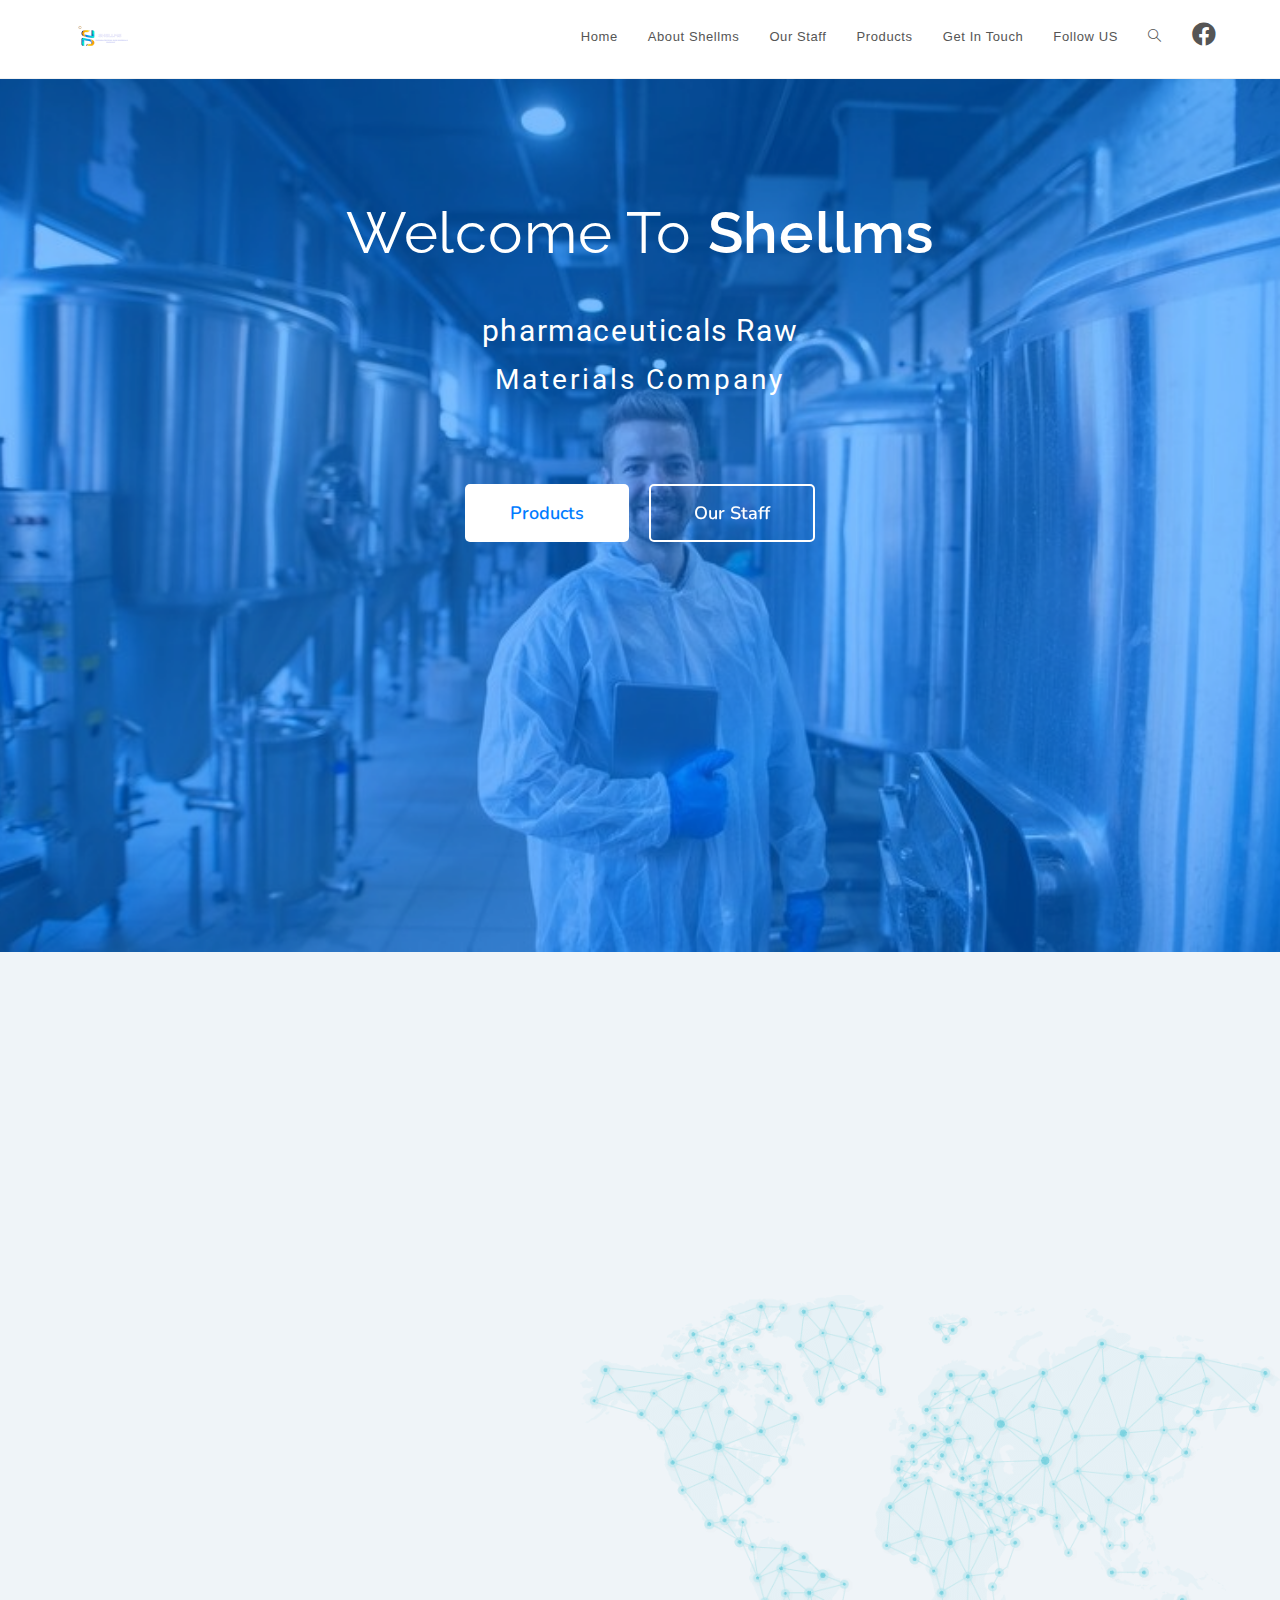
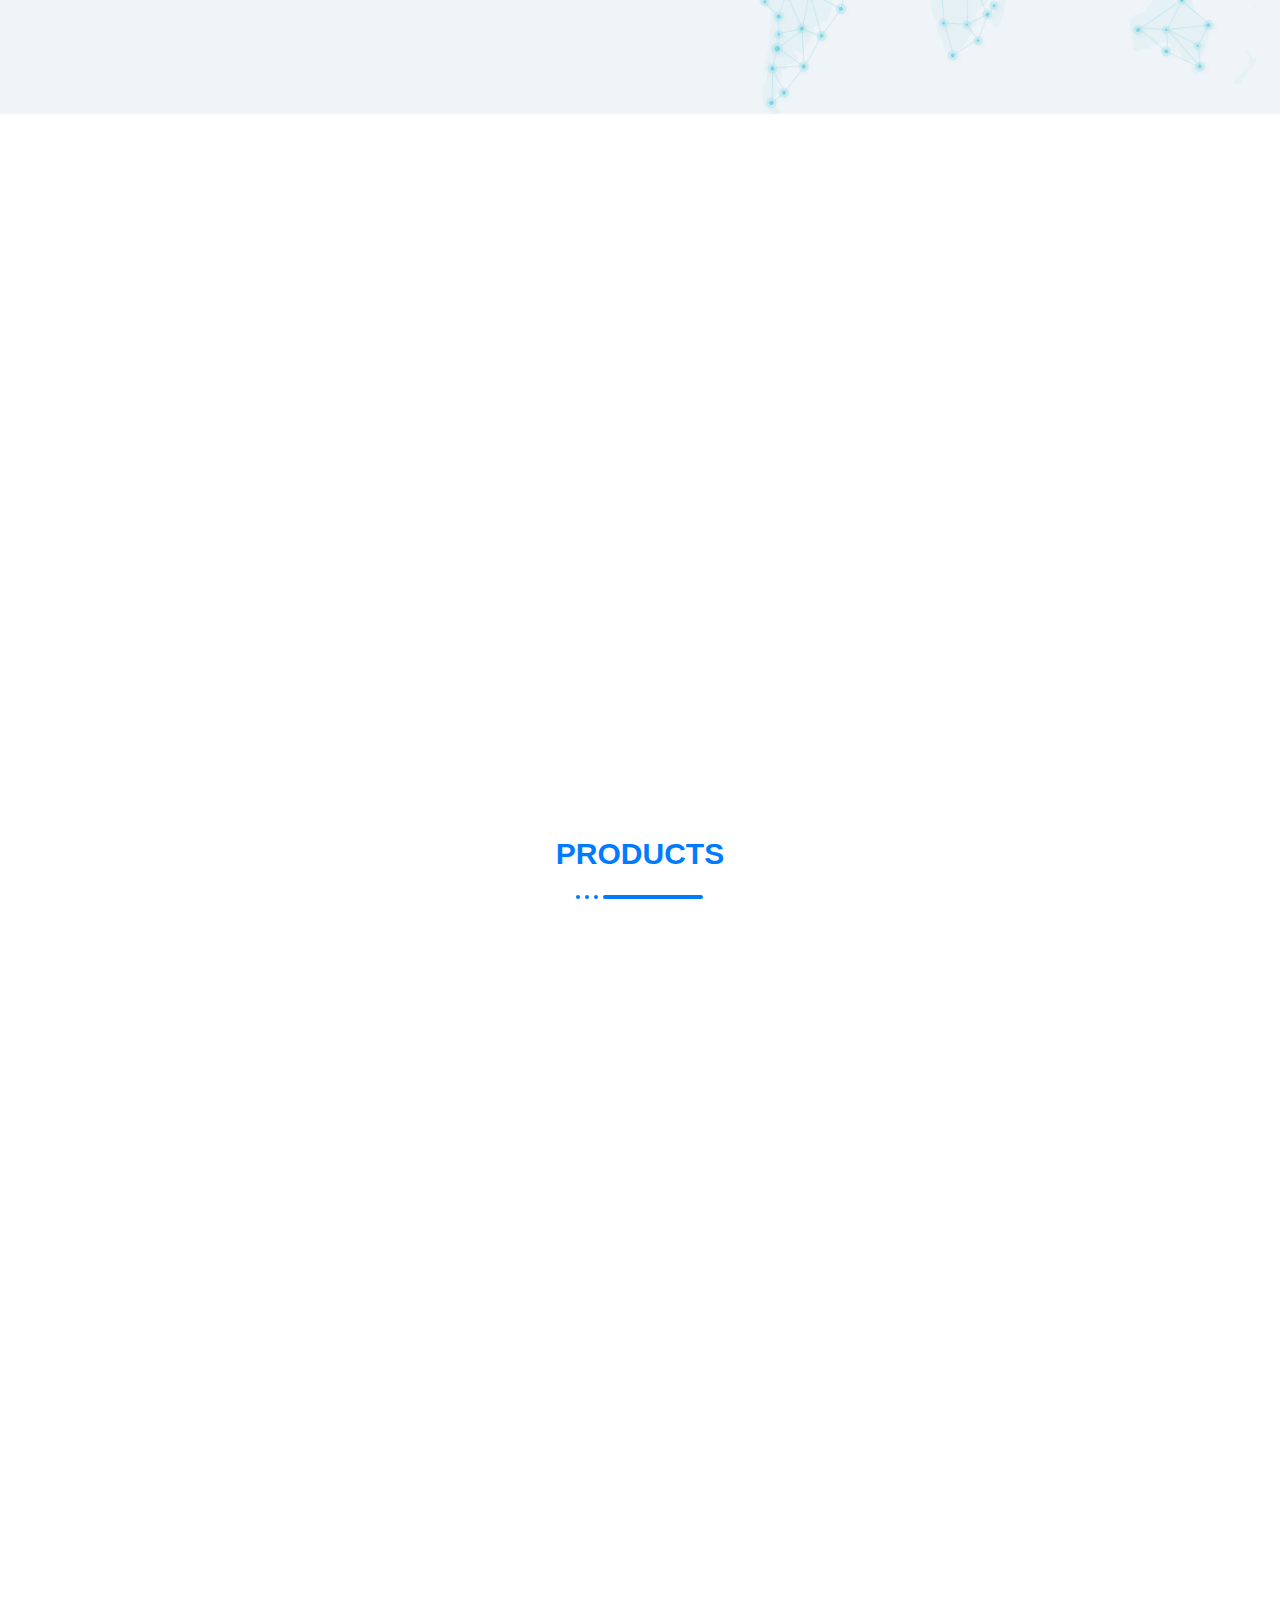
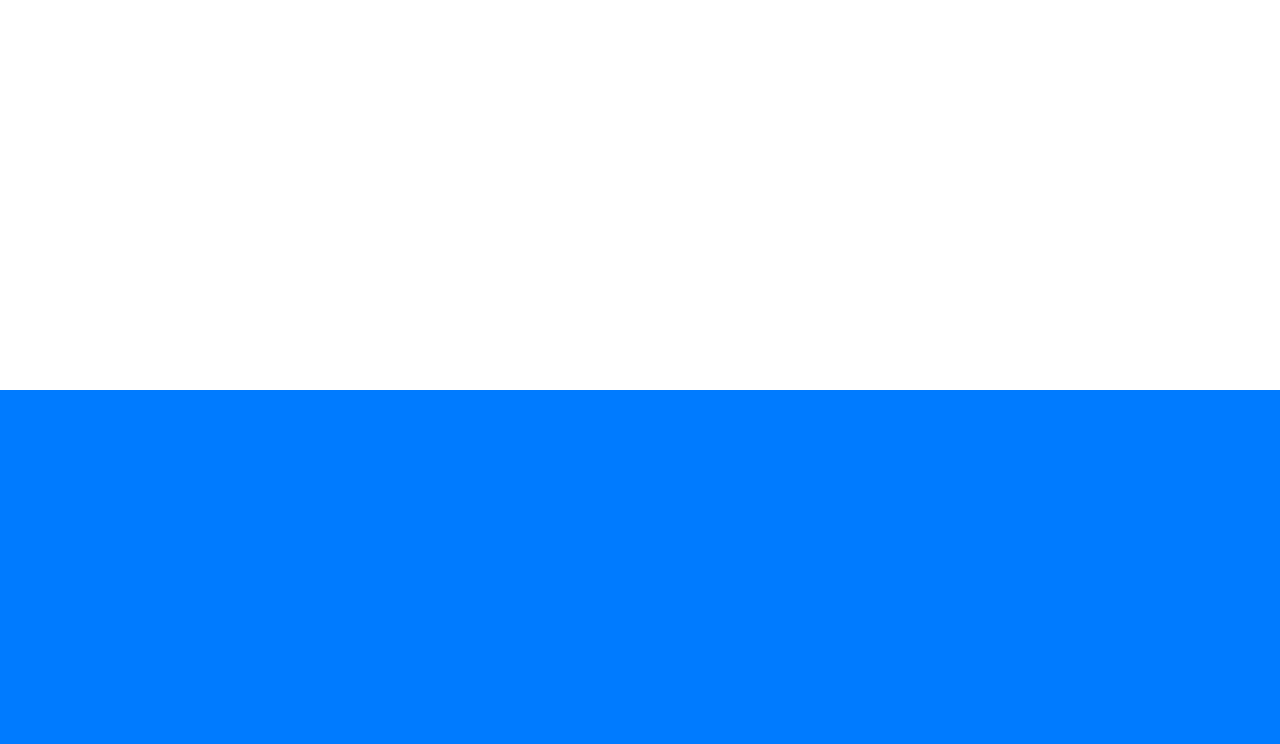
<file: index.html>
<!DOCTYPE html>
<html class="html" lang="en-US">
<head>
	<meta charset="UTF-8">
	<link rel="profile" href="https://gmpg.org/xfn/11">

	<title>shellms</title>
<meta name="robots" content="max-image-preview:large">
<meta name="viewport" content="width=device-width, initial-scale=1">
<link rel="alternate" type="application/rss+xml" title="shellms &raquo; Feed" href="https://shellms.github.io/shellms/feed/">
<link rel="alternate" type="application/rss+xml" title="shellms &raquo; Comments Feed" href="https://shellms.github.io/shellms/comments/feed/">
<script>
window._wpemojiSettings = {"baseUrl":"https:\/\/s.w.org\/images\/core\/emoji\/14.0.0\/72x72\/","ext":".png","svgUrl":"https:\/\/s.w.org\/images\/core\/emoji\/14.0.0\/svg\/","svgExt":".svg","source":{"concatemoji":"https:\/\/shellms.github.io\/shellms\/wp-includes\/js\/wp-emoji-release.min.js?ver=6.1.1"}};
/*! This file is auto-generated */
!function(e,a,t){var n,r,o,i=a.createElement("canvas"),p=i.getContext&&i.getContext("2d");function s(e,t){var a=String.fromCharCode,e=(p.clearRect(0,0,i.width,i.height),p.fillText(a.apply(this,e),0,0),i.toDataURL());return p.clearRect(0,0,i.width,i.height),p.fillText(a.apply(this,t),0,0),e===i.toDataURL()}function c(e){var t=a.createElement("script");t.src=e,t.defer=t.type="text/javascript",a.getElementsByTagName("head")[0].appendChild(t)}for(o=Array("flag","emoji"),t.supports={everything:!0,everythingExceptFlag:!0},r=0;r<o.length;r++)t.supports[o[r]]=function(e){if(p&&p.fillText)switch(p.textBaseline="top",p.font="600 32px Arial",e){case"flag":return s([127987,65039,8205,9895,65039],[127987,65039,8203,9895,65039])?!1:!s([55356,56826,55356,56819],[55356,56826,8203,55356,56819])&&!s([55356,57332,56128,56423,56128,56418,56128,56421,56128,56430,56128,56423,56128,56447],[55356,57332,8203,56128,56423,8203,56128,56418,8203,56128,56421,8203,56128,56430,8203,56128,56423,8203,56128,56447]);case"emoji":return!s([129777,127995,8205,129778,127999],[129777,127995,8203,129778,127999])}return!1}(o[r]),t.supports.everything=t.supports.everything&&t.supports[o[r]],"flag"!==o[r]&&(t.supports.everythingExceptFlag=t.supports.everythingExceptFlag&&t.supports[o[r]]);t.supports.everythingExceptFlag=t.supports.everythingExceptFlag&&!t.supports.flag,t.DOMReady=!1,t.readyCallback=function(){t.DOMReady=!0},t.supports.everything||(n=function(){t.readyCallback()},a.addEventListener?(a.addEventListener("DOMContentLoaded",n,!1),e.addEventListener("load",n,!1)):(e.attachEvent("onload",n),a.attachEvent("onreadystatechange",function(){"complete"===a.readyState&&t.readyCallback()})),(e=t.source||{}).concatemoji?c(e.concatemoji):e.wpemoji&&e.twemoji&&(c(e.twemoji),c(e.wpemoji)))}(window,document,window._wpemojiSettings);
</script>
<style>img.wp-smiley,
img.emoji {
	display: inline !important;
	border: none !important;
	box-shadow: none !important;
	height: 1em !important;
	width: 1em !important;
	margin: 0 0.07em !important;
	vertical-align: -0.1em !important;
	background: none !important;
	padding: 0 !important;
}</style>
	<link rel="stylesheet" id="wp-block-library-css" href="https://shellms.github.io/shellms/wp-includes/css/dist/block-library/style.min.css?ver=6.1.1" media="all">
<style id="wp-block-library-theme-inline-css">.wp-block-audio figcaption{color:#555;font-size:13px;text-align:center}.is-dark-theme .wp-block-audio figcaption{color:hsla(0,0%,100%,.65)}.wp-block-audio{margin:0 0 1em}.wp-block-code{border:1px solid #ccc;border-radius:4px;font-family:Menlo,Consolas,monaco,monospace;padding:.8em 1em}.wp-block-embed figcaption{color:#555;font-size:13px;text-align:center}.is-dark-theme .wp-block-embed figcaption{color:hsla(0,0%,100%,.65)}.wp-block-embed{margin:0 0 1em}.blocks-gallery-caption{color:#555;font-size:13px;text-align:center}.is-dark-theme .blocks-gallery-caption{color:hsla(0,0%,100%,.65)}.wp-block-image figcaption{color:#555;font-size:13px;text-align:center}.is-dark-theme .wp-block-image figcaption{color:hsla(0,0%,100%,.65)}.wp-block-image{margin:0 0 1em}.wp-block-pullquote{border-top:4px solid;border-bottom:4px solid;margin-bottom:1.75em;color:currentColor}.wp-block-pullquote__citation,.wp-block-pullquote cite,.wp-block-pullquote footer{color:currentColor;text-transform:uppercase;font-size:.8125em;font-style:normal}.wp-block-quote{border-left:.25em solid;margin:0 0 1.75em;padding-left:1em}.wp-block-quote cite,.wp-block-quote footer{color:currentColor;font-size:.8125em;position:relative;font-style:normal}.wp-block-quote.has-text-align-right{border-left:none;border-right:.25em solid;padding-left:0;padding-right:1em}.wp-block-quote.has-text-align-center{border:none;padding-left:0}.wp-block-quote.is-large,.wp-block-quote.is-style-large,.wp-block-quote.is-style-plain{border:none}.wp-block-search .wp-block-search__label{font-weight:700}.wp-block-search__button{border:1px solid #ccc;padding:.375em .625em}:where(.wp-block-group.has-background){padding:1.25em 2.375em}.wp-block-separator.has-css-opacity{opacity:.4}.wp-block-separator{border:none;border-bottom:2px solid;margin-left:auto;margin-right:auto}.wp-block-separator.has-alpha-channel-opacity{opacity:1}.wp-block-separator:not(.is-style-wide):not(.is-style-dots){width:100px}.wp-block-separator.has-background:not(.is-style-dots){border-bottom:none;height:1px}.wp-block-separator.has-background:not(.is-style-wide):not(.is-style-dots){height:2px}.wp-block-table{margin:"0 0 1em 0"}.wp-block-table thead{border-bottom:3px solid}.wp-block-table tfoot{border-top:3px solid}.wp-block-table td,.wp-block-table th{word-break:normal}.wp-block-table figcaption{color:#555;font-size:13px;text-align:center}.is-dark-theme .wp-block-table figcaption{color:hsla(0,0%,100%,.65)}.wp-block-video figcaption{color:#555;font-size:13px;text-align:center}.is-dark-theme .wp-block-video figcaption{color:hsla(0,0%,100%,.65)}.wp-block-video{margin:0 0 1em}.wp-block-template-part.has-background{padding:1.25em 2.375em;margin-top:0;margin-bottom:0}</style>
<link rel="stylesheet" id="classic-theme-styles-css" href="https://shellms.github.io/shellms/wp-includes/css/classic-themes.min.css?ver=1" media="all">
<style id="global-styles-inline-css">body{--wp--preset--color--black: #000000;--wp--preset--color--cyan-bluish-gray: #abb8c3;--wp--preset--color--white: #ffffff;--wp--preset--color--pale-pink: #f78da7;--wp--preset--color--vivid-red: #cf2e2e;--wp--preset--color--luminous-vivid-orange: #ff6900;--wp--preset--color--luminous-vivid-amber: #fcb900;--wp--preset--color--light-green-cyan: #7bdcb5;--wp--preset--color--vivid-green-cyan: #00d084;--wp--preset--color--pale-cyan-blue: #8ed1fc;--wp--preset--color--vivid-cyan-blue: #0693e3;--wp--preset--color--vivid-purple: #9b51e0;--wp--preset--gradient--vivid-cyan-blue-to-vivid-purple: linear-gradient(135deg,rgba(6,147,227,1) 0%,rgb(155,81,224) 100%);--wp--preset--gradient--light-green-cyan-to-vivid-green-cyan: linear-gradient(135deg,rgb(122,220,180) 0%,rgb(0,208,130) 100%);--wp--preset--gradient--luminous-vivid-amber-to-luminous-vivid-orange: linear-gradient(135deg,rgba(252,185,0,1) 0%,rgba(255,105,0,1) 100%);--wp--preset--gradient--luminous-vivid-orange-to-vivid-red: linear-gradient(135deg,rgba(255,105,0,1) 0%,rgb(207,46,46) 100%);--wp--preset--gradient--very-light-gray-to-cyan-bluish-gray: linear-gradient(135deg,rgb(238,238,238) 0%,rgb(169,184,195) 100%);--wp--preset--gradient--cool-to-warm-spectrum: linear-gradient(135deg,rgb(74,234,220) 0%,rgb(151,120,209) 20%,rgb(207,42,186) 40%,rgb(238,44,130) 60%,rgb(251,105,98) 80%,rgb(254,248,76) 100%);--wp--preset--gradient--blush-light-purple: linear-gradient(135deg,rgb(255,206,236) 0%,rgb(152,150,240) 100%);--wp--preset--gradient--blush-bordeaux: linear-gradient(135deg,rgb(254,205,165) 0%,rgb(254,45,45) 50%,rgb(107,0,62) 100%);--wp--preset--gradient--luminous-dusk: linear-gradient(135deg,rgb(255,203,112) 0%,rgb(199,81,192) 50%,rgb(65,88,208) 100%);--wp--preset--gradient--pale-ocean: linear-gradient(135deg,rgb(255,245,203) 0%,rgb(182,227,212) 50%,rgb(51,167,181) 100%);--wp--preset--gradient--electric-grass: linear-gradient(135deg,rgb(202,248,128) 0%,rgb(113,206,126) 100%);--wp--preset--gradient--midnight: linear-gradient(135deg,rgb(2,3,129) 0%,rgb(40,116,252) 100%);--wp--preset--duotone--dark-grayscale: url('#wp-duotone-dark-grayscale');--wp--preset--duotone--grayscale: url('#wp-duotone-grayscale');--wp--preset--duotone--purple-yellow: url('#wp-duotone-purple-yellow');--wp--preset--duotone--blue-red: url('#wp-duotone-blue-red');--wp--preset--duotone--midnight: url('#wp-duotone-midnight');--wp--preset--duotone--magenta-yellow: url('#wp-duotone-magenta-yellow');--wp--preset--duotone--purple-green: url('#wp-duotone-purple-green');--wp--preset--duotone--blue-orange: url('#wp-duotone-blue-orange');--wp--preset--font-size--small: 13px;--wp--preset--font-size--medium: 20px;--wp--preset--font-size--large: 36px;--wp--preset--font-size--x-large: 42px;--wp--preset--spacing--20: 0.44rem;--wp--preset--spacing--30: 0.67rem;--wp--preset--spacing--40: 1rem;--wp--preset--spacing--50: 1.5rem;--wp--preset--spacing--60: 2.25rem;--wp--preset--spacing--70: 3.38rem;--wp--preset--spacing--80: 5.06rem;}:where(.is-layout-flex){gap: 0.5em;}body .is-layout-flow > .alignleft{float: left;margin-inline-start: 0;margin-inline-end: 2em;}body .is-layout-flow > .alignright{float: right;margin-inline-start: 2em;margin-inline-end: 0;}body .is-layout-flow > .aligncenter{margin-left: auto !important;margin-right: auto !important;}body .is-layout-constrained > .alignleft{float: left;margin-inline-start: 0;margin-inline-end: 2em;}body .is-layout-constrained > .alignright{float: right;margin-inline-start: 2em;margin-inline-end: 0;}body .is-layout-constrained > .aligncenter{margin-left: auto !important;margin-right: auto !important;}body .is-layout-constrained > :where(:not(.alignleft):not(.alignright):not(.alignfull)){max-width: var(--wp--style--global--content-size);margin-left: auto !important;margin-right: auto !important;}body .is-layout-constrained > .alignwide{max-width: var(--wp--style--global--wide-size);}body .is-layout-flex{display: flex;}body .is-layout-flex{flex-wrap: wrap;align-items: center;}body .is-layout-flex > *{margin: 0;}:where(.wp-block-columns.is-layout-flex){gap: 2em;}.has-black-color{color: var(--wp--preset--color--black) !important;}.has-cyan-bluish-gray-color{color: var(--wp--preset--color--cyan-bluish-gray) !important;}.has-white-color{color: var(--wp--preset--color--white) !important;}.has-pale-pink-color{color: var(--wp--preset--color--pale-pink) !important;}.has-vivid-red-color{color: var(--wp--preset--color--vivid-red) !important;}.has-luminous-vivid-orange-color{color: var(--wp--preset--color--luminous-vivid-orange) !important;}.has-luminous-vivid-amber-color{color: var(--wp--preset--color--luminous-vivid-amber) !important;}.has-light-green-cyan-color{color: var(--wp--preset--color--light-green-cyan) !important;}.has-vivid-green-cyan-color{color: var(--wp--preset--color--vivid-green-cyan) !important;}.has-pale-cyan-blue-color{color: var(--wp--preset--color--pale-cyan-blue) !important;}.has-vivid-cyan-blue-color{color: var(--wp--preset--color--vivid-cyan-blue) !important;}.has-vivid-purple-color{color: var(--wp--preset--color--vivid-purple) !important;}.has-black-background-color{background-color: var(--wp--preset--color--black) !important;}.has-cyan-bluish-gray-background-color{background-color: var(--wp--preset--color--cyan-bluish-gray) !important;}.has-white-background-color{background-color: var(--wp--preset--color--white) !important;}.has-pale-pink-background-color{background-color: var(--wp--preset--color--pale-pink) !important;}.has-vivid-red-background-color{background-color: var(--wp--preset--color--vivid-red) !important;}.has-luminous-vivid-orange-background-color{background-color: var(--wp--preset--color--luminous-vivid-orange) !important;}.has-luminous-vivid-amber-background-color{background-color: var(--wp--preset--color--luminous-vivid-amber) !important;}.has-light-green-cyan-background-color{background-color: var(--wp--preset--color--light-green-cyan) !important;}.has-vivid-green-cyan-background-color{background-color: var(--wp--preset--color--vivid-green-cyan) !important;}.has-pale-cyan-blue-background-color{background-color: var(--wp--preset--color--pale-cyan-blue) !important;}.has-vivid-cyan-blue-background-color{background-color: var(--wp--preset--color--vivid-cyan-blue) !important;}.has-vivid-purple-background-color{background-color: var(--wp--preset--color--vivid-purple) !important;}.has-black-border-color{border-color: var(--wp--preset--color--black) !important;}.has-cyan-bluish-gray-border-color{border-color: var(--wp--preset--color--cyan-bluish-gray) !important;}.has-white-border-color{border-color: var(--wp--preset--color--white) !important;}.has-pale-pink-border-color{border-color: var(--wp--preset--color--pale-pink) !important;}.has-vivid-red-border-color{border-color: var(--wp--preset--color--vivid-red) !important;}.has-luminous-vivid-orange-border-color{border-color: var(--wp--preset--color--luminous-vivid-orange) !important;}.has-luminous-vivid-amber-border-color{border-color: var(--wp--preset--color--luminous-vivid-amber) !important;}.has-light-green-cyan-border-color{border-color: var(--wp--preset--color--light-green-cyan) !important;}.has-vivid-green-cyan-border-color{border-color: var(--wp--preset--color--vivid-green-cyan) !important;}.has-pale-cyan-blue-border-color{border-color: var(--wp--preset--color--pale-cyan-blue) !important;}.has-vivid-cyan-blue-border-color{border-color: var(--wp--preset--color--vivid-cyan-blue) !important;}.has-vivid-purple-border-color{border-color: var(--wp--preset--color--vivid-purple) !important;}.has-vivid-cyan-blue-to-vivid-purple-gradient-background{background: var(--wp--preset--gradient--vivid-cyan-blue-to-vivid-purple) !important;}.has-light-green-cyan-to-vivid-green-cyan-gradient-background{background: var(--wp--preset--gradient--light-green-cyan-to-vivid-green-cyan) !important;}.has-luminous-vivid-amber-to-luminous-vivid-orange-gradient-background{background: var(--wp--preset--gradient--luminous-vivid-amber-to-luminous-vivid-orange) !important;}.has-luminous-vivid-orange-to-vivid-red-gradient-background{background: var(--wp--preset--gradient--luminous-vivid-orange-to-vivid-red) !important;}.has-very-light-gray-to-cyan-bluish-gray-gradient-background{background: var(--wp--preset--gradient--very-light-gray-to-cyan-bluish-gray) !important;}.has-cool-to-warm-spectrum-gradient-background{background: var(--wp--preset--gradient--cool-to-warm-spectrum) !important;}.has-blush-light-purple-gradient-background{background: var(--wp--preset--gradient--blush-light-purple) !important;}.has-blush-bordeaux-gradient-background{background: var(--wp--preset--gradient--blush-bordeaux) !important;}.has-luminous-dusk-gradient-background{background: var(--wp--preset--gradient--luminous-dusk) !important;}.has-pale-ocean-gradient-background{background: var(--wp--preset--gradient--pale-ocean) !important;}.has-electric-grass-gradient-background{background: var(--wp--preset--gradient--electric-grass) !important;}.has-midnight-gradient-background{background: var(--wp--preset--gradient--midnight) !important;}.has-small-font-size{font-size: var(--wp--preset--font-size--small) !important;}.has-medium-font-size{font-size: var(--wp--preset--font-size--medium) !important;}.has-large-font-size{font-size: var(--wp--preset--font-size--large) !important;}.has-x-large-font-size{font-size: var(--wp--preset--font-size--x-large) !important;}
.wp-block-navigation a:where(:not(.wp-element-button)){color: inherit;}
:where(.wp-block-columns.is-layout-flex){gap: 2em;}
.wp-block-pullquote{font-size: 1.5em;line-height: 1.6;}</style>
<link rel="stylesheet" id="hfe-style-css" href="https://shellms.github.io/shellms/wp-content/plugins/header-footer-elementor/assets/css/header-footer-elementor.css?ver=1.6.13" media="all">
<link rel="stylesheet" id="elementor-frontend-css" href="https://shellms.github.io/shellms/wp-content/plugins/elementor/assets/css/frontend-lite.min.css?ver=3.9.2" media="all">
<link rel="stylesheet" id="eael-general-css" href="https://shellms.github.io/shellms/wp-content/plugins/essential-addons-for-elementor-lite/assets/front-end/css/view/general.min.css?ver=5.5.2" media="all">
<link rel="stylesheet" id="eael-8-css" href="https://shellms.github.io/shellms/wp-content/uploads/essential-addons-elementor/eael-8.css?ver=1671830787" media="all">
<link rel="stylesheet" id="elementor-icons-css" href="https://shellms.github.io/shellms/wp-content/plugins/elementor/assets/lib/eicons/css/elementor-icons.min.css?ver=5.16.0" media="all">
<link rel="stylesheet" id="elementor-post-5-css" href="https://shellms.github.io/shellms/wp-content/uploads/elementor/css/post-5.css?ver=1671808610" media="all">
<link rel="stylesheet" id="lae-animate-css" href="https://shellms.github.io/shellms/wp-content/plugins/addons-for-elementor/assets/css/lib/animate.css?ver=7.2.4" media="all">
<link rel="stylesheet" id="lae-sliders-styles-css" href="https://shellms.github.io/shellms/wp-content/plugins/addons-for-elementor/assets/css/lib/sliders.min.css?ver=7.2.4" media="all">
<link rel="stylesheet" id="lae-icomoon-styles-css" href="https://shellms.github.io/shellms/wp-content/plugins/addons-for-elementor/assets/css/icomoon.css?ver=7.2.4" media="all">
<link rel="stylesheet" id="lae-frontend-styles-css" href="https://shellms.github.io/shellms/wp-content/plugins/addons-for-elementor/assets/css/lae-frontend.css?ver=7.2.4" media="all">
<link rel="stylesheet" id="lae-grid-styles-css" href="https://shellms.github.io/shellms/wp-content/plugins/addons-for-elementor/assets/css/lae-grid.css?ver=7.2.4" media="all">
<link rel="stylesheet" id="lae-widgets-styles-css" href="https://shellms.github.io/shellms/wp-content/plugins/addons-for-elementor/assets/css/widgets/lae-widgets.min.css?ver=7.2.4" media="all">
<link rel="stylesheet" id="elementor-global-css" href="https://shellms.github.io/shellms/wp-content/uploads/elementor/css/global.css?ver=1671664497" media="all">
<link rel="stylesheet" id="hfe-widgets-style-css" href="https://shellms.github.io/shellms/wp-content/plugins/header-footer-elementor/inc/widgets-css/frontend.css?ver=1.6.13" media="all">
<link rel="stylesheet" id="elementor-post-8-css" href="https://shellms.github.io/shellms/wp-content/uploads/elementor/css/post-8.css?ver=1671830828" media="all">
<link rel="stylesheet" id="elementor-post-218-css" href="https://shellms.github.io/shellms/wp-content/uploads/elementor/css/post-218.css?ver=1671808794" media="all">
<link rel="stylesheet" id="font-awesome-css" href="https://shellms.github.io/shellms/wp-content/themes/oceanwp/assets/fonts/fontawesome/css/all.min.css?ver=5.15.1" media="all">
<link rel="stylesheet" id="simple-line-icons-css" href="https://shellms.github.io/shellms/wp-content/themes/oceanwp/assets/css/third/simple-line-icons.min.css?ver=2.4.0" media="all">
<link rel="stylesheet" id="oceanwp-style-css" href="https://shellms.github.io/shellms/wp-content/themes/oceanwp/assets/css/style.min.css?ver=3.3.6" media="all">
<link rel="stylesheet" id="elementor-icons-ekiticons-css" href="https://shellms.github.io/shellms/wp-content/plugins/elementskit-lite/modules/elementskit-icon-pack/assets/css/ekiticons.css?ver=2.8.0" media="all">
<link rel="stylesheet" id="ekit-widget-styles-css" href="https://shellms.github.io/shellms/wp-content/plugins/elementskit-lite/widgets/init/assets/css/widget-styles.css?ver=2.8.0" media="all">
<link rel="stylesheet" id="ekit-responsive-css" href="https://shellms.github.io/shellms/wp-content/plugins/elementskit-lite/widgets/init/assets/css/responsive.css?ver=2.8.0" media="all">
<link rel="stylesheet" id="oe-widgets-style-css" href="https://shellms.github.io/shellms/wp-content/plugins/ocean-extra/assets/css/widgets.css?ver=6.1.1" media="all">
<link rel="stylesheet" id="google-fonts-1-css" href="https://fonts.googleapis.com/css?family=Roboto%3A100%2C100italic%2C200%2C200italic%2C300%2C300italic%2C400%2C400italic%2C500%2C500italic%2C600%2C600italic%2C700%2C700italic%2C800%2C800italic%2C900%2C900italic%7CRoboto+Slab%3A100%2C100italic%2C200%2C200italic%2C300%2C300italic%2C400%2C400italic%2C500%2C500italic%2C600%2C600italic%2C700%2C700italic%2C800%2C800italic%2C900%2C900italic%7CRaleway%3A100%2C100italic%2C200%2C200italic%2C300%2C300italic%2C400%2C400italic%2C500%2C500italic%2C600%2C600italic%2C700%2C700italic%2C800%2C800italic%2C900%2C900italic%7CNunito%3A100%2C100italic%2C200%2C200italic%2C300%2C300italic%2C400%2C400italic%2C500%2C500italic%2C600%2C600italic%2C700%2C700italic%2C800%2C800italic%2C900%2C900italic&#038;display=swap&#038;ver=6.1.1" media="all">
<link rel="stylesheet" id="elementor-icons-shared-0-css" href="https://shellms.github.io/shellms/wp-content/plugins/elementor/assets/lib/font-awesome/css/fontawesome.min.css?ver=5.15.3" media="all">
<link rel="stylesheet" id="elementor-icons-fa-brands-css" href="https://shellms.github.io/shellms/wp-content/plugins/elementor/assets/lib/font-awesome/css/brands.min.css?ver=5.15.3" media="all">
<link rel="preconnect" href="https://fonts.gstatic.com/" crossorigin>
<script src="https://shellms.github.io/shellms/wp-includes/js/jquery/jquery.min.js?ver=3.6.1" id="jquery-core-js"></script>
<script src="https://shellms.github.io/shellms/wp-includes/js/jquery/jquery-migrate.min.js?ver=3.3.2" id="jquery-migrate-js"></script>
<link rel="https://api.w.org/" href="https://shellms.github.io/shellms/wp-json/">
<link rel="alternate" type="application/json" href="https://shellms.github.io/shellms/wp-json/wp/v2/pages/8">
<link rel="EditURI" type="application/rsd+xml" title="RSD" href="https://shellms.github.io/shellms/xmlrpc.php?rsd">
<link rel="wlwmanifest" type="application/wlwmanifest+xml" href="https://shellms.github.io/shellms/wp-includes/wlwmanifest.xml">
<meta name="generator" content="WordPress 6.1.1">
<link rel="canonical" href="https://shellms.github.io/shellms/">
<link rel="shortlink" href="https://shellms.github.io/shellms/">
<link rel="alternate" type="application/json+oembed" href="https://shellms.github.io/shellms/wp-json/oembed/1.0/embed?url=https%3A%2F%2Fshellms.github.io%2Fshellms%2F">
<link rel="alternate" type="text/xml+oembed" href="https://shellms.github.io/shellms/wp-json/oembed/1.0/embed?url=https%3A%2F%2Fshellms.github.io%2Fshellms%2F&#038;format=xml">
        <script type="text/javascript">( function () {
                window.lae_fs = { can_use_premium_code: false};
            } )();</script>
        <link rel="icon" href="https://shellms.github.io/shellms/wp-content/uploads/2022/12/SHELLMS_LOGO-removebg-preview.png" sizes="32x32">
<link rel="icon" href="https://shellms.github.io/shellms/wp-content/uploads/2022/12/SHELLMS_LOGO-removebg-preview.png" sizes="192x192">
<link rel="apple-touch-icon" href="https://shellms.github.io/shellms/wp-content/uploads/2022/12/SHELLMS_LOGO-removebg-preview.png">
<meta name="msapplication-TileImage" content="https://shellms.github.io/shellms/wp-content/uploads/2022/12/SHELLMS_LOGO-removebg-preview.png">
<!-- OceanWP CSS -->
<style type="text/css">/* Header CSS */#site-header.has-header-media .overlay-header-media{background-color:rgba(0,0,0,0.5)}#site-logo #site-logo-inner a img,#site-header.center-header #site-navigation-wrap .middle-site-logo a img{max-width:78px}.effect-one #site-navigation-wrap .dropdown-menu >li >a.menu-link >span:after,.effect-three #site-navigation-wrap .dropdown-menu >li >a.menu-link >span:after,.effect-five #site-navigation-wrap .dropdown-menu >li >a.menu-link >span:before,.effect-five #site-navigation-wrap .dropdown-menu >li >a.menu-link >span:after,.effect-nine #site-navigation-wrap .dropdown-menu >li >a.menu-link >span:before,.effect-nine #site-navigation-wrap .dropdown-menu >li >a.menu-link >span:after{background-color:#007bff}.effect-four #site-navigation-wrap .dropdown-menu >li >a.menu-link >span:before,.effect-four #site-navigation-wrap .dropdown-menu >li >a.menu-link >span:after,.effect-seven #site-navigation-wrap .dropdown-menu >li >a.menu-link:hover >span:after,.effect-seven #site-navigation-wrap .dropdown-menu >li.sfHover >a.menu-link >span:after{color:#007bff}.effect-seven #site-navigation-wrap .dropdown-menu >li >a.menu-link:hover >span:after,.effect-seven #site-navigation-wrap .dropdown-menu >li.sfHover >a.menu-link >span:after{text-shadow:10px 0 #007bff,-10px 0 #007bff}#site-navigation-wrap .dropdown-menu >li >a:hover,.oceanwp-mobile-menu-icon a:hover,#searchform-header-replace-close:hover{color:#007bff}#site-navigation-wrap .dropdown-menu >li >a:hover .owp-icon use,.oceanwp-mobile-menu-icon a:hover .owp-icon use,#searchform-header-replace-close:hover .owp-icon use{stroke:#007bff}.navigation li.mega-cat ul li .mega-post-title a{color:#000000}.navigation li.mega-cat ul li .mega-post-date{color:#000000}.navigation li.mega-cat ul li .mega-post-date .owp-icon use{stroke:#000000}.oceanwp-social-menu ul li a,.oceanwp-social-menu .colored ul li a,.oceanwp-social-menu .minimal ul li a,.oceanwp-social-menu .dark ul li a{font-size:24px}.oceanwp-social-menu ul li a .owp-icon,.oceanwp-social-menu .colored ul li a .owp-icon,.oceanwp-social-menu .minimal ul li a .owp-icon,.oceanwp-social-menu .dark ul li a .owp-icon{width:24px;height:24px}.oceanwp-social-menu.simple-social ul li a{color:#555555}.oceanwp-social-menu.simple-social ul li a .owp-icon use{stroke:#555555}.oceanwp-social-menu.simple-social ul li a:hover{color:#007bff!important}.oceanwp-social-menu.simple-social ul li a:hover .owp-icon use{stroke:#007bff!important}</style>
</head>

<body class="home page-template-default page page-id-8 wp-custom-logo wp-embed-responsive ehf-footer ehf-template-oceanwp ehf-stylesheet-oceanwp oceanwp-theme dropdown-mobile default-breakpoint content-full-screen page-header-disabled has-breadcrumbs no-margins elementor-default elementor-kit-5 elementor-page elementor-page-8" itemscope="itemscope" itemtype="https://schema.org/WebPage">

	<svg xmlns="http://www.w3.org/2000/svg" viewbox="0 0 0 0" width="0" height="0" focusable="false" role="none" style="visibility: hidden; position: absolute; left: -9999px; overflow: hidden;"><defs><filter id="wp-duotone-dark-grayscale"><fecolormatrix color-interpolation-filters="sRGB" type="matrix" values=" .299 .587 .114 0 0 .299 .587 .114 0 0 .299 .587 .114 0 0 .299 .587 .114 0 0 "></fecolormatrix><fecomponenttransfer color-interpolation-filters="sRGB"><fefuncr type="table" tablevalues="0 0.49803921568627"></fefuncr><fefuncg type="table" tablevalues="0 0.49803921568627"></fefuncg><fefuncb type="table" tablevalues="0 0.49803921568627"></fefuncb><fefunca type="table" tablevalues="1 1"></fefunca></fecomponenttransfer><fecomposite in2="SourceGraphic" operator="in"></fecomposite></filter></defs></svg><svg xmlns="http://www.w3.org/2000/svg" viewbox="0 0 0 0" width="0" height="0" focusable="false" role="none" style="visibility: hidden; position: absolute; left: -9999px; overflow: hidden;"><defs><filter id="wp-duotone-grayscale"><fecolormatrix color-interpolation-filters="sRGB" type="matrix" values=" .299 .587 .114 0 0 .299 .587 .114 0 0 .299 .587 .114 0 0 .299 .587 .114 0 0 "></fecolormatrix><fecomponenttransfer color-interpolation-filters="sRGB"><fefuncr type="table" tablevalues="0 1"></fefuncr><fefuncg type="table" tablevalues="0 1"></fefuncg><fefuncb type="table" tablevalues="0 1"></fefuncb><fefunca type="table" tablevalues="1 1"></fefunca></fecomponenttransfer><fecomposite in2="SourceGraphic" operator="in"></fecomposite></filter></defs></svg><svg xmlns="http://www.w3.org/2000/svg" viewbox="0 0 0 0" width="0" height="0" focusable="false" role="none" style="visibility: hidden; position: absolute; left: -9999px; overflow: hidden;"><defs><filter id="wp-duotone-purple-yellow"><fecolormatrix color-interpolation-filters="sRGB" type="matrix" values=" .299 .587 .114 0 0 .299 .587 .114 0 0 .299 .587 .114 0 0 .299 .587 .114 0 0 "></fecolormatrix><fecomponenttransfer color-interpolation-filters="sRGB"><fefuncr type="table" tablevalues="0.54901960784314 0.98823529411765"></fefuncr><fefuncg type="table" tablevalues="0 1"></fefuncg><fefuncb type="table" tablevalues="0.71764705882353 0.25490196078431"></fefuncb><fefunca type="table" tablevalues="1 1"></fefunca></fecomponenttransfer><fecomposite in2="SourceGraphic" operator="in"></fecomposite></filter></defs></svg><svg xmlns="http://www.w3.org/2000/svg" viewbox="0 0 0 0" width="0" height="0" focusable="false" role="none" style="visibility: hidden; position: absolute; left: -9999px; overflow: hidden;"><defs><filter id="wp-duotone-blue-red"><fecolormatrix color-interpolation-filters="sRGB" type="matrix" values=" .299 .587 .114 0 0 .299 .587 .114 0 0 .299 .587 .114 0 0 .299 .587 .114 0 0 "></fecolormatrix><fecomponenttransfer color-interpolation-filters="sRGB"><fefuncr type="table" tablevalues="0 1"></fefuncr><fefuncg type="table" tablevalues="0 0.27843137254902"></fefuncg><fefuncb type="table" tablevalues="0.5921568627451 0.27843137254902"></fefuncb><fefunca type="table" tablevalues="1 1"></fefunca></fecomponenttransfer><fecomposite in2="SourceGraphic" operator="in"></fecomposite></filter></defs></svg><svg xmlns="http://www.w3.org/2000/svg" viewbox="0 0 0 0" width="0" height="0" focusable="false" role="none" style="visibility: hidden; position: absolute; left: -9999px; overflow: hidden;"><defs><filter id="wp-duotone-midnight"><fecolormatrix color-interpolation-filters="sRGB" type="matrix" values=" .299 .587 .114 0 0 .299 .587 .114 0 0 .299 .587 .114 0 0 .299 .587 .114 0 0 "></fecolormatrix><fecomponenttransfer color-interpolation-filters="sRGB"><fefuncr type="table" tablevalues="0 0"></fefuncr><fefuncg type="table" tablevalues="0 0.64705882352941"></fefuncg><fefuncb type="table" tablevalues="0 1"></fefuncb><fefunca type="table" tablevalues="1 1"></fefunca></fecomponenttransfer><fecomposite in2="SourceGraphic" operator="in"></fecomposite></filter></defs></svg><svg xmlns="http://www.w3.org/2000/svg" viewbox="0 0 0 0" width="0" height="0" focusable="false" role="none" style="visibility: hidden; position: absolute; left: -9999px; overflow: hidden;"><defs><filter id="wp-duotone-magenta-yellow"><fecolormatrix color-interpolation-filters="sRGB" type="matrix" values=" .299 .587 .114 0 0 .299 .587 .114 0 0 .299 .587 .114 0 0 .299 .587 .114 0 0 "></fecolormatrix><fecomponenttransfer color-interpolation-filters="sRGB"><fefuncr type="table" tablevalues="0.78039215686275 1"></fefuncr><fefuncg type="table" tablevalues="0 0.94901960784314"></fefuncg><fefuncb type="table" tablevalues="0.35294117647059 0.47058823529412"></fefuncb><fefunca type="table" tablevalues="1 1"></fefunca></fecomponenttransfer><fecomposite in2="SourceGraphic" operator="in"></fecomposite></filter></defs></svg><svg xmlns="http://www.w3.org/2000/svg" viewbox="0 0 0 0" width="0" height="0" focusable="false" role="none" style="visibility: hidden; position: absolute; left: -9999px; overflow: hidden;"><defs><filter id="wp-duotone-purple-green"><fecolormatrix color-interpolation-filters="sRGB" type="matrix" values=" .299 .587 .114 0 0 .299 .587 .114 0 0 .299 .587 .114 0 0 .299 .587 .114 0 0 "></fecolormatrix><fecomponenttransfer color-interpolation-filters="sRGB"><fefuncr type="table" tablevalues="0.65098039215686 0.40392156862745"></fefuncr><fefuncg type="table" tablevalues="0 1"></fefuncg><fefuncb type="table" tablevalues="0.44705882352941 0.4"></fefuncb><fefunca type="table" tablevalues="1 1"></fefunca></fecomponenttransfer><fecomposite in2="SourceGraphic" operator="in"></fecomposite></filter></defs></svg><svg xmlns="http://www.w3.org/2000/svg" viewbox="0 0 0 0" width="0" height="0" focusable="false" role="none" style="visibility: hidden; position: absolute; left: -9999px; overflow: hidden;"><defs><filter id="wp-duotone-blue-orange"><fecolormatrix color-interpolation-filters="sRGB" type="matrix" values=" .299 .587 .114 0 0 .299 .587 .114 0 0 .299 .587 .114 0 0 .299 .587 .114 0 0 "></fecolormatrix><fecomponenttransfer color-interpolation-filters="sRGB"><fefuncr type="table" tablevalues="0.098039215686275 1"></fefuncr><fefuncg type="table" tablevalues="0 0.66274509803922"></fefuncg><fefuncb type="table" tablevalues="0.84705882352941 0.41960784313725"></fefuncb><fefunca type="table" tablevalues="1 1"></fefunca></fecomponenttransfer><fecomposite in2="SourceGraphic" operator="in"></fecomposite></filter></defs></svg>
	
	<div id="outer-wrap" class="site clr">

		<a class="skip-link screen-reader-text" href="#main">Skip to content</a>

		
		<div id="wrap" class="clr">

			
			
<header id="site-header" class="minimal-header has-social header-replace effect-three clr" data-height="74" itemscope="itemscope" itemtype="https://schema.org/WPHeader" role="banner">

	
					
			<div id="site-header-inner" class="clr container">

				
				

<div id="site-logo" class="clr" itemscope itemtype="https://schema.org/Brand">

	
	<div id="site-logo-inner" class="clr">

		<a href="https://shellms.github.io/shellms/" class="custom-logo-link" rel="home" aria-current="page"><img width="500" height="500" src="https://shellms.github.io/shellms/wp-content/uploads/2022/12/SHELLMS_LOGO-removebg-preview.png" class="custom-logo" alt="shellms" decoding="async"></a>
	</div>
<!-- #site-logo-inner -->

	
	
</div>
<!-- #site-logo -->




<div class="oceanwp-social-menu clr simple-social">

	<div class="social-menu-inner clr">

		
			<ul aria-label="Social links">

				<li class="oceanwp-facebook"><a href="https://www.facebook.com/moqtadaaspe?mibextid=LQQJ4d" aria-label="Facebook (opens in a new tab)" target="_blank" rel="noopener noreferrer"><i class=" fab fa-facebook" aria-hidden="true" role="img"></i></a></li>
			</ul>

		
	</div>

</div>
			<div id="site-navigation-wrap" class="clr">
			
			
			
			<nav id="site-navigation" class="navigation main-navigation clr" itemscope="itemscope" itemtype="https://schema.org/SiteNavigationElement" role="navigation">

				<ul id="menu-main" class="main-menu dropdown-menu sf-menu">
<li id="menu-item-22" class="menu-item menu-item-type-post_type menu-item-object-page menu-item-home current-menu-item page_item page-item-8 current_page_item menu-item-22"><a href="https://shellms.github.io/shellms/" class="menu-link"><span class="text-wrap">Home</span></a></li>
<li id="menu-item-302" class="menu-item menu-item-type-custom menu-item-object-custom menu-item-302"><a href="#about" class="menu-link"><span class="text-wrap">About Shellms</span></a></li>
<li id="menu-item-303" class="menu-item menu-item-type-custom menu-item-object-custom menu-item-303"><a href="#our-staff" class="menu-link"><span class="text-wrap">Our Staff</span></a></li>
<li id="menu-item-304" class="menu-item menu-item-type-custom menu-item-object-custom menu-item-304"><a href="#products" class="menu-link"><span class="text-wrap">Products</span></a></li>
<li id="menu-item-305" class="menu-item menu-item-type-custom menu-item-object-custom menu-item-305"><a href="#contact-us" class="menu-link"><span class="text-wrap">Get In Touch</span></a></li>
<li id="menu-item-306" class="menu-item menu-item-type-custom menu-item-object-custom menu-item-306"><a href="https://www.facebook.com/moqtadaaspe?mibextid=LQQJ4d" class="menu-link"><span class="text-wrap">Follow US</span></a></li>
<li class="search-toggle-li"><a href="javascript:void(0)" class="site-search-toggle search-header-replace-toggle" aria-label="Search website"><i class=" icon-magnifier" aria-hidden="true" role="img"></i></a></li>
</ul>
<div id="searchform-header-replace" class="header-searchform-wrap clr">
<form method="get" action="http://localhost/wordpress/" class="header-searchform">
		<span class="screen-reader-text">Search this website</span>
		<input aria-label="Submit search" type="search" name="s" autocomplete="off" value="" placeholder="Type then hit enter to search...">
					</form>
	<span id="searchform-header-replace-close" aria-label="Close this search form"><i class=" icon-close" aria-hidden="true" role="img"></i></span>
</div>
<!-- #searchform-header-replace -->

			</nav><!-- #site-navigation -->

			
			
					</div>
<!-- #site-navigation-wrap -->
			
		
	
				
	
	<div class="oceanwp-mobile-menu-icon clr mobile-right">

		
		
		
		<a href="#" class="mobile-menu" aria-label="Mobile Menu">
							<i class="fa fa-bars" aria-hidden="true"></i>
								<span class="oceanwp-text">Menu</span>
				<span class="oceanwp-close-text">Close</span>
						</a>

		
		
		
	</div>
<!-- #oceanwp-mobile-menu-navbar -->

	

			</div>
<!-- #site-header-inner -->

			
<div id="mobile-dropdown" class="clr">

	<nav class="clr has-social" itemscope="itemscope" itemtype="https://schema.org/SiteNavigationElement">

		<ul id="menu-main-1" class="menu">
<li class="menu-item menu-item-type-post_type menu-item-object-page menu-item-home current-menu-item page_item page-item-8 current_page_item menu-item-22"><a href="https://shellms.github.io/shellms/" aria-current="page">Home</a></li>
<li class="menu-item menu-item-type-custom menu-item-object-custom menu-item-302"><a href="#about">About Shellms</a></li>
<li class="menu-item menu-item-type-custom menu-item-object-custom menu-item-303"><a href="#our-staff">Our Staff</a></li>
<li class="menu-item menu-item-type-custom menu-item-object-custom menu-item-304"><a href="#products">Products</a></li>
<li class="menu-item menu-item-type-custom menu-item-object-custom menu-item-305"><a href="#contact-us">Get In Touch</a></li>
<li class="menu-item menu-item-type-custom menu-item-object-custom menu-item-306"><a href="https://www.facebook.com/moqtadaaspe?mibextid=LQQJ4d">Follow US</a></li>
<li class="search-toggle-li"><a href="javascript:void(0)" class="site-search-toggle search-header-replace-toggle" aria-label="Search website"><i class=" icon-magnifier" aria-hidden="true" role="img"></i></a></li>
</ul>


<div class="oceanwp-social-menu clr simple-social">

	<div class="social-menu-inner clr">

		
			<ul aria-label="Social links">

				<li class="oceanwp-facebook"><a href="https://www.facebook.com/moqtadaaspe?mibextid=LQQJ4d" aria-label="Facebook (opens in a new tab)" target="_blank" rel="noopener noreferrer"><i class=" fab fa-facebook" aria-hidden="true" role="img"></i></a></li>
			</ul>

		
	</div>

</div>

<div id="mobile-menu-search" class="clr">
	<form aria-label="Search this website" method="get" action="http://localhost/wordpress/" class="mobile-searchform">
		<input aria-label="Insert search query" value="" class="field" id="ocean-mobile-search-1" type="search" name="s" autocomplete="off" placeholder="Search">
		<button aria-label="Submit search" type="submit" class="searchform-submit">
			<i class=" icon-magnifier" aria-hidden="true" role="img"></i>		</button>
					</form>
</div>
<!-- .mobile-menu-search -->

	</nav>

</div>

			
			
		
		
</header><!-- #site-header -->


			
			<main id="main" class="site-main clr" role="main">

				
	
	<div id="content-wrap" class="container clr">

		
		<div id="primary" class="content-area clr">

			
			<div id="content" class="site-content clr">

				
				
<article class="single-page-article clr">

	
<div class="entry clr" itemprop="text">

	
			<div data-elementor-type="wp-page" data-elementor-id="8" class="elementor elementor-8">
									<section class="elementor-section elementor-top-section elementor-element elementor-element-3d34d7ec elementor-section-boxed elementor-section-height-default elementor-section-height-default" data-id="3d34d7ec" data-element_type="section" data-settings="{&quot;background_background&quot;:&quot;classic&quot;}">
							<div class="elementor-background-overlay"></div>
							<div class="elementor-container elementor-column-gap-default">
					<div class="elementor-column elementor-col-100 elementor-top-column elementor-element elementor-element-59407a68 elementor-invisible" data-id="59407a68" data-element_type="column" data-settings="{&quot;animation&quot;:&quot;zoomIn&quot;}">
			<div class="elementor-widget-wrap elementor-element-populated">
								<div class="elementor-element elementor-element-5c869b87 elementor-widget elementor-widget-heading" data-id="5c869b87" data-element_type="widget" data-widget_type="heading.default">
				<div class="elementor-widget-container">
			<style>/*! elementor - v3.9.2 - 21-12-2022 */
.elementor-heading-title{padding:0;margin:0;line-height:1}.elementor-widget-heading .elementor-heading-title[class*=elementor-size-]>a{color:inherit;font-size:inherit;line-height:inherit}.elementor-widget-heading .elementor-heading-title.elementor-size-small{font-size:15px}.elementor-widget-heading .elementor-heading-title.elementor-size-medium{font-size:19px}.elementor-widget-heading .elementor-heading-title.elementor-size-large{font-size:29px}.elementor-widget-heading .elementor-heading-title.elementor-size-xl{font-size:39px}.elementor-widget-heading .elementor-heading-title.elementor-size-xxl{font-size:59px}</style>
<h1 class="elementor-heading-title elementor-size-default">Welcome To <b>Shellms</b>
</h1>		</div>
				</div>
				<div class="elementor-element elementor-element-afaa0d2 elementor-widget elementor-widget-heading" data-id="afaa0d2" data-element_type="widget" data-widget_type="heading.default">
				<div class="elementor-widget-container">
			<h2 class="elementor-heading-title elementor-size-default">pharmaceuticals Raw</h2>		</div>
				</div>
				<div class="elementor-element elementor-element-b126048 elementor-widget elementor-widget-heading" data-id="b126048" data-element_type="widget" data-widget_type="heading.default">
				<div class="elementor-widget-container">
			<h2 class="elementor-heading-title elementor-size-default">Materials Company</h2>		</div>
				</div>
				<section class="elementor-section elementor-inner-section elementor-element elementor-element-23ee4888 elementor-section-boxed elementor-section-height-default elementor-section-height-default" data-id="23ee4888" data-element_type="section">
						<div class="elementor-container elementor-column-gap-default">
					<div class="elementor-column elementor-col-100 elementor-inner-column elementor-element elementor-element-65342915" data-id="65342915" data-element_type="column">
			<div class="elementor-widget-wrap elementor-element-populated">
								<div class="elementor-element elementor-element-16ff8a92 elementor-widget__width-auto elementor-widget elementor-widget-eael-creative-button" data-id="16ff8a92" data-element_type="widget" data-widget_type="eael-creative-button.default">
				<div class="elementor-widget-container">
			        <div class="eael-creative-button-wrapper">

            <a class="eael-creative-button eael-creative-button--default" href="#products" data-text="Go!">

	    
                <div class="creative-button-inner">

                    
                    <span class="cretive-button-text">Products</span>

                                    </div>
	                        </a>
        </div>
		</div>
				</div>
				<div class="elementor-element elementor-element-3d22e93e elementor-widget__width-auto elementor-widget elementor-widget-eael-creative-button" data-id="3d22e93e" data-element_type="widget" data-widget_type="eael-creative-button.default">
				<div class="elementor-widget-container">
			        <div class="eael-creative-button-wrapper">

            <a class="eael-creative-button eael-creative-button--default" href="#our-staff" data-text="Go!">

	    
                <div class="creative-button-inner">

                    
                    <span class="cretive-button-text">Our Staff</span>

                                    </div>
	                        </a>
        </div>
		</div>
				</div>
					</div>
		</div>
							</div>
		</section>
					</div>
		</div>
							</div>
		</section>
				<section class="elementor-section elementor-top-section elementor-element elementor-element-6481be82 elementor-section-boxed elementor-section-height-default elementor-section-height-default" data-id="6481be82" data-element_type="section" data-settings="{&quot;background_background&quot;:&quot;classic&quot;}">
						<div class="elementor-container elementor-column-gap-no">
					<div class="elementor-column elementor-col-100 elementor-top-column elementor-element elementor-element-48206c07 elementor-invisible" data-id="48206c07" data-element_type="column" data-settings="{&quot;background_background&quot;:&quot;classic&quot;,&quot;animation&quot;:&quot;fadeInUp&quot;}">
			<div class="elementor-widget-wrap elementor-element-populated">
								<section class="elementor-section elementor-inner-section elementor-element elementor-element-1de09e80 elementor-section-boxed elementor-section-height-default elementor-section-height-default" data-id="1de09e80" data-element_type="section">
						<div class="elementor-container elementor-column-gap-no">
					<div class="elementor-column elementor-col-33 elementor-inner-column elementor-element elementor-element-64370e2" data-id="64370e2" data-element_type="column">
			<div class="elementor-widget-wrap elementor-element-populated">
								<div class="elementor-element elementor-element-58fe4a8e eael-infobox-content-align-center eael-infobox-shape-square eael-infobox-hover-img-shape-square elementor-widget elementor-widget-eael-info-box" data-id="58fe4a8e" data-element_type="widget" data-widget_type="eael-info-box.default">
				<div class="elementor-widget-container">
			        <div class="eael-infobox">
	            <div class="infobox-icon">

                            <img decoding="async" src="https://shellms.github.io/shellms/wp-content/uploads/2022/12/pills.png" alt="">
            
            
            
        </div>
            <div class="infobox-content">
                            <h4 class="title">Manufacture Pharmaceutical Raw Materials</h4>
                                                                                                        </div>
            </div>

				</div>
				</div>
					</div>
		</div>
				<div class="elementor-column elementor-col-33 elementor-inner-column elementor-element elementor-element-4828e5c8" data-id="4828e5c8" data-element_type="column">
			<div class="elementor-widget-wrap elementor-element-populated">
								<div class="elementor-element elementor-element-28d66d30 eael-infobox-content-align-center eael-infobox-shape-square eael-infobox-hover-img-shape-square elementor-widget elementor-widget-eael-info-box" data-id="28d66d30" data-element_type="widget" data-widget_type="eael-info-box.default">
				<div class="elementor-widget-container">
			        <div class="eael-infobox">
	            <div class="infobox-icon">

                            <img decoding="async" src="https://shellms.github.io/shellms/wp-content/uploads/2022/12/eco-friendly.png" alt="">
            
            
            
        </div>
            <div class="infobox-content">
                            <h4 class="title">eco-friendly industries</h4>
                                                                                                        </div>
            </div>

				</div>
				</div>
					</div>
		</div>
				<div class="elementor-column elementor-col-33 elementor-inner-column elementor-element elementor-element-20245bf7" data-id="20245bf7" data-element_type="column">
			<div class="elementor-widget-wrap elementor-element-populated">
								<div class="elementor-element elementor-element-2e22496a eael-infobox-content-align-center eael-infobox-shape-square eael-infobox-hover-img-shape-square elementor-widget elementor-widget-eael-info-box" data-id="2e22496a" data-element_type="widget" data-widget_type="eael-info-box.default">
				<div class="elementor-widget-container">
			        <div class="eael-infobox">
	            <div class="infobox-icon">

                            <img decoding="async" src="https://shellms.github.io/shellms/wp-content/uploads/2022/12/money.png" alt="">
            
            
            
        </div>
            <div class="infobox-content">
                            <h4 class="title">Egyptian industry and competitive price</h4>
                                                                                                        </div>
            </div>

				</div>
				</div>
					</div>
		</div>
							</div>
		</section>
					</div>
		</div>
							</div>
		</section>
				<section class="elementor-section elementor-top-section elementor-element elementor-element-11efe95c elementor-section-boxed elementor-section-height-default elementor-section-height-default" data-id="11efe95c" data-element_type="section" data-settings="{&quot;background_background&quot;:&quot;classic&quot;}">
						<div class="elementor-container elementor-column-gap-no">
					<div class="elementor-column elementor-col-50 elementor-top-column elementor-element elementor-element-49ecfe4b elementor-invisible" data-id="49ecfe4b" data-element_type="column" data-settings="{&quot;animation&quot;:&quot;fadeInLeft&quot;}">
			<div class="elementor-widget-wrap elementor-element-populated">
								<div class="elementor-element elementor-element-c4b1e80 elementor-widget elementor-widget-elementskit-heading" data-id="c4b1e80" data-element_type="widget" data-widget_type="elementskit-heading.default">
				<div class="elementor-widget-container">
			<div class="ekit-wid-con"><div class="ekit-heading elementskit-section-title-wraper text_left   ekit_heading_tablet-   ekit_heading_mobile-">
<h2 id="about" class="ekit-heading--title elementskit-section-title ">ABOUT <span><span>SHELLMS</span></span>
</h2>
<div class="ekit_heading_separetor_wraper ekit_heading_elementskit-border-divider"><div class="elementskit-border-divider"></div></div>
</div></div>		</div>
				</div>
				<div class="elementor-element elementor-element-3873b719 elementor-widget elementor-widget-text-editor" data-id="3873b719" data-element_type="widget" data-widget_type="text-editor.default">
				<div class="elementor-widget-container">
			<style>/*! elementor - v3.9.2 - 21-12-2022 */
.elementor-widget-text-editor.elementor-drop-cap-view-stacked .elementor-drop-cap{background-color:#818a91;color:#fff}.elementor-widget-text-editor.elementor-drop-cap-view-framed .elementor-drop-cap{color:#818a91;border:3px solid;background-color:transparent}.elementor-widget-text-editor:not(.elementor-drop-cap-view-default) .elementor-drop-cap{margin-top:8px}.elementor-widget-text-editor:not(.elementor-drop-cap-view-default) .elementor-drop-cap-letter{width:1em;height:1em}.elementor-widget-text-editor .elementor-drop-cap{float:left;text-align:center;line-height:1;font-size:50px}.elementor-widget-text-editor .elementor-drop-cap-letter{display:inline-block}</style>				<p>Shellms is an emerging company in the manufacture of pharmaceutical raw materials, its goal is to make the medical and pharmaceuticals market contribute to eco-friendly industries, as it provides all materials with organic synthesis instead of chemical synthesis.</p>						</div>
				</div>
					</div>
		</div>
				<div class="elementor-column elementor-col-50 elementor-top-column elementor-element elementor-element-6697d3c0" data-id="6697d3c0" data-element_type="column">
			<div class="elementor-widget-wrap elementor-element-populated">
								<div class="elementor-element elementor-element-6e76307f elementor-invisible elementor-widget elementor-widget-image" data-id="6e76307f" data-element_type="widget" data-settings="{&quot;_animation&quot;:&quot;fadeInRight&quot;}" data-widget_type="image.default">
				<div class="elementor-widget-container">
			<style>/*! elementor - v3.9.2 - 21-12-2022 */
.elementor-widget-image{text-align:center}.elementor-widget-image a{display:inline-block}.elementor-widget-image a img[src$=".svg"]{width:48px}.elementor-widget-image img{vertical-align:middle;display:inline-block}</style>												<img decoding="async" width="740" height="493" src="https://shellms.github.io/shellms/wp-content/uploads/2022/12/image-1.png" class="attachment-full size-full wp-image-335" alt="" loading="lazy">															</div>
				</div>
					</div>
		</div>
							</div>
		</section>
				<section class="elementor-section elementor-top-section elementor-element elementor-element-63f9d8e8 elementor-section-boxed elementor-section-height-default elementor-section-height-default" data-id="63f9d8e8" data-element_type="section">
						<div class="elementor-container elementor-column-gap-default">
					<div class="elementor-column elementor-col-100 elementor-top-column elementor-element elementor-element-13ace0f4" data-id="13ace0f4" data-element_type="column">
			<div class="elementor-widget-wrap elementor-element-populated">
								<section class="elementor-section elementor-inner-section elementor-element elementor-element-f6a708e elementor-section-boxed elementor-section-height-default elementor-section-height-default elementor-invisible" data-id="f6a708e" data-element_type="section" data-settings="{&quot;animation&quot;:&quot;fadeInUp&quot;}">
						<div class="elementor-container elementor-column-gap-default">
					<div class="elementor-column elementor-col-100 elementor-inner-column elementor-element elementor-element-64e06799" data-id="64e06799" data-element_type="column">
			<div class="elementor-widget-wrap elementor-element-populated">
								<div class="elementor-element elementor-element-45ade64 elementor-widget elementor-widget-elementskit-heading" data-id="45ade64" data-element_type="widget" data-widget_type="elementskit-heading.default">
				<div class="elementor-widget-container">
			<div class="ekit-wid-con"><div class="ekit-heading elementskit-section-title-wraper text_center   ekit_heading_tablet-   ekit_heading_mobile-">
<h2 id="our-staff" class="ekit-heading--title elementskit-section-title ">OUR <span><span>STAFF</span></span>
</h2>
<div class="ekit_heading_separetor_wraper ekit_heading_elementskit-border-divider"><div class="elementskit-border-divider"></div></div>
</div></div>		</div>
				</div>
					</div>
		</div>
							</div>
		</section>
					</div>
		</div>
							</div>
		</section>
				<section class="elementor-section elementor-top-section elementor-element elementor-element-6a91a76 elementor-section-boxed elementor-section-height-default elementor-section-height-default" data-id="6a91a76" data-element_type="section">
						<div class="elementor-container elementor-column-gap-default">
					<div class="elementor-column elementor-col-20 elementor-top-column elementor-element elementor-element-5ba0162" data-id="5ba0162" data-element_type="column">
			<div class="elementor-widget-wrap elementor-element-populated">
								<div class="elementor-element elementor-element-3bd7b27 elementor-invisible elementor-widget elementor-widget-eael-team-member" data-id="3bd7b27" data-element_type="widget" data-settings="{&quot;_animation&quot;:&quot;fadeInLeft&quot;}" data-widget_type="eael-team-member.default">
				<div class="elementor-widget-container">
			

	<div id="eael-team-member-3bd7b27" class="eael-team-item eael-team-members-circle ">
		<div class="eael-team-item-inner">
			<div class="eael-team-image">
				<figure>
					<img decoding="async" src="https://shellms.github.io/shellms/wp-content/uploads/2022/12/z12.png" alt="">
				</figure>
				
				
			</div>

			<div class="eael-team-content">
				<h3 class="eael-team-member-name">Mustafa Abdellghany</h3>
				<h4 class="eael-team-member-position">CEO</h4>

														<p class="eael-team-text"></p>
							</div>
		</div>
	</div>
			</div>
				</div>
					</div>
		</div>
				<div class="elementor-column elementor-col-20 elementor-top-column elementor-element elementor-element-0b9eb1d" data-id="0b9eb1d" data-element_type="column">
			<div class="elementor-widget-wrap elementor-element-populated">
								<div class="elementor-element elementor-element-4e8babb elementor-invisible elementor-widget elementor-widget-eael-team-member" data-id="4e8babb" data-element_type="widget" data-settings="{&quot;_animation&quot;:&quot;fadeInDown&quot;}" data-widget_type="eael-team-member.default">
				<div class="elementor-widget-container">
			

	<div id="eael-team-member-4e8babb" class="eael-team-item eael-team-members-circle ">
		<div class="eael-team-item-inner">
			<div class="eael-team-image">
				<figure>
					<img decoding="async" src="https://shellms.github.io/shellms/wp-content/uploads/2022/12/CTO-1.png" alt="">
				</figure>
				
				
			</div>

			<div class="eael-team-content">
				<h3 class="eael-team-member-name">Nada Hegazy</h3>
				<h4 class="eael-team-member-position">CTO</h4>

														<p class="eael-team-text"></p>
							</div>
		</div>
	</div>
			</div>
				</div>
					</div>
		</div>
				<div class="elementor-column elementor-col-20 elementor-top-column elementor-element elementor-element-b26c95c" data-id="b26c95c" data-element_type="column">
			<div class="elementor-widget-wrap elementor-element-populated">
								<div class="elementor-element elementor-element-ee1db36 elementor-invisible elementor-widget elementor-widget-eael-team-member" data-id="ee1db36" data-element_type="widget" data-settings="{&quot;_animation&quot;:&quot;fadeInUp&quot;}" data-widget_type="eael-team-member.default">
				<div class="elementor-widget-container">
			

	<div id="eael-team-member-ee1db36" class="eael-team-item eael-team-members-circle ">
		<div class="eael-team-item-inner">
			<div class="eael-team-image">
				<figure>
					<img decoding="async" src="https://shellms.github.io/shellms/wp-content/uploads/2022/12/COO.png" alt="">
				</figure>
				
				
			</div>

			<div class="eael-team-content">
				<h3 class="eael-team-member-name">Ahmed Almahdy</h3>
				<h4 class="eael-team-member-position">COO</h4>

														<p class="eael-team-text"></p>
							</div>
		</div>
	</div>
			</div>
				</div>
					</div>
		</div>
				<div class="elementor-column elementor-col-20 elementor-top-column elementor-element elementor-element-aa55f9a" data-id="aa55f9a" data-element_type="column">
			<div class="elementor-widget-wrap elementor-element-populated">
								<div class="elementor-element elementor-element-a8df5a6 elementor-invisible elementor-widget elementor-widget-eael-team-member" data-id="a8df5a6" data-element_type="widget" data-settings="{&quot;_animation&quot;:&quot;fadeInRight&quot;}" data-widget_type="eael-team-member.default">
				<div class="elementor-widget-container">
			

	<div id="eael-team-member-a8df5a6" class="eael-team-item eael-team-members-circle ">
		<div class="eael-team-item-inner">
			<div class="eael-team-image">
				<figure>
					<img decoding="async" src="https://shellms.github.io/shellms/wp-content/uploads/2022/12/CMO.png" alt="">
				</figure>
				
				
			</div>

			<div class="eael-team-content">
				<h3 class="eael-team-member-name">Muhamed Abdirashid</h3>
				<h4 class="eael-team-member-position">CMO</h4>

														<p class="eael-team-text"></p>
							</div>
		</div>
	</div>
			</div>
				</div>
					</div>
		</div>
				<div class="elementor-column elementor-col-20 elementor-top-column elementor-element elementor-element-146e07f" data-id="146e07f" data-element_type="column">
			<div class="elementor-widget-wrap elementor-element-populated">
								<div class="elementor-element elementor-element-02b0474 elementor-invisible elementor-widget elementor-widget-eael-team-member" data-id="02b0474" data-element_type="widget" data-settings="{&quot;_animation&quot;:&quot;fadeInRight&quot;}" data-widget_type="eael-team-member.default">
				<div class="elementor-widget-container">
			

	<div id="eael-team-member-02b0474" class="eael-team-item eael-team-members-circle ">
		<div class="eael-team-item-inner">
			<div class="eael-team-image">
				<figure>
					<img decoding="async" src="https://shellms.github.io/shellms/wp-content/uploads/2022/12/CFO-1.png" alt="">
				</figure>
				
				
			</div>

			<div class="eael-team-content">
				<h3 class="eael-team-member-name">Marwa Sayed</h3>
				<h4 class="eael-team-member-position">CFO</h4>

														<p class="eael-team-text"></p>
							</div>
		</div>
	</div>
			</div>
				</div>
					</div>
		</div>
							</div>
		</section>
				<section class="elementor-section elementor-top-section elementor-element elementor-element-e8d88e6 elementor-section-boxed elementor-section-height-default elementor-section-height-default" data-id="e8d88e6" data-element_type="section">
						<div class="elementor-container elementor-column-gap-default">
					<div class="elementor-column elementor-col-100 elementor-top-column elementor-element elementor-element-411cd5d" data-id="411cd5d" data-element_type="column">
			<div class="elementor-widget-wrap elementor-element-populated">
								<div class="elementor-element elementor-element-95f1d43 elementor-widget elementor-widget-elementskit-heading" data-id="95f1d43" data-element_type="widget" data-widget_type="elementskit-heading.default">
				<div class="elementor-widget-container">
			<div class="ekit-wid-con"><div class="ekit-heading elementskit-section-title-wraper text_center   ekit_heading_tablet-   ekit_heading_mobile-">
<h2 id="products" class="ekit-heading--title elementskit-section-title "> <span><span>PRODUCTS</span></span>
</h2>
<div class="ekit_heading_separetor_wraper ekit_heading_elementskit-border-divider"><div class="elementskit-border-divider"></div></div>
</div></div>		</div>
				</div>
					</div>
		</div>
							</div>
		</section>
				<section class="elementor-section elementor-top-section elementor-element elementor-element-2aa9033 elementor-section-boxed elementor-section-height-default elementor-section-height-default" data-id="2aa9033" data-element_type="section">
						<div class="elementor-container elementor-column-gap-default">
					<div class="elementor-column elementor-col-25 elementor-top-column elementor-element elementor-element-6c7aa34" data-id="6c7aa34" data-element_type="column">
			<div class="elementor-widget-wrap elementor-element-populated">
								<div class="elementor-element elementor-element-9551e6e eael-team-align-centered elementor-invisible elementor-widget elementor-widget-eael-team-member" data-id="9551e6e" data-element_type="widget" data-settings="{&quot;_animation&quot;:&quot;fadeInLeft&quot;}" data-widget_type="eael-team-member.default">
				<div class="elementor-widget-container">
			

	<div id="eael-team-member-9551e6e" class="eael-team-item eael-team-members-circle ">
		<div class="eael-team-item-inner">
			<div class="eael-team-image">
				<figure>
					<img decoding="async" src="https://shellms.github.io/shellms/wp-content/uploads/2022/12/Chitosan-Powder-2.png" alt="">
				</figure>
				
				
			</div>

			<div class="eael-team-content">
				<h3 class="eael-team-member-name">Chitosan Powder 1kg</h3>
				<h4 class="eael-team-member-position">Price: 46.5$</h4>

														<p class="eael-team-text"></p>
							</div>
		</div>
	</div>
			</div>
				</div>
					</div>
		</div>
				<div class="elementor-column elementor-col-25 elementor-top-column elementor-element elementor-element-302755d" data-id="302755d" data-element_type="column">
			<div class="elementor-widget-wrap elementor-element-populated">
								<div class="elementor-element elementor-element-052375d eael-team-align-centered elementor-invisible elementor-widget elementor-widget-eael-team-member" data-id="052375d" data-element_type="widget" data-settings="{&quot;_animation&quot;:&quot;fadeInLeft&quot;}" data-widget_type="eael-team-member.default">
				<div class="elementor-widget-container">
			

	<div id="eael-team-member-052375d" class="eael-team-item eael-team-members-circle ">
		<div class="eael-team-item-inner">
			<div class="eael-team-image">
				<figure>
					<img decoding="async" src="https://shellms.github.io/shellms/wp-content/uploads/2022/12/Collagen-Powder-2.png" alt="">
				</figure>
				
				
			</div>

			<div class="eael-team-content">
				<h3 class="eael-team-member-name">Collagen Powder 1kg</h3>
				<h4 class="eael-team-member-position">Price: 16$</h4>

														<p class="eael-team-text"></p>
							</div>
		</div>
	</div>
			</div>
				</div>
					</div>
		</div>
				<div class="elementor-column elementor-col-25 elementor-top-column elementor-element elementor-element-bf46d24" data-id="bf46d24" data-element_type="column">
			<div class="elementor-widget-wrap elementor-element-populated">
								<div class="elementor-element elementor-element-b367bf4 eael-team-align-centered elementor-invisible elementor-widget elementor-widget-eael-team-member" data-id="b367bf4" data-element_type="widget" data-settings="{&quot;_animation&quot;:&quot;fadeInLeft&quot;}" data-widget_type="eael-team-member.default">
				<div class="elementor-widget-container">
			

	<div id="eael-team-member-b367bf4" class="eael-team-item eael-team-members-circle ">
		<div class="eael-team-item-inner">
			<div class="eael-team-image">
				<figure>
					<img decoding="async" src="https://shellms.github.io/shellms/wp-content/uploads/2022/12/Omega3-Powder.png" alt="">
				</figure>
				
				
			</div>

			<div class="eael-team-content">
				<h3 class="eael-team-member-name">Omega 3 1kg</h3>
				<h4 class="eael-team-member-position">Price: 10$</h4>

														<p class="eael-team-text"></p>
							</div>
		</div>
	</div>
			</div>
				</div>
					</div>
		</div>
				<div class="elementor-column elementor-col-25 elementor-top-column elementor-element elementor-element-ee9aa05" data-id="ee9aa05" data-element_type="column">
			<div class="elementor-widget-wrap elementor-element-populated">
								<div class="elementor-element elementor-element-adce7a9 eael-team-align-centered elementor-invisible elementor-widget elementor-widget-eael-team-member" data-id="adce7a9" data-element_type="widget" data-settings="{&quot;_animation&quot;:&quot;fadeInLeft&quot;}" data-widget_type="eael-team-member.default">
				<div class="elementor-widget-container">
			

	<div id="eael-team-member-adce7a9" class="eael-team-item eael-team-members-circle ">
		<div class="eael-team-item-inner">
			<div class="eael-team-image">
				<figure>
					<img decoding="async" src="https://shellms.github.io/shellms/wp-content/uploads/2022/12/DCP-Powder.png" alt="">
				</figure>
				
				
			</div>

			<div class="eael-team-content">
				<h3 class="eael-team-member-name">Dicalcium-Phosphate 1kg</h3>
				<h4 class="eael-team-member-position">Price: 12.5$</h4>

														<p class="eael-team-text"></p>
							</div>
		</div>
	</div>
			</div>
				</div>
					</div>
		</div>
							</div>
		</section>
				<section class="elementor-section elementor-top-section elementor-element elementor-element-4a8a67d2 elementor-section-boxed elementor-section-height-default elementor-section-height-default" data-id="4a8a67d2" data-element_type="section">
						<div class="elementor-container elementor-column-gap-no">
					<div class="elementor-column elementor-col-100 elementor-top-column elementor-element elementor-element-d995598" data-id="d995598" data-element_type="column">
			<div class="elementor-widget-wrap elementor-element-populated">
								<section class="elementor-section elementor-inner-section elementor-element elementor-element-55075cca elementor-section-boxed elementor-section-height-default elementor-section-height-default elementor-invisible" data-id="55075cca" data-element_type="section" data-settings="{&quot;animation&quot;:&quot;fadeInUp&quot;}">
						<div class="elementor-container elementor-column-gap-default">
					<div class="elementor-column elementor-col-100 elementor-inner-column elementor-element elementor-element-70e90ead" data-id="70e90ead" data-element_type="column">
			<div class="elementor-widget-wrap elementor-element-populated">
								<div class="elementor-element elementor-element-707fa4c elementor-widget elementor-widget-elementskit-heading" data-id="707fa4c" data-element_type="widget" data-widget_type="elementskit-heading.default">
				<div class="elementor-widget-container">
			<div class="ekit-wid-con"><div class="ekit-heading elementskit-section-title-wraper text_center   ekit_heading_tablet-   ekit_heading_mobile-">
<h2 id="contact-us" class="ekit-heading--title elementskit-section-title ">GET IN TOUCH <span><span>CONTACT</span></span>
</h2>
<div class="ekit_heading_separetor_wraper ekit_heading_elementskit-border-divider"><div class="elementskit-border-divider"></div></div>
</div></div>		</div>
				</div>
					</div>
		</div>
							</div>
		</section>
					</div>
		</div>
							</div>
		</section>
				<section class="elementor-section elementor-top-section elementor-element elementor-element-10ef501 elementor-section-boxed elementor-section-height-default elementor-section-height-default" data-id="10ef501" data-element_type="section">
						<div class="elementor-container elementor-column-gap-default">
					<div class="elementor-column elementor-col-33 elementor-top-column elementor-element elementor-element-1679f01" data-id="1679f01" data-element_type="column">
			<div class="elementor-widget-wrap elementor-element-populated">
								<div class="elementor-element elementor-element-6062869 elementor-position-top elementor-vertical-align-top elementor-invisible elementor-widget elementor-widget-image-box" data-id="6062869" data-element_type="widget" data-settings="{&quot;_animation&quot;:&quot;fadeInLeft&quot;}" data-widget_type="image-box.default">
				<div class="elementor-widget-container">
			<style>/*! elementor - v3.9.2 - 21-12-2022 */
.elementor-widget-image-box .elementor-image-box-content{width:100%}@media (min-width:768px){.elementor-widget-image-box.elementor-position-left .elementor-image-box-wrapper,.elementor-widget-image-box.elementor-position-right .elementor-image-box-wrapper{display:flex}.elementor-widget-image-box.elementor-position-right .elementor-image-box-wrapper{text-align:right;flex-direction:row-reverse}.elementor-widget-image-box.elementor-position-left .elementor-image-box-wrapper{text-align:left;flex-direction:row}.elementor-widget-image-box.elementor-position-top .elementor-image-box-img{margin:auto}.elementor-widget-image-box.elementor-vertical-align-top .elementor-image-box-wrapper{align-items:flex-start}.elementor-widget-image-box.elementor-vertical-align-middle .elementor-image-box-wrapper{align-items:center}.elementor-widget-image-box.elementor-vertical-align-bottom .elementor-image-box-wrapper{align-items:flex-end}}@media (max-width:767px){.elementor-widget-image-box .elementor-image-box-img{margin-left:auto!important;margin-right:auto!important;margin-bottom:15px}}.elementor-widget-image-box .elementor-image-box-img{display:inline-block}.elementor-widget-image-box .elementor-image-box-title a{color:inherit}.elementor-widget-image-box .elementor-image-box-wrapper{text-align:center}.elementor-widget-image-box .elementor-image-box-description{margin:0}</style>
<div class="elementor-image-box-wrapper">
<figure class="elementor-image-box-img"><img decoding="async" width="71" height="71" src="https://shellms.github.io/shellms/wp-content/uploads/2022/12/imgonline-com-ua-ReplaceColor-bakKoFcfTw-removebg-preview.png" class="elementor-animation-grow attachment-full size-full wp-image-328" alt="" loading="lazy"></figure><div class="elementor-image-box-content">
<h3 class="elementor-image-box-title">Phone number</h3>
<p class="elementor-image-box-description"><a style="color:/#007bff" href="tel:+201011031845">+201011031845</a><br>
</p>
</div>
</div>		</div>
				</div>
					</div>
		</div>
				<div class="elementor-column elementor-col-33 elementor-top-column elementor-element elementor-element-bfcdf56" data-id="bfcdf56" data-element_type="column">
			<div class="elementor-widget-wrap elementor-element-populated">
								<div class="elementor-element elementor-element-f61a538 elementor-position-top elementor-vertical-align-top elementor-invisible elementor-widget elementor-widget-image-box" data-id="f61a538" data-element_type="widget" data-settings="{&quot;_animation&quot;:&quot;fadeInDown&quot;}" data-widget_type="image-box.default">
				<div class="elementor-widget-container">
			<div class="elementor-image-box-wrapper">
<figure class="elementor-image-box-img"><img decoding="async" width="71" height="71" src="https://shellms.github.io/shellms/wp-content/uploads/2022/12/imgonline-com-ua-ReplaceColor-VgoCzXRlg6rgUSU-removebg-preview.png" class="elementor-animation-grow attachment-full size-full wp-image-329" alt="" loading="lazy"></figure><div class="elementor-image-box-content">
<h3 class="elementor-image-box-title">Address</h3>
<p class="elementor-image-box-description">Suez Abo Alzaeim Street, building 53
Suez, Egypt</p>
</div>
</div>		</div>
				</div>
					</div>
		</div>
				<div class="elementor-column elementor-col-33 elementor-top-column elementor-element elementor-element-7e47af4" data-id="7e47af4" data-element_type="column">
			<div class="elementor-widget-wrap elementor-element-populated">
								<div class="elementor-element elementor-element-a664f95 elementor-position-top elementor-vertical-align-top elementor-invisible elementor-widget elementor-widget-image-box" data-id="a664f95" data-element_type="widget" data-settings="{&quot;_animation&quot;:&quot;fadeInUp&quot;}" data-widget_type="image-box.default">
				<div class="elementor-widget-container">
			<div class="elementor-image-box-wrapper">
<figure class="elementor-image-box-img"><img decoding="async" width="71" height="71" src="https://shellms.github.io/shellms/wp-content/uploads/2022/12/imgonline-com-ua-ReplaceColor-s8b6Hpi6YZUO9-removebg-preview.png" class="elementor-animation-grow attachment-full size-full wp-image-330" alt="" loading="lazy"></figure><div class="elementor-image-box-content">
<h3 class="elementor-image-box-title">Email</h3>
<p class="elementor-image-box-description"><a style="color:/#007bff" href="mailto:shellmspharmaraw@gmail.com">shellmspharmaraw@gmail.com
</a><br>
</p>
</div>
</div>		</div>
				</div>
					</div>
		</div>
							</div>
		</section>
							</div>
		
	
</div>

</article>

				
			</div>
<!-- #content -->

			
		</div>
<!-- #primary -->

		
	</div>
<!-- #content-wrap -->

	

	</main><!-- #main -->

	
	
	
				<footer itemtype="https://schema.org/WPFooter" itemscope="itemscope" id="colophon" role="contentinfo">
			<div class="footer-width-fixer">		<div data-elementor-type="wp-post" data-elementor-id="218" class="elementor elementor-218">
									<section class="elementor-section elementor-top-section elementor-element elementor-element-7acf6a5 elementor-section-full_width elementor-section-stretched elementor-section-height-default elementor-section-height-default" data-id="7acf6a5" data-element_type="section" data-settings="{&quot;stretch_section&quot;:&quot;section-stretched&quot;,&quot;background_background&quot;:&quot;classic&quot;}">
						<div class="elementor-container elementor-column-gap-default">
					<div class="elementor-column elementor-col-33 elementor-top-column elementor-element elementor-element-4e6b3ba" data-id="4e6b3ba" data-element_type="column">
			<div class="elementor-widget-wrap elementor-element-populated">
								<div class="elementor-element elementor-element-f7d1db4 elementor-invisible elementor-widget elementor-widget-image" data-id="f7d1db4" data-element_type="widget" data-settings="{&quot;_animation&quot;:&quot;slideInDown&quot;}" data-widget_type="image.default">
				<div class="elementor-widget-container">
															<img width="300" height="300" src="https://shellms.github.io/shellms/wp-content/uploads/2022/12/SHELLMS_LOGO-removebg-preview.png" class="attachment-medium size-medium wp-image-30" alt="" loading="lazy">															</div>
				</div>
				<div class="elementor-element elementor-element-583b0ec elementor-invisible elementor-widget elementor-widget-heading" data-id="583b0ec" data-element_type="widget" data-settings="{&quot;_animation&quot;:&quot;slideInLeft&quot;}" data-widget_type="heading.default">
				<div class="elementor-widget-container">
			<h2 class="elementor-heading-title elementor-size-default"><a href="#">Home</a></h2>		</div>
				</div>
				<div class="elementor-element elementor-element-09bbf76 elementor-invisible elementor-widget elementor-widget-heading" data-id="09bbf76" data-element_type="widget" data-settings="{&quot;_animation&quot;:&quot;slideInLeft&quot;}" data-widget_type="heading.default">
				<div class="elementor-widget-container">
			<h2 class="elementor-heading-title elementor-size-default"><a href="#about">About-Shellms</a></h2>		</div>
				</div>
				<div class="elementor-element elementor-element-f0e733e elementor-invisible elementor-widget elementor-widget-heading" data-id="f0e733e" data-element_type="widget" data-settings="{&quot;_animation&quot;:&quot;slideInLeft&quot;}" data-widget_type="heading.default">
				<div class="elementor-widget-container">
			<h2 class="elementor-heading-title elementor-size-default"><a href="#our-staff">Our-Staff</a></h2>		</div>
				</div>
				<div class="elementor-element elementor-element-a04b83f elementor-invisible elementor-widget elementor-widget-heading" data-id="a04b83f" data-element_type="widget" data-settings="{&quot;_animation&quot;:&quot;slideInLeft&quot;}" data-widget_type="heading.default">
				<div class="elementor-widget-container">
			<h2 class="elementor-heading-title elementor-size-default"><a href="#products">Products</a></h2>		</div>
				</div>
				<div class="elementor-element elementor-element-7495b91 elementor-invisible elementor-widget elementor-widget-heading" data-id="7495b91" data-element_type="widget" data-settings="{&quot;_animation&quot;:&quot;slideInLeft&quot;}" data-widget_type="heading.default">
				<div class="elementor-widget-container">
			<h2 class="elementor-heading-title elementor-size-default"><a href="#contact-us">Get-InTouch</a></h2>		</div>
				</div>
					</div>
		</div>
				<div class="elementor-column elementor-col-33 elementor-top-column elementor-element elementor-element-ac0dbda" data-id="ac0dbda" data-element_type="column">
			<div class="elementor-widget-wrap elementor-element-populated">
								<div class="elementor-element elementor-element-fd48c53 elementor-invisible elementor-widget elementor-widget-heading" data-id="fd48c53" data-element_type="widget" data-settings="{&quot;_animation&quot;:&quot;slideInDown&quot;}" data-widget_type="heading.default">
				<div class="elementor-widget-container">
			<h2 class="elementor-heading-title elementor-size-default">About US</h2>		</div>
				</div>
				<div class="elementor-element elementor-element-2e0e998 elementor-invisible elementor-widget elementor-widget-text-editor" data-id="2e0e998" data-element_type="widget" data-settings="{&quot;_animation&quot;:&quot;slideInDown&quot;}" data-widget_type="text-editor.default">
				<div class="elementor-widget-container">
							<p>Shellms is an emerging company in the manufacture of pharmaceutical raw materials.</p>						</div>
				</div>
				<div class="elementor-element elementor-element-1ae5e82 elementor-invisible elementor-widget elementor-widget-text-editor" data-id="1ae5e82" data-element_type="widget" data-settings="{&quot;_animation&quot;:&quot;slideInUp&quot;}" data-widget_type="text-editor.default">
				<div class="elementor-widget-container">
							<p> its goal is to make the medical and pharmaceuticals market contribute to eco-friendly industries.</p>						</div>
				</div>
					</div>
		</div>
				<div class="elementor-column elementor-col-33 elementor-top-column elementor-element elementor-element-bd67bf2" data-id="bd67bf2" data-element_type="column">
			<div class="elementor-widget-wrap elementor-element-populated">
								<div class="elementor-element elementor-element-f5b22a2 elementor-invisible elementor-widget elementor-widget-heading" data-id="f5b22a2" data-element_type="widget" data-settings="{&quot;_animation&quot;:&quot;slideInDown&quot;}" data-widget_type="heading.default">
				<div class="elementor-widget-container">
			<h2 class="elementor-heading-title elementor-size-default">Follow US</h2>		</div>
				</div>
				<div class="elementor-element elementor-element-c21ba34 elementor-shape-circle elementor-grid-0 e-grid-align-center elementor-invisible elementor-widget elementor-widget-social-icons" data-id="c21ba34" data-element_type="widget" data-settings="{&quot;_animation&quot;:&quot;slideInRight&quot;}" data-widget_type="social-icons.default">
				<div class="elementor-widget-container">
			<style>/*! elementor - v3.9.2 - 21-12-2022 */
.elementor-widget-social-icons.elementor-grid-0 .elementor-widget-container,.elementor-widget-social-icons.elementor-grid-mobile-0 .elementor-widget-container,.elementor-widget-social-icons.elementor-grid-tablet-0 .elementor-widget-container{line-height:1;font-size:0}.elementor-widget-social-icons:not(.elementor-grid-0):not(.elementor-grid-tablet-0):not(.elementor-grid-mobile-0) .elementor-grid{display:inline-grid}.elementor-widget-social-icons .elementor-grid{grid-column-gap:var(--grid-column-gap,5px);grid-row-gap:var(--grid-row-gap,5px);grid-template-columns:var(--grid-template-columns);justify-content:var(--justify-content,center);justify-items:var(--justify-content,center)}.elementor-icon.elementor-social-icon{font-size:var(--icon-size,25px);line-height:var(--icon-size,25px);width:calc(var(--icon-size, 25px) + (2 * var(--icon-padding, .5em)));height:calc(var(--icon-size, 25px) + (2 * var(--icon-padding, .5em)))}.elementor-social-icon{--e-social-icon-icon-color:#fff;display:inline-flex;background-color:#818a91;align-items:center;justify-content:center;text-align:center;cursor:pointer}.elementor-social-icon i{color:var(--e-social-icon-icon-color)}.elementor-social-icon svg{fill:var(--e-social-icon-icon-color)}.elementor-social-icon:last-child{margin:0}.elementor-social-icon:hover{opacity:.9;color:#fff}.elementor-social-icon-android{background-color:#a4c639}.elementor-social-icon-apple{background-color:#999}.elementor-social-icon-behance{background-color:#1769ff}.elementor-social-icon-bitbucket{background-color:#205081}.elementor-social-icon-codepen{background-color:#000}.elementor-social-icon-delicious{background-color:#39f}.elementor-social-icon-deviantart{background-color:#05cc47}.elementor-social-icon-digg{background-color:#005be2}.elementor-social-icon-dribbble{background-color:#ea4c89}.elementor-social-icon-elementor{background-color:#d30c5c}.elementor-social-icon-envelope{background-color:#ea4335}.elementor-social-icon-facebook,.elementor-social-icon-facebook-f{background-color:#3b5998}.elementor-social-icon-flickr{background-color:#0063dc}.elementor-social-icon-foursquare{background-color:#2d5be3}.elementor-social-icon-free-code-camp,.elementor-social-icon-freecodecamp{background-color:#006400}.elementor-social-icon-github{background-color:#333}.elementor-social-icon-gitlab{background-color:#e24329}.elementor-social-icon-globe{background-color:#818a91}.elementor-social-icon-google-plus,.elementor-social-icon-google-plus-g{background-color:#dd4b39}.elementor-social-icon-houzz{background-color:#7ac142}.elementor-social-icon-instagram{background-color:#262626}.elementor-social-icon-jsfiddle{background-color:#487aa2}.elementor-social-icon-link{background-color:#818a91}.elementor-social-icon-linkedin,.elementor-social-icon-linkedin-in{background-color:#0077b5}.elementor-social-icon-medium{background-color:#00ab6b}.elementor-social-icon-meetup{background-color:#ec1c40}.elementor-social-icon-mixcloud{background-color:#273a4b}.elementor-social-icon-odnoklassniki{background-color:#f4731c}.elementor-social-icon-pinterest{background-color:#bd081c}.elementor-social-icon-product-hunt{background-color:#da552f}.elementor-social-icon-reddit{background-color:#ff4500}.elementor-social-icon-rss{background-color:#f26522}.elementor-social-icon-shopping-cart{background-color:#4caf50}.elementor-social-icon-skype{background-color:#00aff0}.elementor-social-icon-slideshare{background-color:#0077b5}.elementor-social-icon-snapchat{background-color:#fffc00}.elementor-social-icon-soundcloud{background-color:#f80}.elementor-social-icon-spotify{background-color:#2ebd59}.elementor-social-icon-stack-overflow{background-color:#fe7a15}.elementor-social-icon-steam{background-color:#00adee}.elementor-social-icon-stumbleupon{background-color:#eb4924}.elementor-social-icon-telegram{background-color:#2ca5e0}.elementor-social-icon-thumb-tack{background-color:#1aa1d8}.elementor-social-icon-tripadvisor{background-color:#589442}.elementor-social-icon-tumblr{background-color:#35465c}.elementor-social-icon-twitch{background-color:#6441a5}.elementor-social-icon-twitter{background-color:#1da1f2}.elementor-social-icon-viber{background-color:#665cac}.elementor-social-icon-vimeo{background-color:#1ab7ea}.elementor-social-icon-vk{background-color:#45668e}.elementor-social-icon-weibo{background-color:#dd2430}.elementor-social-icon-weixin{background-color:#31a918}.elementor-social-icon-whatsapp{background-color:#25d366}.elementor-social-icon-wordpress{background-color:#21759b}.elementor-social-icon-xing{background-color:#026466}.elementor-social-icon-yelp{background-color:#af0606}.elementor-social-icon-youtube{background-color:#cd201f}.elementor-social-icon-500px{background-color:#0099e5}.elementor-shape-rounded .elementor-icon.elementor-social-icon{border-radius:10%}.elementor-shape-circle .elementor-icon.elementor-social-icon{border-radius:50%}</style>		<div class="elementor-social-icons-wrapper elementor-grid">
							<span class="elementor-grid-item">
					<a class="elementor-icon elementor-social-icon elementor-social-icon-facebook elementor-repeater-item-7b6d772" href="https://www.facebook.com/moqtadaaspe?mibextid=LQQJ4d" target="_blank">
						<span class="elementor-screen-only">Facebook</span>
						<i class="fab fa-facebook"></i>					</a>
				</span>
					</div>
				</div>
				</div>
					</div>
		</div>
							</div>
		</section>
							</div>
		</div>		</footer>
	
	
	
</div>
<!-- #wrap -->


</div>
<!-- #outer-wrap -->



<a aria-label="Scroll to the top of the page" href="#" id="scroll-top" class="scroll-top-right"><i class=" fa fa-angle-up" aria-hidden="true" role="img"></i></a>




<link rel="stylesheet" id="e-animations-css" href="https://shellms.github.io/shellms/wp-content/plugins/elementor/assets/lib/animations/animations.min.css?ver=3.9.2" media="all">
<script id="eael-general-js-extra">var localize = {"ajaxurl":"https:\/\/shellms.github.io\/shellms\/wp-admin\/admin-ajax.php","nonce":"1e1434e00e","i18n":{"added":"Added ","compare":"Compare","loading":"Loading..."},"page_permalink":"https:\/\/shellms.github.io\/shellms\/","cart_redirectition":"","cart_page_url":"","el_breakpoints":{"mobile":{"label":"Mobile","value":767,"default_value":767,"direction":"max","is_enabled":true},"mobile_extra":{"label":"Mobile Extra","value":880,"default_value":880,"direction":"max","is_enabled":false},"tablet":{"label":"Tablet","value":1024,"default_value":1024,"direction":"max","is_enabled":true},"tablet_extra":{"label":"Tablet Extra","value":1200,"default_value":1200,"direction":"max","is_enabled":false},"laptop":{"label":"Laptop","value":1366,"default_value":1366,"direction":"max","is_enabled":false},"widescreen":{"label":"Widescreen","value":2400,"default_value":2400,"direction":"min","is_enabled":false}}};</script>
<script src="https://shellms.github.io/shellms/wp-content/plugins/essential-addons-for-elementor-lite/assets/front-end/js/view/general.min.js?ver=5.5.2" id="eael-general-js"></script>
<script src="https://shellms.github.io/shellms/wp-content/uploads/essential-addons-elementor/eael-8.js?ver=1671830787" id="eael-8-js"></script>
<script src="https://shellms.github.io/shellms/wp-includes/js/imagesloaded.min.js?ver=4.1.4" id="imagesloaded-js"></script>
<script id="oceanwp-main-js-extra">var oceanwpLocalize = {"nonce":"6d10984038","isRTL":"","menuSearchStyle":"header_replace","mobileMenuSearchStyle":"disabled","sidrSource":null,"sidrDisplace":"1","sidrSide":"left","sidrDropdownTarget":"link","verticalHeaderTarget":"link","customSelects":".woocommerce-ordering .orderby, #dropdown_product_cat, .widget_categories select, .widget_archive select, .single-product .variations_form .variations select","ajax_url":"https:\/\/shellms.github.io\/shellms\/wp-admin\/admin-ajax.php"};</script>
<script src="https://shellms.github.io/shellms/wp-content/themes/oceanwp/assets/js/theme.min.js?ver=3.3.6" id="oceanwp-main-js"></script>
<script src="https://shellms.github.io/shellms/wp-content/themes/oceanwp/assets/js/drop-down-mobile-menu.min.js?ver=3.3.6" id="oceanwp-drop-down-mobile-menu-js"></script>
<script src="https://shellms.github.io/shellms/wp-content/themes/oceanwp/assets/js/header-replace-search.min.js?ver=3.3.6" id="oceanwp-header-replace-search-js"></script>
<script src="https://shellms.github.io/shellms/wp-content/themes/oceanwp/assets/js/vendors/magnific-popup.min.js?ver=3.3.6" id="ow-magnific-popup-js"></script>
<script src="https://shellms.github.io/shellms/wp-content/themes/oceanwp/assets/js/ow-lightbox.min.js?ver=3.3.6" id="oceanwp-lightbox-js"></script>
<script src="https://shellms.github.io/shellms/wp-content/themes/oceanwp/assets/js/vendors/flickity.pkgd.min.js?ver=3.3.6" id="ow-flickity-js"></script>
<script src="https://shellms.github.io/shellms/wp-content/themes/oceanwp/assets/js/ow-slider.min.js?ver=3.3.6" id="oceanwp-slider-js"></script>
<script src="https://shellms.github.io/shellms/wp-content/themes/oceanwp/assets/js/scroll-effect.min.js?ver=3.3.6" id="oceanwp-scroll-effect-js"></script>
<script src="https://shellms.github.io/shellms/wp-content/themes/oceanwp/assets/js/scroll-top.min.js?ver=3.3.6" id="oceanwp-scroll-top-js"></script>
<script src="https://shellms.github.io/shellms/wp-content/themes/oceanwp/assets/js/select.min.js?ver=3.3.6" id="oceanwp-select-js"></script>
<script src="https://shellms.github.io/shellms/wp-content/plugins/elementskit-lite/libs/framework/assets/js/frontend-script.js?ver=2.8.0" id="elementskit-framework-js-frontend-js"></script>
<script id="elementskit-framework-js-frontend-js-after">var elementskit = {
			resturl: 'https://shellms.github.io/shellms/wp-json/elementskit/v1/',
		}</script>
<script src="https://shellms.github.io/shellms/wp-content/plugins/elementskit-lite/widgets/init/assets/js/widget-scripts.js?ver=2.8.0" id="ekit-widget-scripts-js"></script>
<script src="https://shellms.github.io/shellms/wp-content/plugins/elementor/assets/js/webpack.runtime.min.js?ver=3.9.2" id="elementor-webpack-runtime-js"></script>
<script src="https://shellms.github.io/shellms/wp-content/plugins/elementor/assets/js/frontend-modules.min.js?ver=3.9.2" id="elementor-frontend-modules-js"></script>
<script src="https://shellms.github.io/shellms/wp-content/plugins/elementor/assets/lib/waypoints/waypoints.min.js?ver=4.0.2" id="elementor-waypoints-js"></script>
<script src="https://shellms.github.io/shellms/wp-includes/js/jquery/ui/core.min.js?ver=1.13.2" id="jquery-ui-core-js"></script>
<script id="elementor-frontend-js-before">var elementorFrontendConfig = {"environmentMode":{"edit":false,"wpPreview":false,"isScriptDebug":false},"i18n":{"shareOnFacebook":"Share on Facebook","shareOnTwitter":"Share on Twitter","pinIt":"Pin it","download":"Download","downloadImage":"Download image","fullscreen":"Fullscreen","zoom":"Zoom","share":"Share","playVideo":"Play Video","previous":"Previous","next":"Next","close":"Close"},"is_rtl":false,"breakpoints":{"xs":0,"sm":480,"md":768,"lg":1025,"xl":1440,"xxl":1600},"responsive":{"breakpoints":{"mobile":{"label":"Mobile","value":767,"default_value":767,"direction":"max","is_enabled":true},"mobile_extra":{"label":"Mobile Extra","value":880,"default_value":880,"direction":"max","is_enabled":false},"tablet":{"label":"Tablet","value":1024,"default_value":1024,"direction":"max","is_enabled":true},"tablet_extra":{"label":"Tablet Extra","value":1200,"default_value":1200,"direction":"max","is_enabled":false},"laptop":{"label":"Laptop","value":1366,"default_value":1366,"direction":"max","is_enabled":false},"widescreen":{"label":"Widescreen","value":2400,"default_value":2400,"direction":"min","is_enabled":false}}},"version":"3.9.2","is_static":false,"experimentalFeatures":{"e_dom_optimization":true,"e_optimized_assets_loading":true,"e_optimized_css_loading":true,"a11y_improvements":true,"additional_custom_breakpoints":true,"e_import_export":true,"e_hidden_wordpress_widgets":true,"landing-pages":true,"elements-color-picker":true,"favorite-widgets":true,"admin-top-bar":true,"kit-elements-defaults":true},"urls":{"assets":"https:\/\/shellms.github.io\/shellms\/wp-content\/plugins\/elementor\/assets\/"},"settings":{"page":[],"editorPreferences":[]},"kit":{"active_breakpoints":["viewport_mobile","viewport_tablet"],"global_image_lightbox":"yes","lightbox_enable_counter":"yes","lightbox_enable_fullscreen":"yes","lightbox_enable_zoom":"yes","lightbox_enable_share":"yes","lightbox_title_src":"title","lightbox_description_src":"description"},"post":{"id":8,"title":"shellms","excerpt":"","featuredImage":false}};</script>
<script src="https://shellms.github.io/shellms/wp-content/plugins/elementor/assets/js/frontend.min.js?ver=3.9.2" id="elementor-frontend-js"></script>
<script src="https://shellms.github.io/shellms/wp-content/plugins/elementskit-lite/widgets/init/assets/js/animate-circle.js?ver=2.8.0" id="animate-circle-js"></script>
<script id="elementskit-elementor-js-extra">var ekit_config = {"ajaxurl":"https:\/\/shellms.github.io\/shellms\/wp-admin\/admin-ajax.php","nonce":"9968015a56"};</script>
<script src="https://shellms.github.io/shellms/wp-content/plugins/elementskit-lite/widgets/init/assets/js/elementor.js?ver=2.8.0" id="elementskit-elementor-js"></script>
<script src="https://shellms.github.io/shellms/wp-content/plugins/elementor/assets/lib/swiper/swiper.min.js?ver=2.8.0" id="swiper-js"></script>
</body>
</html>
</file>
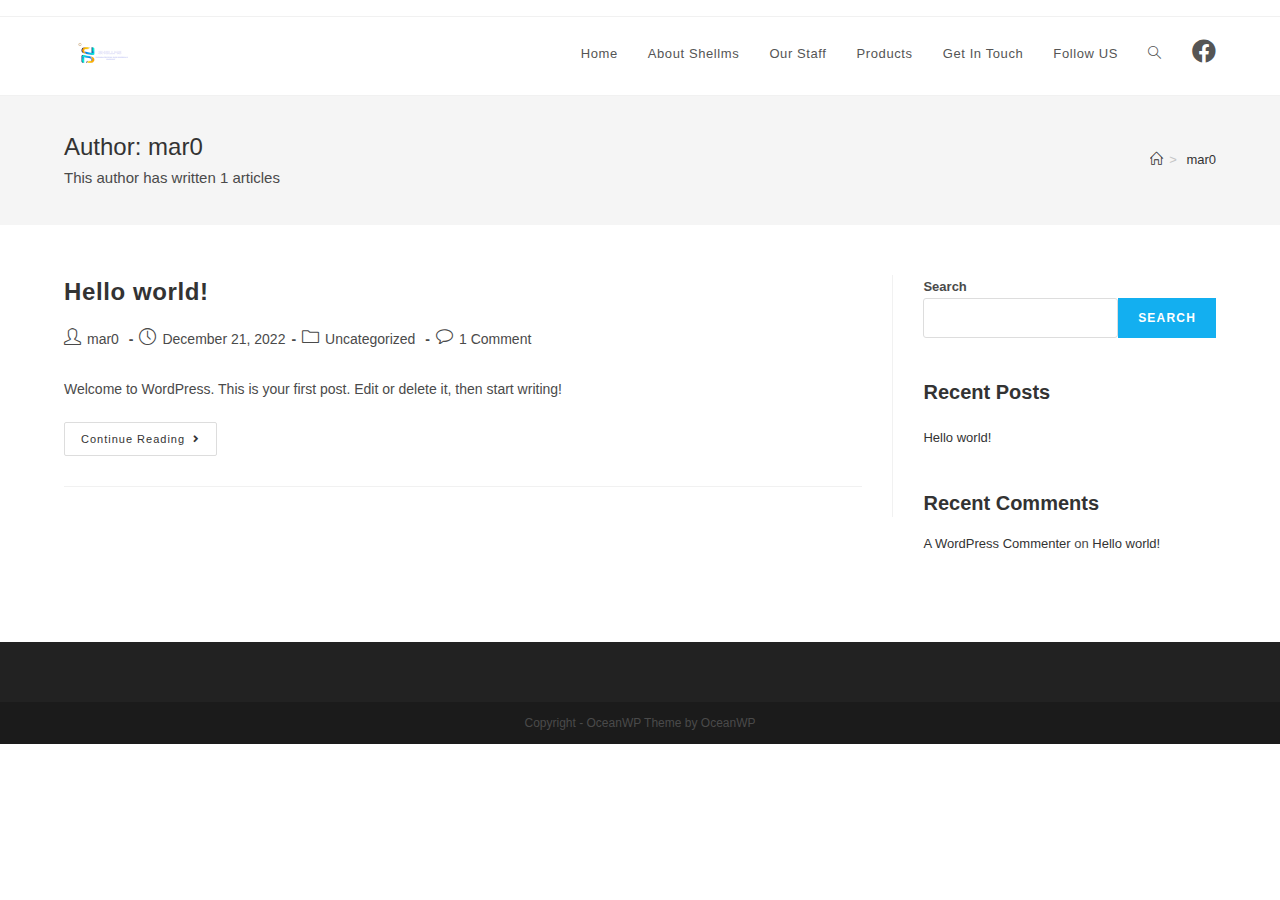
<file: author/mar0/index.html>
<!DOCTYPE html>
<html class="html" lang="en-US">
<head>
	<meta charset="UTF-8">
	<link rel="profile" href="https://gmpg.org/xfn/11">

	<title>mar0 &#8211; shellms</title>
<meta name="robots" content="max-image-preview:large">
<meta name="viewport" content="width=device-width, initial-scale=1">
<link rel="alternate" type="application/rss+xml" title="shellms &raquo; Feed" href="https://shellms.github.io/shellms/feed/">
<link rel="alternate" type="application/rss+xml" title="shellms &raquo; Comments Feed" href="https://shellms.github.io/shellms/comments/feed/">
<link rel="alternate" type="application/rss+xml" title="shellms &raquo; Posts by mar0 Feed" href="https://shellms.github.io/shellms/author/mar0/feed/">
<script>
window._wpemojiSettings = {"baseUrl":"https:\/\/s.w.org\/images\/core\/emoji\/14.0.0\/72x72\/","ext":".png","svgUrl":"https:\/\/s.w.org\/images\/core\/emoji\/14.0.0\/svg\/","svgExt":".svg","source":{"concatemoji":"https:\/\/shellms.github.io\/shellms\/wp-includes\/js\/wp-emoji-release.min.js?ver=6.1.1"}};
/*! This file is auto-generated */
!function(e,a,t){var n,r,o,i=a.createElement("canvas"),p=i.getContext&&i.getContext("2d");function s(e,t){var a=String.fromCharCode,e=(p.clearRect(0,0,i.width,i.height),p.fillText(a.apply(this,e),0,0),i.toDataURL());return p.clearRect(0,0,i.width,i.height),p.fillText(a.apply(this,t),0,0),e===i.toDataURL()}function c(e){var t=a.createElement("script");t.src=e,t.defer=t.type="text/javascript",a.getElementsByTagName("head")[0].appendChild(t)}for(o=Array("flag","emoji"),t.supports={everything:!0,everythingExceptFlag:!0},r=0;r<o.length;r++)t.supports[o[r]]=function(e){if(p&&p.fillText)switch(p.textBaseline="top",p.font="600 32px Arial",e){case"flag":return s([127987,65039,8205,9895,65039],[127987,65039,8203,9895,65039])?!1:!s([55356,56826,55356,56819],[55356,56826,8203,55356,56819])&&!s([55356,57332,56128,56423,56128,56418,56128,56421,56128,56430,56128,56423,56128,56447],[55356,57332,8203,56128,56423,8203,56128,56418,8203,56128,56421,8203,56128,56430,8203,56128,56423,8203,56128,56447]);case"emoji":return!s([129777,127995,8205,129778,127999],[129777,127995,8203,129778,127999])}return!1}(o[r]),t.supports.everything=t.supports.everything&&t.supports[o[r]],"flag"!==o[r]&&(t.supports.everythingExceptFlag=t.supports.everythingExceptFlag&&t.supports[o[r]]);t.supports.everythingExceptFlag=t.supports.everythingExceptFlag&&!t.supports.flag,t.DOMReady=!1,t.readyCallback=function(){t.DOMReady=!0},t.supports.everything||(n=function(){t.readyCallback()},a.addEventListener?(a.addEventListener("DOMContentLoaded",n,!1),e.addEventListener("load",n,!1)):(e.attachEvent("onload",n),a.attachEvent("onreadystatechange",function(){"complete"===a.readyState&&t.readyCallback()})),(e=t.source||{}).concatemoji?c(e.concatemoji):e.wpemoji&&e.twemoji&&(c(e.twemoji),c(e.wpemoji)))}(window,document,window._wpemojiSettings);
</script>
<style>img.wp-smiley,
img.emoji {
	display: inline !important;
	border: none !important;
	box-shadow: none !important;
	height: 1em !important;
	width: 1em !important;
	margin: 0 0.07em !important;
	vertical-align: -0.1em !important;
	background: none !important;
	padding: 0 !important;
}</style>
	<link rel="stylesheet" id="wp-block-library-css" href="https://shellms.github.io/shellms/wp-includes/css/dist/block-library/style.min.css?ver=6.1.1" media="all">
<style id="wp-block-library-theme-inline-css">.wp-block-audio figcaption{color:#555;font-size:13px;text-align:center}.is-dark-theme .wp-block-audio figcaption{color:hsla(0,0%,100%,.65)}.wp-block-audio{margin:0 0 1em}.wp-block-code{border:1px solid #ccc;border-radius:4px;font-family:Menlo,Consolas,monaco,monospace;padding:.8em 1em}.wp-block-embed figcaption{color:#555;font-size:13px;text-align:center}.is-dark-theme .wp-block-embed figcaption{color:hsla(0,0%,100%,.65)}.wp-block-embed{margin:0 0 1em}.blocks-gallery-caption{color:#555;font-size:13px;text-align:center}.is-dark-theme .blocks-gallery-caption{color:hsla(0,0%,100%,.65)}.wp-block-image figcaption{color:#555;font-size:13px;text-align:center}.is-dark-theme .wp-block-image figcaption{color:hsla(0,0%,100%,.65)}.wp-block-image{margin:0 0 1em}.wp-block-pullquote{border-top:4px solid;border-bottom:4px solid;margin-bottom:1.75em;color:currentColor}.wp-block-pullquote__citation,.wp-block-pullquote cite,.wp-block-pullquote footer{color:currentColor;text-transform:uppercase;font-size:.8125em;font-style:normal}.wp-block-quote{border-left:.25em solid;margin:0 0 1.75em;padding-left:1em}.wp-block-quote cite,.wp-block-quote footer{color:currentColor;font-size:.8125em;position:relative;font-style:normal}.wp-block-quote.has-text-align-right{border-left:none;border-right:.25em solid;padding-left:0;padding-right:1em}.wp-block-quote.has-text-align-center{border:none;padding-left:0}.wp-block-quote.is-large,.wp-block-quote.is-style-large,.wp-block-quote.is-style-plain{border:none}.wp-block-search .wp-block-search__label{font-weight:700}.wp-block-search__button{border:1px solid #ccc;padding:.375em .625em}:where(.wp-block-group.has-background){padding:1.25em 2.375em}.wp-block-separator.has-css-opacity{opacity:.4}.wp-block-separator{border:none;border-bottom:2px solid;margin-left:auto;margin-right:auto}.wp-block-separator.has-alpha-channel-opacity{opacity:1}.wp-block-separator:not(.is-style-wide):not(.is-style-dots){width:100px}.wp-block-separator.has-background:not(.is-style-dots){border-bottom:none;height:1px}.wp-block-separator.has-background:not(.is-style-wide):not(.is-style-dots){height:2px}.wp-block-table{margin:"0 0 1em 0"}.wp-block-table thead{border-bottom:3px solid}.wp-block-table tfoot{border-top:3px solid}.wp-block-table td,.wp-block-table th{word-break:normal}.wp-block-table figcaption{color:#555;font-size:13px;text-align:center}.is-dark-theme .wp-block-table figcaption{color:hsla(0,0%,100%,.65)}.wp-block-video figcaption{color:#555;font-size:13px;text-align:center}.is-dark-theme .wp-block-video figcaption{color:hsla(0,0%,100%,.65)}.wp-block-video{margin:0 0 1em}.wp-block-template-part.has-background{padding:1.25em 2.375em;margin-top:0;margin-bottom:0}</style>
<link rel="stylesheet" id="classic-theme-styles-css" href="https://shellms.github.io/shellms/wp-includes/css/classic-themes.min.css?ver=1" media="all">
<style id="global-styles-inline-css">body{--wp--preset--color--black: #000000;--wp--preset--color--cyan-bluish-gray: #abb8c3;--wp--preset--color--white: #ffffff;--wp--preset--color--pale-pink: #f78da7;--wp--preset--color--vivid-red: #cf2e2e;--wp--preset--color--luminous-vivid-orange: #ff6900;--wp--preset--color--luminous-vivid-amber: #fcb900;--wp--preset--color--light-green-cyan: #7bdcb5;--wp--preset--color--vivid-green-cyan: #00d084;--wp--preset--color--pale-cyan-blue: #8ed1fc;--wp--preset--color--vivid-cyan-blue: #0693e3;--wp--preset--color--vivid-purple: #9b51e0;--wp--preset--gradient--vivid-cyan-blue-to-vivid-purple: linear-gradient(135deg,rgba(6,147,227,1) 0%,rgb(155,81,224) 100%);--wp--preset--gradient--light-green-cyan-to-vivid-green-cyan: linear-gradient(135deg,rgb(122,220,180) 0%,rgb(0,208,130) 100%);--wp--preset--gradient--luminous-vivid-amber-to-luminous-vivid-orange: linear-gradient(135deg,rgba(252,185,0,1) 0%,rgba(255,105,0,1) 100%);--wp--preset--gradient--luminous-vivid-orange-to-vivid-red: linear-gradient(135deg,rgba(255,105,0,1) 0%,rgb(207,46,46) 100%);--wp--preset--gradient--very-light-gray-to-cyan-bluish-gray: linear-gradient(135deg,rgb(238,238,238) 0%,rgb(169,184,195) 100%);--wp--preset--gradient--cool-to-warm-spectrum: linear-gradient(135deg,rgb(74,234,220) 0%,rgb(151,120,209) 20%,rgb(207,42,186) 40%,rgb(238,44,130) 60%,rgb(251,105,98) 80%,rgb(254,248,76) 100%);--wp--preset--gradient--blush-light-purple: linear-gradient(135deg,rgb(255,206,236) 0%,rgb(152,150,240) 100%);--wp--preset--gradient--blush-bordeaux: linear-gradient(135deg,rgb(254,205,165) 0%,rgb(254,45,45) 50%,rgb(107,0,62) 100%);--wp--preset--gradient--luminous-dusk: linear-gradient(135deg,rgb(255,203,112) 0%,rgb(199,81,192) 50%,rgb(65,88,208) 100%);--wp--preset--gradient--pale-ocean: linear-gradient(135deg,rgb(255,245,203) 0%,rgb(182,227,212) 50%,rgb(51,167,181) 100%);--wp--preset--gradient--electric-grass: linear-gradient(135deg,rgb(202,248,128) 0%,rgb(113,206,126) 100%);--wp--preset--gradient--midnight: linear-gradient(135deg,rgb(2,3,129) 0%,rgb(40,116,252) 100%);--wp--preset--duotone--dark-grayscale: url('#wp-duotone-dark-grayscale');--wp--preset--duotone--grayscale: url('#wp-duotone-grayscale');--wp--preset--duotone--purple-yellow: url('#wp-duotone-purple-yellow');--wp--preset--duotone--blue-red: url('#wp-duotone-blue-red');--wp--preset--duotone--midnight: url('#wp-duotone-midnight');--wp--preset--duotone--magenta-yellow: url('#wp-duotone-magenta-yellow');--wp--preset--duotone--purple-green: url('#wp-duotone-purple-green');--wp--preset--duotone--blue-orange: url('#wp-duotone-blue-orange');--wp--preset--font-size--small: 13px;--wp--preset--font-size--medium: 20px;--wp--preset--font-size--large: 36px;--wp--preset--font-size--x-large: 42px;--wp--preset--spacing--20: 0.44rem;--wp--preset--spacing--30: 0.67rem;--wp--preset--spacing--40: 1rem;--wp--preset--spacing--50: 1.5rem;--wp--preset--spacing--60: 2.25rem;--wp--preset--spacing--70: 3.38rem;--wp--preset--spacing--80: 5.06rem;}:where(.is-layout-flex){gap: 0.5em;}body .is-layout-flow > .alignleft{float: left;margin-inline-start: 0;margin-inline-end: 2em;}body .is-layout-flow > .alignright{float: right;margin-inline-start: 2em;margin-inline-end: 0;}body .is-layout-flow > .aligncenter{margin-left: auto !important;margin-right: auto !important;}body .is-layout-constrained > .alignleft{float: left;margin-inline-start: 0;margin-inline-end: 2em;}body .is-layout-constrained > .alignright{float: right;margin-inline-start: 2em;margin-inline-end: 0;}body .is-layout-constrained > .aligncenter{margin-left: auto !important;margin-right: auto !important;}body .is-layout-constrained > :where(:not(.alignleft):not(.alignright):not(.alignfull)){max-width: var(--wp--style--global--content-size);margin-left: auto !important;margin-right: auto !important;}body .is-layout-constrained > .alignwide{max-width: var(--wp--style--global--wide-size);}body .is-layout-flex{display: flex;}body .is-layout-flex{flex-wrap: wrap;align-items: center;}body .is-layout-flex > *{margin: 0;}:where(.wp-block-columns.is-layout-flex){gap: 2em;}.has-black-color{color: var(--wp--preset--color--black) !important;}.has-cyan-bluish-gray-color{color: var(--wp--preset--color--cyan-bluish-gray) !important;}.has-white-color{color: var(--wp--preset--color--white) !important;}.has-pale-pink-color{color: var(--wp--preset--color--pale-pink) !important;}.has-vivid-red-color{color: var(--wp--preset--color--vivid-red) !important;}.has-luminous-vivid-orange-color{color: var(--wp--preset--color--luminous-vivid-orange) !important;}.has-luminous-vivid-amber-color{color: var(--wp--preset--color--luminous-vivid-amber) !important;}.has-light-green-cyan-color{color: var(--wp--preset--color--light-green-cyan) !important;}.has-vivid-green-cyan-color{color: var(--wp--preset--color--vivid-green-cyan) !important;}.has-pale-cyan-blue-color{color: var(--wp--preset--color--pale-cyan-blue) !important;}.has-vivid-cyan-blue-color{color: var(--wp--preset--color--vivid-cyan-blue) !important;}.has-vivid-purple-color{color: var(--wp--preset--color--vivid-purple) !important;}.has-black-background-color{background-color: var(--wp--preset--color--black) !important;}.has-cyan-bluish-gray-background-color{background-color: var(--wp--preset--color--cyan-bluish-gray) !important;}.has-white-background-color{background-color: var(--wp--preset--color--white) !important;}.has-pale-pink-background-color{background-color: var(--wp--preset--color--pale-pink) !important;}.has-vivid-red-background-color{background-color: var(--wp--preset--color--vivid-red) !important;}.has-luminous-vivid-orange-background-color{background-color: var(--wp--preset--color--luminous-vivid-orange) !important;}.has-luminous-vivid-amber-background-color{background-color: var(--wp--preset--color--luminous-vivid-amber) !important;}.has-light-green-cyan-background-color{background-color: var(--wp--preset--color--light-green-cyan) !important;}.has-vivid-green-cyan-background-color{background-color: var(--wp--preset--color--vivid-green-cyan) !important;}.has-pale-cyan-blue-background-color{background-color: var(--wp--preset--color--pale-cyan-blue) !important;}.has-vivid-cyan-blue-background-color{background-color: var(--wp--preset--color--vivid-cyan-blue) !important;}.has-vivid-purple-background-color{background-color: var(--wp--preset--color--vivid-purple) !important;}.has-black-border-color{border-color: var(--wp--preset--color--black) !important;}.has-cyan-bluish-gray-border-color{border-color: var(--wp--preset--color--cyan-bluish-gray) !important;}.has-white-border-color{border-color: var(--wp--preset--color--white) !important;}.has-pale-pink-border-color{border-color: var(--wp--preset--color--pale-pink) !important;}.has-vivid-red-border-color{border-color: var(--wp--preset--color--vivid-red) !important;}.has-luminous-vivid-orange-border-color{border-color: var(--wp--preset--color--luminous-vivid-orange) !important;}.has-luminous-vivid-amber-border-color{border-color: var(--wp--preset--color--luminous-vivid-amber) !important;}.has-light-green-cyan-border-color{border-color: var(--wp--preset--color--light-green-cyan) !important;}.has-vivid-green-cyan-border-color{border-color: var(--wp--preset--color--vivid-green-cyan) !important;}.has-pale-cyan-blue-border-color{border-color: var(--wp--preset--color--pale-cyan-blue) !important;}.has-vivid-cyan-blue-border-color{border-color: var(--wp--preset--color--vivid-cyan-blue) !important;}.has-vivid-purple-border-color{border-color: var(--wp--preset--color--vivid-purple) !important;}.has-vivid-cyan-blue-to-vivid-purple-gradient-background{background: var(--wp--preset--gradient--vivid-cyan-blue-to-vivid-purple) !important;}.has-light-green-cyan-to-vivid-green-cyan-gradient-background{background: var(--wp--preset--gradient--light-green-cyan-to-vivid-green-cyan) !important;}.has-luminous-vivid-amber-to-luminous-vivid-orange-gradient-background{background: var(--wp--preset--gradient--luminous-vivid-amber-to-luminous-vivid-orange) !important;}.has-luminous-vivid-orange-to-vivid-red-gradient-background{background: var(--wp--preset--gradient--luminous-vivid-orange-to-vivid-red) !important;}.has-very-light-gray-to-cyan-bluish-gray-gradient-background{background: var(--wp--preset--gradient--very-light-gray-to-cyan-bluish-gray) !important;}.has-cool-to-warm-spectrum-gradient-background{background: var(--wp--preset--gradient--cool-to-warm-spectrum) !important;}.has-blush-light-purple-gradient-background{background: var(--wp--preset--gradient--blush-light-purple) !important;}.has-blush-bordeaux-gradient-background{background: var(--wp--preset--gradient--blush-bordeaux) !important;}.has-luminous-dusk-gradient-background{background: var(--wp--preset--gradient--luminous-dusk) !important;}.has-pale-ocean-gradient-background{background: var(--wp--preset--gradient--pale-ocean) !important;}.has-electric-grass-gradient-background{background: var(--wp--preset--gradient--electric-grass) !important;}.has-midnight-gradient-background{background: var(--wp--preset--gradient--midnight) !important;}.has-small-font-size{font-size: var(--wp--preset--font-size--small) !important;}.has-medium-font-size{font-size: var(--wp--preset--font-size--medium) !important;}.has-large-font-size{font-size: var(--wp--preset--font-size--large) !important;}.has-x-large-font-size{font-size: var(--wp--preset--font-size--x-large) !important;}
.wp-block-navigation a:where(:not(.wp-element-button)){color: inherit;}
:where(.wp-block-columns.is-layout-flex){gap: 2em;}
.wp-block-pullquote{font-size: 1.5em;line-height: 1.6;}</style>
<link rel="stylesheet" id="hfe-style-css" href="https://shellms.github.io/shellms/wp-content/plugins/header-footer-elementor/assets/css/header-footer-elementor.css?ver=1.6.13" media="all">
<link rel="stylesheet" id="elementor-icons-css" href="https://shellms.github.io/shellms/wp-content/plugins/elementor/assets/lib/eicons/css/elementor-icons.min.css?ver=5.16.0" media="all">
<link rel="stylesheet" id="elementor-frontend-css" href="https://shellms.github.io/shellms/wp-content/plugins/elementor/assets/css/frontend-lite.min.css?ver=3.9.2" media="all">
<link rel="stylesheet" id="elementor-post-5-css" href="https://shellms.github.io/shellms/wp-content/uploads/elementor/css/post-5.css?ver=1671808610" media="all">
<link rel="stylesheet" id="lae-animate-css" href="https://shellms.github.io/shellms/wp-content/plugins/addons-for-elementor/assets/css/lib/animate.css?ver=7.2.4" media="all">
<link rel="stylesheet" id="lae-sliders-styles-css" href="https://shellms.github.io/shellms/wp-content/plugins/addons-for-elementor/assets/css/lib/sliders.min.css?ver=7.2.4" media="all">
<link rel="stylesheet" id="lae-icomoon-styles-css" href="https://shellms.github.io/shellms/wp-content/plugins/addons-for-elementor/assets/css/icomoon.css?ver=7.2.4" media="all">
<link rel="stylesheet" id="lae-frontend-styles-css" href="https://shellms.github.io/shellms/wp-content/plugins/addons-for-elementor/assets/css/lae-frontend.css?ver=7.2.4" media="all">
<link rel="stylesheet" id="lae-grid-styles-css" href="https://shellms.github.io/shellms/wp-content/plugins/addons-for-elementor/assets/css/lae-grid.css?ver=7.2.4" media="all">
<link rel="stylesheet" id="lae-widgets-styles-css" href="https://shellms.github.io/shellms/wp-content/plugins/addons-for-elementor/assets/css/widgets/lae-widgets.min.css?ver=7.2.4" media="all">
<link rel="stylesheet" id="elementor-global-css" href="https://shellms.github.io/shellms/wp-content/uploads/elementor/css/global.css?ver=1671664497" media="all">
<link rel="stylesheet" id="font-awesome-css" href="https://shellms.github.io/shellms/wp-content/themes/oceanwp/assets/fonts/fontawesome/css/all.min.css?ver=5.15.1" media="all">
<link rel="stylesheet" id="simple-line-icons-css" href="https://shellms.github.io/shellms/wp-content/themes/oceanwp/assets/css/third/simple-line-icons.min.css?ver=2.4.0" media="all">
<link rel="stylesheet" id="oceanwp-style-css" href="https://shellms.github.io/shellms/wp-content/themes/oceanwp/assets/css/style.min.css?ver=3.3.6" media="all">
<link rel="stylesheet" id="elementor-icons-ekiticons-css" href="https://shellms.github.io/shellms/wp-content/plugins/elementskit-lite/modules/elementskit-icon-pack/assets/css/ekiticons.css?ver=2.8.0" media="all">
<link rel="stylesheet" id="ekit-widget-styles-css" href="https://shellms.github.io/shellms/wp-content/plugins/elementskit-lite/widgets/init/assets/css/widget-styles.css?ver=2.8.0" media="all">
<link rel="stylesheet" id="ekit-responsive-css" href="https://shellms.github.io/shellms/wp-content/plugins/elementskit-lite/widgets/init/assets/css/responsive.css?ver=2.8.0" media="all">
<link rel="stylesheet" id="eael-general-css" href="https://shellms.github.io/shellms/wp-content/plugins/essential-addons-for-elementor-lite/assets/front-end/css/view/general.min.css?ver=5.5.2" media="all">
<link rel="stylesheet" id="oe-widgets-style-css" href="https://shellms.github.io/shellms/wp-content/plugins/ocean-extra/assets/css/widgets.css?ver=6.1.1" media="all">
<link rel="stylesheet" id="google-fonts-1-css" href="https://fonts.googleapis.com/css?family=Roboto%3A100%2C100italic%2C200%2C200italic%2C300%2C300italic%2C400%2C400italic%2C500%2C500italic%2C600%2C600italic%2C700%2C700italic%2C800%2C800italic%2C900%2C900italic%7CRoboto+Slab%3A100%2C100italic%2C200%2C200italic%2C300%2C300italic%2C400%2C400italic%2C500%2C500italic%2C600%2C600italic%2C700%2C700italic%2C800%2C800italic%2C900%2C900italic&#038;display=swap&#038;ver=6.1.1" media="all">
<link rel="preconnect" href="https://fonts.gstatic.com/" crossorigin>
<script src="https://shellms.github.io/shellms/wp-includes/js/jquery/jquery.min.js?ver=3.6.1" id="jquery-core-js"></script>
<script src="https://shellms.github.io/shellms/wp-includes/js/jquery/jquery-migrate.min.js?ver=3.3.2" id="jquery-migrate-js"></script>
<link rel="https://api.w.org/" href="https://shellms.github.io/shellms/wp-json/">
<link rel="alternate" type="application/json" href="https://shellms.github.io/shellms/wp-json/wp/v2/users/1">
<link rel="EditURI" type="application/rsd+xml" title="RSD" href="https://shellms.github.io/shellms/xmlrpc.php?rsd">
<link rel="wlwmanifest" type="application/wlwmanifest+xml" href="https://shellms.github.io/shellms/wp-includes/wlwmanifest.xml">
<meta name="generator" content="WordPress 6.1.1">
        <script type="text/javascript">( function () {
                window.lae_fs = { can_use_premium_code: false};
            } )();</script>
        <link rel="icon" href="https://shellms.github.io/shellms/wp-content/uploads/2022/12/SHELLMS_LOGO-removebg-preview.png" sizes="32x32">
<link rel="icon" href="https://shellms.github.io/shellms/wp-content/uploads/2022/12/SHELLMS_LOGO-removebg-preview.png" sizes="192x192">
<link rel="apple-touch-icon" href="https://shellms.github.io/shellms/wp-content/uploads/2022/12/SHELLMS_LOGO-removebg-preview.png">
<meta name="msapplication-TileImage" content="https://shellms.github.io/shellms/wp-content/uploads/2022/12/SHELLMS_LOGO-removebg-preview.png">
<!-- OceanWP CSS -->
<style type="text/css">/* Header CSS */#site-header.has-header-media .overlay-header-media{background-color:rgba(0,0,0,0.5)}#site-logo #site-logo-inner a img,#site-header.center-header #site-navigation-wrap .middle-site-logo a img{max-width:78px}.effect-one #site-navigation-wrap .dropdown-menu >li >a.menu-link >span:after,.effect-three #site-navigation-wrap .dropdown-menu >li >a.menu-link >span:after,.effect-five #site-navigation-wrap .dropdown-menu >li >a.menu-link >span:before,.effect-five #site-navigation-wrap .dropdown-menu >li >a.menu-link >span:after,.effect-nine #site-navigation-wrap .dropdown-menu >li >a.menu-link >span:before,.effect-nine #site-navigation-wrap .dropdown-menu >li >a.menu-link >span:after{background-color:#007bff}.effect-four #site-navigation-wrap .dropdown-menu >li >a.menu-link >span:before,.effect-four #site-navigation-wrap .dropdown-menu >li >a.menu-link >span:after,.effect-seven #site-navigation-wrap .dropdown-menu >li >a.menu-link:hover >span:after,.effect-seven #site-navigation-wrap .dropdown-menu >li.sfHover >a.menu-link >span:after{color:#007bff}.effect-seven #site-navigation-wrap .dropdown-menu >li >a.menu-link:hover >span:after,.effect-seven #site-navigation-wrap .dropdown-menu >li.sfHover >a.menu-link >span:after{text-shadow:10px 0 #007bff,-10px 0 #007bff}#site-navigation-wrap .dropdown-menu >li >a:hover,.oceanwp-mobile-menu-icon a:hover,#searchform-header-replace-close:hover{color:#007bff}#site-navigation-wrap .dropdown-menu >li >a:hover .owp-icon use,.oceanwp-mobile-menu-icon a:hover .owp-icon use,#searchform-header-replace-close:hover .owp-icon use{stroke:#007bff}.navigation li.mega-cat ul li .mega-post-title a{color:#000000}.navigation li.mega-cat ul li .mega-post-date{color:#000000}.navigation li.mega-cat ul li .mega-post-date .owp-icon use{stroke:#000000}.oceanwp-social-menu ul li a,.oceanwp-social-menu .colored ul li a,.oceanwp-social-menu .minimal ul li a,.oceanwp-social-menu .dark ul li a{font-size:24px}.oceanwp-social-menu ul li a .owp-icon,.oceanwp-social-menu .colored ul li a .owp-icon,.oceanwp-social-menu .minimal ul li a .owp-icon,.oceanwp-social-menu .dark ul li a .owp-icon{width:24px;height:24px}.oceanwp-social-menu.simple-social ul li a{color:#555555}.oceanwp-social-menu.simple-social ul li a .owp-icon use{stroke:#555555}.oceanwp-social-menu.simple-social ul li a:hover{color:#007bff!important}.oceanwp-social-menu.simple-social ul li a:hover .owp-icon use{stroke:#007bff!important}</style>
</head>

<body class="archive author author-mar0 author-1 wp-custom-logo wp-embed-responsive ehf-template-oceanwp ehf-stylesheet-oceanwp oceanwp-theme dropdown-mobile default-breakpoint has-sidebar content-right-sidebar has-topbar has-breadcrumbs elementor-default elementor-kit-5" itemscope="itemscope" itemtype="https://schema.org/WebPage">

	<svg xmlns="http://www.w3.org/2000/svg" viewbox="0 0 0 0" width="0" height="0" focusable="false" role="none" style="visibility: hidden; position: absolute; left: -9999px; overflow: hidden;"><defs><filter id="wp-duotone-dark-grayscale"><fecolormatrix color-interpolation-filters="sRGB" type="matrix" values=" .299 .587 .114 0 0 .299 .587 .114 0 0 .299 .587 .114 0 0 .299 .587 .114 0 0 "></fecolormatrix><fecomponenttransfer color-interpolation-filters="sRGB"><fefuncr type="table" tablevalues="0 0.49803921568627"></fefuncr><fefuncg type="table" tablevalues="0 0.49803921568627"></fefuncg><fefuncb type="table" tablevalues="0 0.49803921568627"></fefuncb><fefunca type="table" tablevalues="1 1"></fefunca></fecomponenttransfer><fecomposite in2="SourceGraphic" operator="in"></fecomposite></filter></defs></svg><svg xmlns="http://www.w3.org/2000/svg" viewbox="0 0 0 0" width="0" height="0" focusable="false" role="none" style="visibility: hidden; position: absolute; left: -9999px; overflow: hidden;"><defs><filter id="wp-duotone-grayscale"><fecolormatrix color-interpolation-filters="sRGB" type="matrix" values=" .299 .587 .114 0 0 .299 .587 .114 0 0 .299 .587 .114 0 0 .299 .587 .114 0 0 "></fecolormatrix><fecomponenttransfer color-interpolation-filters="sRGB"><fefuncr type="table" tablevalues="0 1"></fefuncr><fefuncg type="table" tablevalues="0 1"></fefuncg><fefuncb type="table" tablevalues="0 1"></fefuncb><fefunca type="table" tablevalues="1 1"></fefunca></fecomponenttransfer><fecomposite in2="SourceGraphic" operator="in"></fecomposite></filter></defs></svg><svg xmlns="http://www.w3.org/2000/svg" viewbox="0 0 0 0" width="0" height="0" focusable="false" role="none" style="visibility: hidden; position: absolute; left: -9999px; overflow: hidden;"><defs><filter id="wp-duotone-purple-yellow"><fecolormatrix color-interpolation-filters="sRGB" type="matrix" values=" .299 .587 .114 0 0 .299 .587 .114 0 0 .299 .587 .114 0 0 .299 .587 .114 0 0 "></fecolormatrix><fecomponenttransfer color-interpolation-filters="sRGB"><fefuncr type="table" tablevalues="0.54901960784314 0.98823529411765"></fefuncr><fefuncg type="table" tablevalues="0 1"></fefuncg><fefuncb type="table" tablevalues="0.71764705882353 0.25490196078431"></fefuncb><fefunca type="table" tablevalues="1 1"></fefunca></fecomponenttransfer><fecomposite in2="SourceGraphic" operator="in"></fecomposite></filter></defs></svg><svg xmlns="http://www.w3.org/2000/svg" viewbox="0 0 0 0" width="0" height="0" focusable="false" role="none" style="visibility: hidden; position: absolute; left: -9999px; overflow: hidden;"><defs><filter id="wp-duotone-blue-red"><fecolormatrix color-interpolation-filters="sRGB" type="matrix" values=" .299 .587 .114 0 0 .299 .587 .114 0 0 .299 .587 .114 0 0 .299 .587 .114 0 0 "></fecolormatrix><fecomponenttransfer color-interpolation-filters="sRGB"><fefuncr type="table" tablevalues="0 1"></fefuncr><fefuncg type="table" tablevalues="0 0.27843137254902"></fefuncg><fefuncb type="table" tablevalues="0.5921568627451 0.27843137254902"></fefuncb><fefunca type="table" tablevalues="1 1"></fefunca></fecomponenttransfer><fecomposite in2="SourceGraphic" operator="in"></fecomposite></filter></defs></svg><svg xmlns="http://www.w3.org/2000/svg" viewbox="0 0 0 0" width="0" height="0" focusable="false" role="none" style="visibility: hidden; position: absolute; left: -9999px; overflow: hidden;"><defs><filter id="wp-duotone-midnight"><fecolormatrix color-interpolation-filters="sRGB" type="matrix" values=" .299 .587 .114 0 0 .299 .587 .114 0 0 .299 .587 .114 0 0 .299 .587 .114 0 0 "></fecolormatrix><fecomponenttransfer color-interpolation-filters="sRGB"><fefuncr type="table" tablevalues="0 0"></fefuncr><fefuncg type="table" tablevalues="0 0.64705882352941"></fefuncg><fefuncb type="table" tablevalues="0 1"></fefuncb><fefunca type="table" tablevalues="1 1"></fefunca></fecomponenttransfer><fecomposite in2="SourceGraphic" operator="in"></fecomposite></filter></defs></svg><svg xmlns="http://www.w3.org/2000/svg" viewbox="0 0 0 0" width="0" height="0" focusable="false" role="none" style="visibility: hidden; position: absolute; left: -9999px; overflow: hidden;"><defs><filter id="wp-duotone-magenta-yellow"><fecolormatrix color-interpolation-filters="sRGB" type="matrix" values=" .299 .587 .114 0 0 .299 .587 .114 0 0 .299 .587 .114 0 0 .299 .587 .114 0 0 "></fecolormatrix><fecomponenttransfer color-interpolation-filters="sRGB"><fefuncr type="table" tablevalues="0.78039215686275 1"></fefuncr><fefuncg type="table" tablevalues="0 0.94901960784314"></fefuncg><fefuncb type="table" tablevalues="0.35294117647059 0.47058823529412"></fefuncb><fefunca type="table" tablevalues="1 1"></fefunca></fecomponenttransfer><fecomposite in2="SourceGraphic" operator="in"></fecomposite></filter></defs></svg><svg xmlns="http://www.w3.org/2000/svg" viewbox="0 0 0 0" width="0" height="0" focusable="false" role="none" style="visibility: hidden; position: absolute; left: -9999px; overflow: hidden;"><defs><filter id="wp-duotone-purple-green"><fecolormatrix color-interpolation-filters="sRGB" type="matrix" values=" .299 .587 .114 0 0 .299 .587 .114 0 0 .299 .587 .114 0 0 .299 .587 .114 0 0 "></fecolormatrix><fecomponenttransfer color-interpolation-filters="sRGB"><fefuncr type="table" tablevalues="0.65098039215686 0.40392156862745"></fefuncr><fefuncg type="table" tablevalues="0 1"></fefuncg><fefuncb type="table" tablevalues="0.44705882352941 0.4"></fefuncb><fefunca type="table" tablevalues="1 1"></fefunca></fecomponenttransfer><fecomposite in2="SourceGraphic" operator="in"></fecomposite></filter></defs></svg><svg xmlns="http://www.w3.org/2000/svg" viewbox="0 0 0 0" width="0" height="0" focusable="false" role="none" style="visibility: hidden; position: absolute; left: -9999px; overflow: hidden;"><defs><filter id="wp-duotone-blue-orange"><fecolormatrix color-interpolation-filters="sRGB" type="matrix" values=" .299 .587 .114 0 0 .299 .587 .114 0 0 .299 .587 .114 0 0 .299 .587 .114 0 0 "></fecolormatrix><fecomponenttransfer color-interpolation-filters="sRGB"><fefuncr type="table" tablevalues="0.098039215686275 1"></fefuncr><fefuncg type="table" tablevalues="0 0.66274509803922"></fefuncg><fefuncb type="table" tablevalues="0.84705882352941 0.41960784313725"></fefuncb><fefunca type="table" tablevalues="1 1"></fefunca></fecomponenttransfer><fecomposite in2="SourceGraphic" operator="in"></fecomposite></filter></defs></svg>
	
	<div id="outer-wrap" class="site clr">

		<a class="skip-link screen-reader-text" href="#main">Skip to content</a>

		
		<div id="wrap" class="clr">

			

<div id="top-bar-wrap" class="clr">

	<div id="top-bar" class="clr container has-no-content">

		
		<div id="top-bar-inner" class="clr">

			

		</div>
<!-- #top-bar-inner -->

		
	</div>
<!-- #top-bar -->

</div>
<!-- #top-bar-wrap -->


			
<header id="site-header" class="minimal-header has-social header-replace effect-three clr" data-height="74" itemscope="itemscope" itemtype="https://schema.org/WPHeader" role="banner">

	
					
			<div id="site-header-inner" class="clr container">

				
				

<div id="site-logo" class="clr" itemscope itemtype="https://schema.org/Brand">

	
	<div id="site-logo-inner" class="clr">

		<a href="https://shellms.github.io/shellms/" class="custom-logo-link" rel="home"><img width="500" height="500" src="https://shellms.github.io/shellms/wp-content/uploads/2022/12/SHELLMS_LOGO-removebg-preview.png" class="custom-logo" alt="shellms" decoding="async"></a>
	</div>
<!-- #site-logo-inner -->

	
	
</div>
<!-- #site-logo -->




<div class="oceanwp-social-menu clr simple-social">

	<div class="social-menu-inner clr">

		
			<ul aria-label="Social links">

				<li class="oceanwp-facebook"><a href="https://www.facebook.com/moqtadaaspe?mibextid=LQQJ4d" aria-label="Facebook (opens in a new tab)" target="_blank" rel="noopener noreferrer"><i class=" fab fa-facebook" aria-hidden="true" role="img"></i></a></li>
			</ul>

		
	</div>

</div>
			<div id="site-navigation-wrap" class="clr">
			
			
			
			<nav id="site-navigation" class="navigation main-navigation clr" itemscope="itemscope" itemtype="https://schema.org/SiteNavigationElement" role="navigation">

				<ul id="menu-main" class="main-menu dropdown-menu sf-menu">
<li id="menu-item-22" class="menu-item menu-item-type-post_type menu-item-object-page menu-item-home menu-item-22"><a href="https://shellms.github.io/shellms/" class="menu-link"><span class="text-wrap">Home</span></a></li>
<li id="menu-item-302" class="menu-item menu-item-type-custom menu-item-object-custom menu-item-302"><a href="#about" class="menu-link"><span class="text-wrap">About Shellms</span></a></li>
<li id="menu-item-303" class="menu-item menu-item-type-custom menu-item-object-custom menu-item-303"><a href="#our-staff" class="menu-link"><span class="text-wrap">Our Staff</span></a></li>
<li id="menu-item-304" class="menu-item menu-item-type-custom menu-item-object-custom menu-item-304"><a href="#products" class="menu-link"><span class="text-wrap">Products</span></a></li>
<li id="menu-item-305" class="menu-item menu-item-type-custom menu-item-object-custom menu-item-305"><a href="#contact-us" class="menu-link"><span class="text-wrap">Get In Touch</span></a></li>
<li id="menu-item-306" class="menu-item menu-item-type-custom menu-item-object-custom menu-item-306"><a href="https://www.facebook.com/moqtadaaspe?mibextid=LQQJ4d" class="menu-link"><span class="text-wrap">Follow US</span></a></li>
<li class="search-toggle-li"><a href="javascript:void(0)" class="site-search-toggle search-header-replace-toggle" aria-label="Search website"><i class=" icon-magnifier" aria-hidden="true" role="img"></i></a></li>
</ul>
<div id="searchform-header-replace" class="header-searchform-wrap clr">
<form method="get" action="http://localhost/wordpress/" class="header-searchform">
		<span class="screen-reader-text">Search this website</span>
		<input aria-label="Submit search" type="search" name="s" autocomplete="off" value="" placeholder="Type then hit enter to search...">
					</form>
	<span id="searchform-header-replace-close" aria-label="Close this search form"><i class=" icon-close" aria-hidden="true" role="img"></i></span>
</div>
<!-- #searchform-header-replace -->

			</nav><!-- #site-navigation -->

			
			
					</div>
<!-- #site-navigation-wrap -->
			
		
	
				
	
	<div class="oceanwp-mobile-menu-icon clr mobile-right">

		
		
		
		<a href="#" class="mobile-menu" aria-label="Mobile Menu">
							<i class="fa fa-bars" aria-hidden="true"></i>
								<span class="oceanwp-text">Menu</span>
				<span class="oceanwp-close-text">Close</span>
						</a>

		
		
		
	</div>
<!-- #oceanwp-mobile-menu-navbar -->

	

			</div>
<!-- #site-header-inner -->

			
<div id="mobile-dropdown" class="clr">

	<nav class="clr has-social" itemscope="itemscope" itemtype="https://schema.org/SiteNavigationElement">

		<ul id="menu-main-1" class="menu">
<li class="menu-item menu-item-type-post_type menu-item-object-page menu-item-home menu-item-22"><a href="https://shellms.github.io/shellms/">Home</a></li>
<li class="menu-item menu-item-type-custom menu-item-object-custom menu-item-302"><a href="#about">About Shellms</a></li>
<li class="menu-item menu-item-type-custom menu-item-object-custom menu-item-303"><a href="#our-staff">Our Staff</a></li>
<li class="menu-item menu-item-type-custom menu-item-object-custom menu-item-304"><a href="#products">Products</a></li>
<li class="menu-item menu-item-type-custom menu-item-object-custom menu-item-305"><a href="#contact-us">Get In Touch</a></li>
<li class="menu-item menu-item-type-custom menu-item-object-custom menu-item-306"><a href="https://www.facebook.com/moqtadaaspe?mibextid=LQQJ4d">Follow US</a></li>
<li class="search-toggle-li"><a href="javascript:void(0)" class="site-search-toggle search-header-replace-toggle" aria-label="Search website"><i class=" icon-magnifier" aria-hidden="true" role="img"></i></a></li>
</ul>


<div class="oceanwp-social-menu clr simple-social">

	<div class="social-menu-inner clr">

		
			<ul aria-label="Social links">

				<li class="oceanwp-facebook"><a href="https://www.facebook.com/moqtadaaspe?mibextid=LQQJ4d" aria-label="Facebook (opens in a new tab)" target="_blank" rel="noopener noreferrer"><i class=" fab fa-facebook" aria-hidden="true" role="img"></i></a></li>
			</ul>

		
	</div>

</div>

<div id="mobile-menu-search" class="clr">
	<form aria-label="Search this website" method="get" action="http://localhost/wordpress/" class="mobile-searchform">
		<input aria-label="Insert search query" value="" class="field" id="ocean-mobile-search-1" type="search" name="s" autocomplete="off" placeholder="Search">
		<button aria-label="Submit search" type="submit" class="searchform-submit">
			<i class=" icon-magnifier" aria-hidden="true" role="img"></i>		</button>
					</form>
</div>
<!-- .mobile-menu-search -->

	</nav>

</div>

			
			
		
		
</header><!-- #site-header -->


			
			<main id="main" class="site-main clr" role="main">

				

<header class="page-header">

	
	<div class="container clr page-header-inner">

		
			<h1 class="page-header-title clr" itemprop="headline">Author: <span>mar0</span>
</h1>

			
	<div class="clr page-subheading">
		This author has written 1 articles	</div>
<!-- .page-subheading -->


		
		<nav aria-label="Breadcrumbs" class="site-breadcrumbs clr position-" itemprop="breadcrumb"><ol class="trail-items" itemscope itemtype="http://schema.org/BreadcrumbList">
<meta name="numberOfItems" content="2">
<meta name="itemListOrder" content="Ascending">
<li class="trail-item trail-begin" itemprop="itemListElement" itemscope itemtype="https://schema.org/ListItem">
<a href="https://shellms.github.io/shellms" rel="home" aria-label="Home" itemtype="https://schema.org/Thing" itemprop="item"><span itemprop="name"><i class=" icon-home" aria-hidden="true" role="img"></i><span class="breadcrumb-home has-icon">Home</span></span></a><span class="breadcrumb-sep">></span><meta content="1" itemprop="position">
</li>
<li class="trail-item trail-end" itemprop="itemListElement" itemscope itemtype="https://schema.org/ListItem">
<a href="https://shellms.github.io/shellms/author/mar0/" itemtype="https://schema.org/Thing" itemprop="item"><span itemprop="name">mar0</span></a><meta content="2" itemprop="position">
</li>
</ol></nav>
	</div>
<!-- .page-header-inner -->

	
	
</header><!-- .page-header -->


	
	<div id="content-wrap" class="container clr">

		
		<div id="primary" class="content-area clr">

			
			<div id="content" class="site-content clr">

				
										<div id="blog-entries" class="entries clr">

							
							
								
								
	<article id="post-1" class="blog-entry clr no-featured-image large-entry post-1 post type-post status-publish format-standard hentry category-uncategorized entry">

		<div class="blog-entry-inner clr">

			

<header class="blog-entry-header clr">
	<h2 class="blog-entry-title entry-title">
		<a href="https://shellms.github.io/shellms/hello-world/" rel="bookmark">Hello world!</a>
	</h2>
<!-- .blog-entry-title -->
</header><!-- .blog-entry-header -->


<ul class="meta obem-default clr" aria-label="Post details:">

	
					<li class="meta-author" itemprop="name">
<span class="screen-reader-text">Post author:</span><i class=" icon-user" aria-hidden="true" role="img"></i><a href="https://shellms.github.io/shellms/author/mar0/" title="Posts by mar0" rel="author" itemprop="author" itemscope="itemscope" itemtype="https://schema.org/Person">mar0</a>
</li>
		
		
		
		
		
		
	
		
					<li class="meta-date" itemprop="datePublished">
<span class="screen-reader-text">Post published:</span><i class=" icon-clock" aria-hidden="true" role="img"></i>December 21, 2022</li>
		
		
		
		
		
	
		
		
		
					<li class="meta-cat">
<span class="screen-reader-text">Post category:</span><i class=" icon-folder" aria-hidden="true" role="img"></i><a href="https://shellms.github.io/shellms/category/uncategorized/" rel="category tag">Uncategorized</a>
</li>
		
		
		
	
		
		
		
		
		
					<li class="meta-comments">
<span class="screen-reader-text">Post comments:</span><i class=" icon-bubble" aria-hidden="true" role="img"></i><a href="https://shellms.github.io/shellms/hello-world/#comments" class="comments-link">1 Comment</a>
</li>
		
	
</ul>



<div class="blog-entry-summary clr" itemprop="text">

	
		<p>
			Welcome to WordPress. This is your first post. Edit or delete it, then start writing!		</p>

		
</div>
<!-- .blog-entry-summary -->



<div class="blog-entry-readmore clr">
	<a href="https://shellms.github.io/shellms/hello-world/">Continue Reading<span class="screen-reader-text">Hello world!</span><i class=" fa fa-angle-right" aria-hidden="true" role="img"></i></a>
</div>
<!-- .blog-entry-readmore -->


			
		</div>
<!-- .blog-entry-inner -->

	</article><!-- #post-## -->

	
								
							
						</div>
<!-- #blog-entries -->

							
					
				
			</div>
<!-- #content -->

			
		</div>
<!-- #primary -->

		

<aside id="right-sidebar" class="sidebar-container widget-area sidebar-primary" itemscope="itemscope" itemtype="https://schema.org/WPSideBar" role="complementary" aria-label="Primary Sidebar">

	
	<div id="right-sidebar-inner" class="clr">

		<div id="block-2" class="sidebar-box widget_block widget_search clr"><form role="search" method="get" action="http://localhost/wordpress/" class="wp-block-search__button-outside wp-block-search__text-button wp-block-search">
<label for="wp-block-search__input-2" class="wp-block-search__label">Search</label><div class="wp-block-search__inside-wrapper ">
<input type="search" id="wp-block-search__input-2" class="wp-block-search__input wp-block-search__input" name="s" value="" placeholder="" required><button type="submit" class="wp-block-search__button wp-element-button">Search</button>
</div>
</form></div>
<div id="block-3" class="sidebar-box widget_block clr"><div class="is-layout-flow wp-block-group"><div class="wp-block-group__inner-container">
<h2>Recent Posts</h2>
<ul class="wp-block-latest-posts__list wp-block-latest-posts">
<li><a class="wp-block-latest-posts__post-title" href="https://shellms.github.io/shellms/hello-world/">Hello world!</a></li>
</ul>
</div></div></div>
<div id="block-4" class="sidebar-box widget_block clr"><div class="is-layout-flow wp-block-group"><div class="wp-block-group__inner-container">
<h2>Recent Comments</h2>
<ol class="wp-block-latest-comments"><li class="wp-block-latest-comments__comment"><article><footer class="wp-block-latest-comments__comment-meta"><a class="wp-block-latest-comments__comment-author" href="https://wordpress.org/">A WordPress Commenter</a> on <a class="wp-block-latest-comments__comment-link" href="https://shellms.github.io/shellms/hello-world/#comment-1">Hello world!</a></footer></article></li></ol>
</div></div></div>
	</div>
<!-- #sidebar-inner -->

	
</aside><!-- #right-sidebar -->


	</div>
<!-- #content-wrap -->

	

	</main><!-- #main -->

	
	
	
		
<footer id="footer" class="site-footer" itemscope="itemscope" itemtype="https://schema.org/WPFooter" role="contentinfo">

	
	<div id="footer-inner" class="clr">

		

<div id="footer-widgets" class="oceanwp-row clr">

	
	<div class="footer-widgets-inner container">

					<div class="footer-box span_1_of_4 col col-1">
							</div>
<!-- .footer-one-box -->

							<div class="footer-box span_1_of_4 col col-2">
									</div>
<!-- .footer-one-box -->
				
							<div class="footer-box span_1_of_4 col col-3 ">
									</div>
<!-- .footer-one-box -->
				
							<div class="footer-box span_1_of_4 col col-4">
									</div>
<!-- .footer-box -->
				
			
	</div>
<!-- .container -->

	
</div>
<!-- #footer-widgets -->



<div id="footer-bottom" class="clr no-footer-nav">

	
	<div id="footer-bottom-inner" class="container clr">

		
		
			<div id="copyright" class="clr" role="contentinfo">
				Copyright - OceanWP Theme by OceanWP			</div>
<!-- #copyright -->

			
	</div>
<!-- #footer-bottom-inner -->

	
</div>
<!-- #footer-bottom -->


	</div>
<!-- #footer-inner -->

	
</footer><!-- #footer -->

	
	
</div>
<!-- #wrap -->


</div>
<!-- #outer-wrap -->



<a aria-label="Scroll to the top of the page" href="#" id="scroll-top" class="scroll-top-right"><i class=" fa fa-angle-up" aria-hidden="true" role="img"></i></a>




<script src="https://shellms.github.io/shellms/wp-includes/js/imagesloaded.min.js?ver=4.1.4" id="imagesloaded-js"></script>
<script id="oceanwp-main-js-extra">var oceanwpLocalize = {"nonce":"6d10984038","isRTL":"","menuSearchStyle":"header_replace","mobileMenuSearchStyle":"disabled","sidrSource":null,"sidrDisplace":"1","sidrSide":"left","sidrDropdownTarget":"link","verticalHeaderTarget":"link","customSelects":".woocommerce-ordering .orderby, #dropdown_product_cat, .widget_categories select, .widget_archive select, .single-product .variations_form .variations select","ajax_url":"https:\/\/shellms.github.io\/shellms\/wp-admin\/admin-ajax.php"};</script>
<script src="https://shellms.github.io/shellms/wp-content/themes/oceanwp/assets/js/theme.min.js?ver=3.3.6" id="oceanwp-main-js"></script>
<script src="https://shellms.github.io/shellms/wp-content/themes/oceanwp/assets/js/drop-down-mobile-menu.min.js?ver=3.3.6" id="oceanwp-drop-down-mobile-menu-js"></script>
<script src="https://shellms.github.io/shellms/wp-content/themes/oceanwp/assets/js/header-replace-search.min.js?ver=3.3.6" id="oceanwp-header-replace-search-js"></script>
<script src="https://shellms.github.io/shellms/wp-content/themes/oceanwp/assets/js/vendors/magnific-popup.min.js?ver=3.3.6" id="ow-magnific-popup-js"></script>
<script src="https://shellms.github.io/shellms/wp-content/themes/oceanwp/assets/js/ow-lightbox.min.js?ver=3.3.6" id="oceanwp-lightbox-js"></script>
<script src="https://shellms.github.io/shellms/wp-content/themes/oceanwp/assets/js/vendors/flickity.pkgd.min.js?ver=3.3.6" id="ow-flickity-js"></script>
<script src="https://shellms.github.io/shellms/wp-content/themes/oceanwp/assets/js/ow-slider.min.js?ver=3.3.6" id="oceanwp-slider-js"></script>
<script src="https://shellms.github.io/shellms/wp-content/themes/oceanwp/assets/js/scroll-effect.min.js?ver=3.3.6" id="oceanwp-scroll-effect-js"></script>
<script src="https://shellms.github.io/shellms/wp-content/themes/oceanwp/assets/js/scroll-top.min.js?ver=3.3.6" id="oceanwp-scroll-top-js"></script>
<script src="https://shellms.github.io/shellms/wp-content/themes/oceanwp/assets/js/select.min.js?ver=3.3.6" id="oceanwp-select-js"></script>
<script src="https://shellms.github.io/shellms/wp-content/plugins/elementskit-lite/libs/framework/assets/js/frontend-script.js?ver=2.8.0" id="elementskit-framework-js-frontend-js"></script>
<script id="elementskit-framework-js-frontend-js-after">var elementskit = {
			resturl: 'https://shellms.github.io/shellms/wp-json/elementskit/v1/',
		}</script>
<script src="https://shellms.github.io/shellms/wp-content/plugins/elementskit-lite/widgets/init/assets/js/widget-scripts.js?ver=2.8.0" id="ekit-widget-scripts-js"></script>
<script id="eael-general-js-extra">var localize = {"ajaxurl":"https:\/\/shellms.github.io\/shellms\/wp-admin\/admin-ajax.php","nonce":"1e1434e00e","i18n":{"added":"Added ","compare":"Compare","loading":"Loading..."},"page_permalink":"https:\/\/shellms.github.io\/shellms\/hello-world\/","cart_redirectition":"","cart_page_url":"","el_breakpoints":{"mobile":{"label":"Mobile","value":767,"default_value":767,"direction":"max","is_enabled":true},"mobile_extra":{"label":"Mobile Extra","value":880,"default_value":880,"direction":"max","is_enabled":false},"tablet":{"label":"Tablet","value":1024,"default_value":1024,"direction":"max","is_enabled":true},"tablet_extra":{"label":"Tablet Extra","value":1200,"default_value":1200,"direction":"max","is_enabled":false},"laptop":{"label":"Laptop","value":1366,"default_value":1366,"direction":"max","is_enabled":false},"widescreen":{"label":"Widescreen","value":2400,"default_value":2400,"direction":"min","is_enabled":false}}};</script>
<script src="https://shellms.github.io/shellms/wp-content/plugins/essential-addons-for-elementor-lite/assets/front-end/js/view/general.min.js?ver=5.5.2" id="eael-general-js"></script>
</body>
</html>
</file>
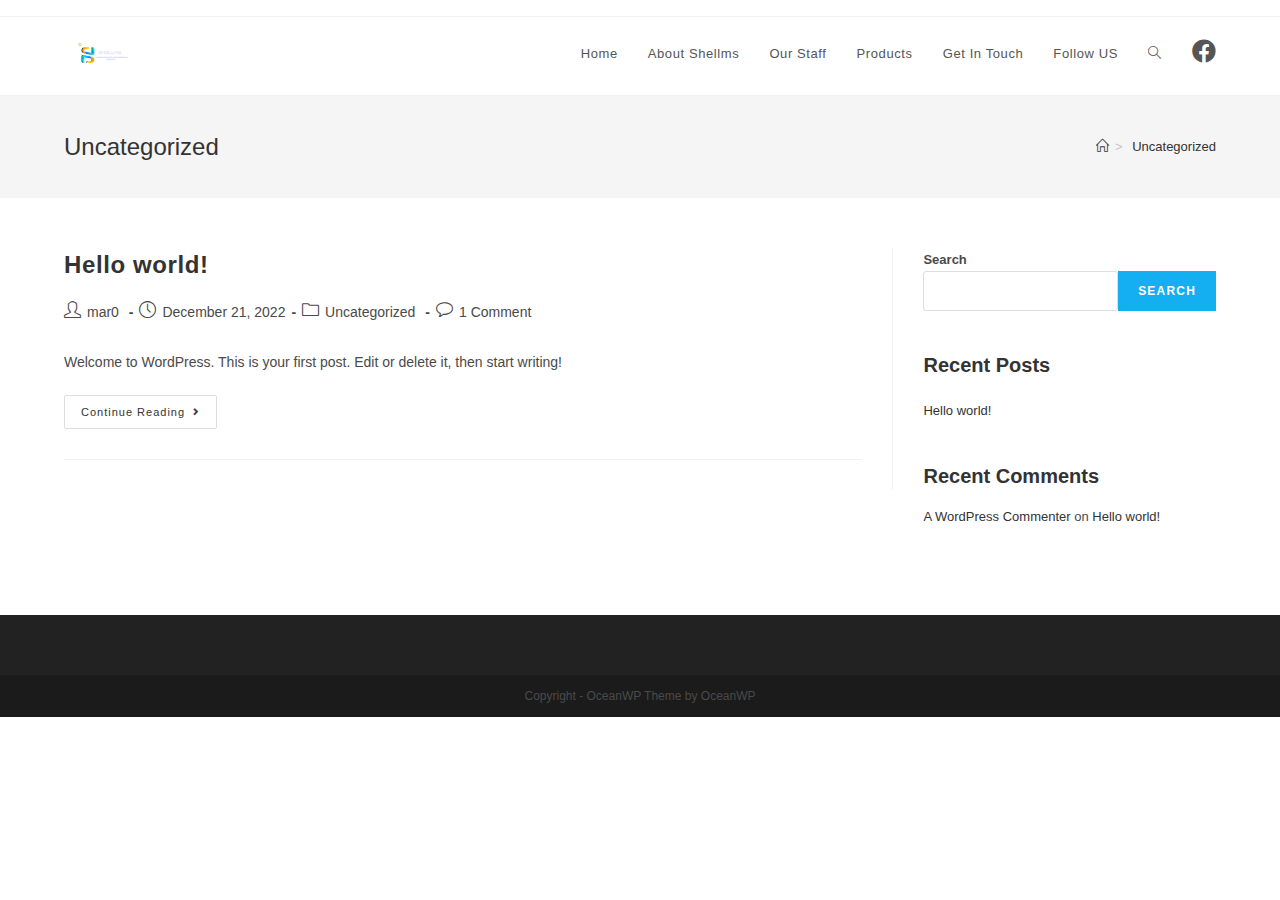
<file: category/uncategorized/index.html>
<!DOCTYPE html>
<html class="html" lang="en-US">
<head>
	<meta charset="UTF-8">
	<link rel="profile" href="https://gmpg.org/xfn/11">

	<title>Uncategorized &#8211; shellms</title>
<meta name="robots" content="max-image-preview:large">
<meta name="viewport" content="width=device-width, initial-scale=1">
<link rel="alternate" type="application/rss+xml" title="shellms &raquo; Feed" href="https://shellms.github.io/shellms/feed/">
<link rel="alternate" type="application/rss+xml" title="shellms &raquo; Comments Feed" href="https://shellms.github.io/shellms/comments/feed/">
<link rel="alternate" type="application/rss+xml" title="shellms &raquo; Uncategorized Category Feed" href="https://shellms.github.io/shellms/category/uncategorized/feed/">
<script>
window._wpemojiSettings = {"baseUrl":"https:\/\/s.w.org\/images\/core\/emoji\/14.0.0\/72x72\/","ext":".png","svgUrl":"https:\/\/s.w.org\/images\/core\/emoji\/14.0.0\/svg\/","svgExt":".svg","source":{"concatemoji":"https:\/\/shellms.github.io\/shellms\/wp-includes\/js\/wp-emoji-release.min.js?ver=6.1.1"}};
/*! This file is auto-generated */
!function(e,a,t){var n,r,o,i=a.createElement("canvas"),p=i.getContext&&i.getContext("2d");function s(e,t){var a=String.fromCharCode,e=(p.clearRect(0,0,i.width,i.height),p.fillText(a.apply(this,e),0,0),i.toDataURL());return p.clearRect(0,0,i.width,i.height),p.fillText(a.apply(this,t),0,0),e===i.toDataURL()}function c(e){var t=a.createElement("script");t.src=e,t.defer=t.type="text/javascript",a.getElementsByTagName("head")[0].appendChild(t)}for(o=Array("flag","emoji"),t.supports={everything:!0,everythingExceptFlag:!0},r=0;r<o.length;r++)t.supports[o[r]]=function(e){if(p&&p.fillText)switch(p.textBaseline="top",p.font="600 32px Arial",e){case"flag":return s([127987,65039,8205,9895,65039],[127987,65039,8203,9895,65039])?!1:!s([55356,56826,55356,56819],[55356,56826,8203,55356,56819])&&!s([55356,57332,56128,56423,56128,56418,56128,56421,56128,56430,56128,56423,56128,56447],[55356,57332,8203,56128,56423,8203,56128,56418,8203,56128,56421,8203,56128,56430,8203,56128,56423,8203,56128,56447]);case"emoji":return!s([129777,127995,8205,129778,127999],[129777,127995,8203,129778,127999])}return!1}(o[r]),t.supports.everything=t.supports.everything&&t.supports[o[r]],"flag"!==o[r]&&(t.supports.everythingExceptFlag=t.supports.everythingExceptFlag&&t.supports[o[r]]);t.supports.everythingExceptFlag=t.supports.everythingExceptFlag&&!t.supports.flag,t.DOMReady=!1,t.readyCallback=function(){t.DOMReady=!0},t.supports.everything||(n=function(){t.readyCallback()},a.addEventListener?(a.addEventListener("DOMContentLoaded",n,!1),e.addEventListener("load",n,!1)):(e.attachEvent("onload",n),a.attachEvent("onreadystatechange",function(){"complete"===a.readyState&&t.readyCallback()})),(e=t.source||{}).concatemoji?c(e.concatemoji):e.wpemoji&&e.twemoji&&(c(e.twemoji),c(e.wpemoji)))}(window,document,window._wpemojiSettings);
</script>
<style>img.wp-smiley,
img.emoji {
	display: inline !important;
	border: none !important;
	box-shadow: none !important;
	height: 1em !important;
	width: 1em !important;
	margin: 0 0.07em !important;
	vertical-align: -0.1em !important;
	background: none !important;
	padding: 0 !important;
}</style>
	<link rel="stylesheet" id="wp-block-library-css" href="https://shellms.github.io/shellms/wp-includes/css/dist/block-library/style.min.css?ver=6.1.1" media="all">
<style id="wp-block-library-theme-inline-css">.wp-block-audio figcaption{color:#555;font-size:13px;text-align:center}.is-dark-theme .wp-block-audio figcaption{color:hsla(0,0%,100%,.65)}.wp-block-audio{margin:0 0 1em}.wp-block-code{border:1px solid #ccc;border-radius:4px;font-family:Menlo,Consolas,monaco,monospace;padding:.8em 1em}.wp-block-embed figcaption{color:#555;font-size:13px;text-align:center}.is-dark-theme .wp-block-embed figcaption{color:hsla(0,0%,100%,.65)}.wp-block-embed{margin:0 0 1em}.blocks-gallery-caption{color:#555;font-size:13px;text-align:center}.is-dark-theme .blocks-gallery-caption{color:hsla(0,0%,100%,.65)}.wp-block-image figcaption{color:#555;font-size:13px;text-align:center}.is-dark-theme .wp-block-image figcaption{color:hsla(0,0%,100%,.65)}.wp-block-image{margin:0 0 1em}.wp-block-pullquote{border-top:4px solid;border-bottom:4px solid;margin-bottom:1.75em;color:currentColor}.wp-block-pullquote__citation,.wp-block-pullquote cite,.wp-block-pullquote footer{color:currentColor;text-transform:uppercase;font-size:.8125em;font-style:normal}.wp-block-quote{border-left:.25em solid;margin:0 0 1.75em;padding-left:1em}.wp-block-quote cite,.wp-block-quote footer{color:currentColor;font-size:.8125em;position:relative;font-style:normal}.wp-block-quote.has-text-align-right{border-left:none;border-right:.25em solid;padding-left:0;padding-right:1em}.wp-block-quote.has-text-align-center{border:none;padding-left:0}.wp-block-quote.is-large,.wp-block-quote.is-style-large,.wp-block-quote.is-style-plain{border:none}.wp-block-search .wp-block-search__label{font-weight:700}.wp-block-search__button{border:1px solid #ccc;padding:.375em .625em}:where(.wp-block-group.has-background){padding:1.25em 2.375em}.wp-block-separator.has-css-opacity{opacity:.4}.wp-block-separator{border:none;border-bottom:2px solid;margin-left:auto;margin-right:auto}.wp-block-separator.has-alpha-channel-opacity{opacity:1}.wp-block-separator:not(.is-style-wide):not(.is-style-dots){width:100px}.wp-block-separator.has-background:not(.is-style-dots){border-bottom:none;height:1px}.wp-block-separator.has-background:not(.is-style-wide):not(.is-style-dots){height:2px}.wp-block-table{margin:"0 0 1em 0"}.wp-block-table thead{border-bottom:3px solid}.wp-block-table tfoot{border-top:3px solid}.wp-block-table td,.wp-block-table th{word-break:normal}.wp-block-table figcaption{color:#555;font-size:13px;text-align:center}.is-dark-theme .wp-block-table figcaption{color:hsla(0,0%,100%,.65)}.wp-block-video figcaption{color:#555;font-size:13px;text-align:center}.is-dark-theme .wp-block-video figcaption{color:hsla(0,0%,100%,.65)}.wp-block-video{margin:0 0 1em}.wp-block-template-part.has-background{padding:1.25em 2.375em;margin-top:0;margin-bottom:0}</style>
<link rel="stylesheet" id="classic-theme-styles-css" href="https://shellms.github.io/shellms/wp-includes/css/classic-themes.min.css?ver=1" media="all">
<style id="global-styles-inline-css">body{--wp--preset--color--black: #000000;--wp--preset--color--cyan-bluish-gray: #abb8c3;--wp--preset--color--white: #ffffff;--wp--preset--color--pale-pink: #f78da7;--wp--preset--color--vivid-red: #cf2e2e;--wp--preset--color--luminous-vivid-orange: #ff6900;--wp--preset--color--luminous-vivid-amber: #fcb900;--wp--preset--color--light-green-cyan: #7bdcb5;--wp--preset--color--vivid-green-cyan: #00d084;--wp--preset--color--pale-cyan-blue: #8ed1fc;--wp--preset--color--vivid-cyan-blue: #0693e3;--wp--preset--color--vivid-purple: #9b51e0;--wp--preset--gradient--vivid-cyan-blue-to-vivid-purple: linear-gradient(135deg,rgba(6,147,227,1) 0%,rgb(155,81,224) 100%);--wp--preset--gradient--light-green-cyan-to-vivid-green-cyan: linear-gradient(135deg,rgb(122,220,180) 0%,rgb(0,208,130) 100%);--wp--preset--gradient--luminous-vivid-amber-to-luminous-vivid-orange: linear-gradient(135deg,rgba(252,185,0,1) 0%,rgba(255,105,0,1) 100%);--wp--preset--gradient--luminous-vivid-orange-to-vivid-red: linear-gradient(135deg,rgba(255,105,0,1) 0%,rgb(207,46,46) 100%);--wp--preset--gradient--very-light-gray-to-cyan-bluish-gray: linear-gradient(135deg,rgb(238,238,238) 0%,rgb(169,184,195) 100%);--wp--preset--gradient--cool-to-warm-spectrum: linear-gradient(135deg,rgb(74,234,220) 0%,rgb(151,120,209) 20%,rgb(207,42,186) 40%,rgb(238,44,130) 60%,rgb(251,105,98) 80%,rgb(254,248,76) 100%);--wp--preset--gradient--blush-light-purple: linear-gradient(135deg,rgb(255,206,236) 0%,rgb(152,150,240) 100%);--wp--preset--gradient--blush-bordeaux: linear-gradient(135deg,rgb(254,205,165) 0%,rgb(254,45,45) 50%,rgb(107,0,62) 100%);--wp--preset--gradient--luminous-dusk: linear-gradient(135deg,rgb(255,203,112) 0%,rgb(199,81,192) 50%,rgb(65,88,208) 100%);--wp--preset--gradient--pale-ocean: linear-gradient(135deg,rgb(255,245,203) 0%,rgb(182,227,212) 50%,rgb(51,167,181) 100%);--wp--preset--gradient--electric-grass: linear-gradient(135deg,rgb(202,248,128) 0%,rgb(113,206,126) 100%);--wp--preset--gradient--midnight: linear-gradient(135deg,rgb(2,3,129) 0%,rgb(40,116,252) 100%);--wp--preset--duotone--dark-grayscale: url('#wp-duotone-dark-grayscale');--wp--preset--duotone--grayscale: url('#wp-duotone-grayscale');--wp--preset--duotone--purple-yellow: url('#wp-duotone-purple-yellow');--wp--preset--duotone--blue-red: url('#wp-duotone-blue-red');--wp--preset--duotone--midnight: url('#wp-duotone-midnight');--wp--preset--duotone--magenta-yellow: url('#wp-duotone-magenta-yellow');--wp--preset--duotone--purple-green: url('#wp-duotone-purple-green');--wp--preset--duotone--blue-orange: url('#wp-duotone-blue-orange');--wp--preset--font-size--small: 13px;--wp--preset--font-size--medium: 20px;--wp--preset--font-size--large: 36px;--wp--preset--font-size--x-large: 42px;--wp--preset--spacing--20: 0.44rem;--wp--preset--spacing--30: 0.67rem;--wp--preset--spacing--40: 1rem;--wp--preset--spacing--50: 1.5rem;--wp--preset--spacing--60: 2.25rem;--wp--preset--spacing--70: 3.38rem;--wp--preset--spacing--80: 5.06rem;}:where(.is-layout-flex){gap: 0.5em;}body .is-layout-flow > .alignleft{float: left;margin-inline-start: 0;margin-inline-end: 2em;}body .is-layout-flow > .alignright{float: right;margin-inline-start: 2em;margin-inline-end: 0;}body .is-layout-flow > .aligncenter{margin-left: auto !important;margin-right: auto !important;}body .is-layout-constrained > .alignleft{float: left;margin-inline-start: 0;margin-inline-end: 2em;}body .is-layout-constrained > .alignright{float: right;margin-inline-start: 2em;margin-inline-end: 0;}body .is-layout-constrained > .aligncenter{margin-left: auto !important;margin-right: auto !important;}body .is-layout-constrained > :where(:not(.alignleft):not(.alignright):not(.alignfull)){max-width: var(--wp--style--global--content-size);margin-left: auto !important;margin-right: auto !important;}body .is-layout-constrained > .alignwide{max-width: var(--wp--style--global--wide-size);}body .is-layout-flex{display: flex;}body .is-layout-flex{flex-wrap: wrap;align-items: center;}body .is-layout-flex > *{margin: 0;}:where(.wp-block-columns.is-layout-flex){gap: 2em;}.has-black-color{color: var(--wp--preset--color--black) !important;}.has-cyan-bluish-gray-color{color: var(--wp--preset--color--cyan-bluish-gray) !important;}.has-white-color{color: var(--wp--preset--color--white) !important;}.has-pale-pink-color{color: var(--wp--preset--color--pale-pink) !important;}.has-vivid-red-color{color: var(--wp--preset--color--vivid-red) !important;}.has-luminous-vivid-orange-color{color: var(--wp--preset--color--luminous-vivid-orange) !important;}.has-luminous-vivid-amber-color{color: var(--wp--preset--color--luminous-vivid-amber) !important;}.has-light-green-cyan-color{color: var(--wp--preset--color--light-green-cyan) !important;}.has-vivid-green-cyan-color{color: var(--wp--preset--color--vivid-green-cyan) !important;}.has-pale-cyan-blue-color{color: var(--wp--preset--color--pale-cyan-blue) !important;}.has-vivid-cyan-blue-color{color: var(--wp--preset--color--vivid-cyan-blue) !important;}.has-vivid-purple-color{color: var(--wp--preset--color--vivid-purple) !important;}.has-black-background-color{background-color: var(--wp--preset--color--black) !important;}.has-cyan-bluish-gray-background-color{background-color: var(--wp--preset--color--cyan-bluish-gray) !important;}.has-white-background-color{background-color: var(--wp--preset--color--white) !important;}.has-pale-pink-background-color{background-color: var(--wp--preset--color--pale-pink) !important;}.has-vivid-red-background-color{background-color: var(--wp--preset--color--vivid-red) !important;}.has-luminous-vivid-orange-background-color{background-color: var(--wp--preset--color--luminous-vivid-orange) !important;}.has-luminous-vivid-amber-background-color{background-color: var(--wp--preset--color--luminous-vivid-amber) !important;}.has-light-green-cyan-background-color{background-color: var(--wp--preset--color--light-green-cyan) !important;}.has-vivid-green-cyan-background-color{background-color: var(--wp--preset--color--vivid-green-cyan) !important;}.has-pale-cyan-blue-background-color{background-color: var(--wp--preset--color--pale-cyan-blue) !important;}.has-vivid-cyan-blue-background-color{background-color: var(--wp--preset--color--vivid-cyan-blue) !important;}.has-vivid-purple-background-color{background-color: var(--wp--preset--color--vivid-purple) !important;}.has-black-border-color{border-color: var(--wp--preset--color--black) !important;}.has-cyan-bluish-gray-border-color{border-color: var(--wp--preset--color--cyan-bluish-gray) !important;}.has-white-border-color{border-color: var(--wp--preset--color--white) !important;}.has-pale-pink-border-color{border-color: var(--wp--preset--color--pale-pink) !important;}.has-vivid-red-border-color{border-color: var(--wp--preset--color--vivid-red) !important;}.has-luminous-vivid-orange-border-color{border-color: var(--wp--preset--color--luminous-vivid-orange) !important;}.has-luminous-vivid-amber-border-color{border-color: var(--wp--preset--color--luminous-vivid-amber) !important;}.has-light-green-cyan-border-color{border-color: var(--wp--preset--color--light-green-cyan) !important;}.has-vivid-green-cyan-border-color{border-color: var(--wp--preset--color--vivid-green-cyan) !important;}.has-pale-cyan-blue-border-color{border-color: var(--wp--preset--color--pale-cyan-blue) !important;}.has-vivid-cyan-blue-border-color{border-color: var(--wp--preset--color--vivid-cyan-blue) !important;}.has-vivid-purple-border-color{border-color: var(--wp--preset--color--vivid-purple) !important;}.has-vivid-cyan-blue-to-vivid-purple-gradient-background{background: var(--wp--preset--gradient--vivid-cyan-blue-to-vivid-purple) !important;}.has-light-green-cyan-to-vivid-green-cyan-gradient-background{background: var(--wp--preset--gradient--light-green-cyan-to-vivid-green-cyan) !important;}.has-luminous-vivid-amber-to-luminous-vivid-orange-gradient-background{background: var(--wp--preset--gradient--luminous-vivid-amber-to-luminous-vivid-orange) !important;}.has-luminous-vivid-orange-to-vivid-red-gradient-background{background: var(--wp--preset--gradient--luminous-vivid-orange-to-vivid-red) !important;}.has-very-light-gray-to-cyan-bluish-gray-gradient-background{background: var(--wp--preset--gradient--very-light-gray-to-cyan-bluish-gray) !important;}.has-cool-to-warm-spectrum-gradient-background{background: var(--wp--preset--gradient--cool-to-warm-spectrum) !important;}.has-blush-light-purple-gradient-background{background: var(--wp--preset--gradient--blush-light-purple) !important;}.has-blush-bordeaux-gradient-background{background: var(--wp--preset--gradient--blush-bordeaux) !important;}.has-luminous-dusk-gradient-background{background: var(--wp--preset--gradient--luminous-dusk) !important;}.has-pale-ocean-gradient-background{background: var(--wp--preset--gradient--pale-ocean) !important;}.has-electric-grass-gradient-background{background: var(--wp--preset--gradient--electric-grass) !important;}.has-midnight-gradient-background{background: var(--wp--preset--gradient--midnight) !important;}.has-small-font-size{font-size: var(--wp--preset--font-size--small) !important;}.has-medium-font-size{font-size: var(--wp--preset--font-size--medium) !important;}.has-large-font-size{font-size: var(--wp--preset--font-size--large) !important;}.has-x-large-font-size{font-size: var(--wp--preset--font-size--x-large) !important;}
.wp-block-navigation a:where(:not(.wp-element-button)){color: inherit;}
:where(.wp-block-columns.is-layout-flex){gap: 2em;}
.wp-block-pullquote{font-size: 1.5em;line-height: 1.6;}</style>
<link rel="stylesheet" id="hfe-style-css" href="https://shellms.github.io/shellms/wp-content/plugins/header-footer-elementor/assets/css/header-footer-elementor.css?ver=1.6.13" media="all">
<link rel="stylesheet" id="elementor-icons-css" href="https://shellms.github.io/shellms/wp-content/plugins/elementor/assets/lib/eicons/css/elementor-icons.min.css?ver=5.16.0" media="all">
<link rel="stylesheet" id="elementor-frontend-css" href="https://shellms.github.io/shellms/wp-content/plugins/elementor/assets/css/frontend-lite.min.css?ver=3.9.2" media="all">
<link rel="stylesheet" id="elementor-post-5-css" href="https://shellms.github.io/shellms/wp-content/uploads/elementor/css/post-5.css?ver=1671808610" media="all">
<link rel="stylesheet" id="lae-animate-css" href="https://shellms.github.io/shellms/wp-content/plugins/addons-for-elementor/assets/css/lib/animate.css?ver=7.2.4" media="all">
<link rel="stylesheet" id="lae-sliders-styles-css" href="https://shellms.github.io/shellms/wp-content/plugins/addons-for-elementor/assets/css/lib/sliders.min.css?ver=7.2.4" media="all">
<link rel="stylesheet" id="lae-icomoon-styles-css" href="https://shellms.github.io/shellms/wp-content/plugins/addons-for-elementor/assets/css/icomoon.css?ver=7.2.4" media="all">
<link rel="stylesheet" id="lae-frontend-styles-css" href="https://shellms.github.io/shellms/wp-content/plugins/addons-for-elementor/assets/css/lae-frontend.css?ver=7.2.4" media="all">
<link rel="stylesheet" id="lae-grid-styles-css" href="https://shellms.github.io/shellms/wp-content/plugins/addons-for-elementor/assets/css/lae-grid.css?ver=7.2.4" media="all">
<link rel="stylesheet" id="lae-widgets-styles-css" href="https://shellms.github.io/shellms/wp-content/plugins/addons-for-elementor/assets/css/widgets/lae-widgets.min.css?ver=7.2.4" media="all">
<link rel="stylesheet" id="elementor-global-css" href="https://shellms.github.io/shellms/wp-content/uploads/elementor/css/global.css?ver=1671664497" media="all">
<link rel="stylesheet" id="font-awesome-css" href="https://shellms.github.io/shellms/wp-content/themes/oceanwp/assets/fonts/fontawesome/css/all.min.css?ver=5.15.1" media="all">
<link rel="stylesheet" id="simple-line-icons-css" href="https://shellms.github.io/shellms/wp-content/themes/oceanwp/assets/css/third/simple-line-icons.min.css?ver=2.4.0" media="all">
<link rel="stylesheet" id="oceanwp-style-css" href="https://shellms.github.io/shellms/wp-content/themes/oceanwp/assets/css/style.min.css?ver=3.3.6" media="all">
<link rel="stylesheet" id="elementor-icons-ekiticons-css" href="https://shellms.github.io/shellms/wp-content/plugins/elementskit-lite/modules/elementskit-icon-pack/assets/css/ekiticons.css?ver=2.8.0" media="all">
<link rel="stylesheet" id="ekit-widget-styles-css" href="https://shellms.github.io/shellms/wp-content/plugins/elementskit-lite/widgets/init/assets/css/widget-styles.css?ver=2.8.0" media="all">
<link rel="stylesheet" id="ekit-responsive-css" href="https://shellms.github.io/shellms/wp-content/plugins/elementskit-lite/widgets/init/assets/css/responsive.css?ver=2.8.0" media="all">
<link rel="stylesheet" id="eael-general-css" href="https://shellms.github.io/shellms/wp-content/plugins/essential-addons-for-elementor-lite/assets/front-end/css/view/general.min.css?ver=5.5.2" media="all">
<link rel="stylesheet" id="oe-widgets-style-css" href="https://shellms.github.io/shellms/wp-content/plugins/ocean-extra/assets/css/widgets.css?ver=6.1.1" media="all">
<link rel="stylesheet" id="google-fonts-1-css" href="https://fonts.googleapis.com/css?family=Roboto%3A100%2C100italic%2C200%2C200italic%2C300%2C300italic%2C400%2C400italic%2C500%2C500italic%2C600%2C600italic%2C700%2C700italic%2C800%2C800italic%2C900%2C900italic%7CRoboto+Slab%3A100%2C100italic%2C200%2C200italic%2C300%2C300italic%2C400%2C400italic%2C500%2C500italic%2C600%2C600italic%2C700%2C700italic%2C800%2C800italic%2C900%2C900italic&#038;display=swap&#038;ver=6.1.1" media="all">
<link rel="preconnect" href="https://fonts.gstatic.com/" crossorigin>
<script src="https://shellms.github.io/shellms/wp-includes/js/jquery/jquery.min.js?ver=3.6.1" id="jquery-core-js"></script>
<script src="https://shellms.github.io/shellms/wp-includes/js/jquery/jquery-migrate.min.js?ver=3.3.2" id="jquery-migrate-js"></script>
<link rel="https://api.w.org/" href="https://shellms.github.io/shellms/wp-json/">
<link rel="alternate" type="application/json" href="https://shellms.github.io/shellms/wp-json/wp/v2/categories/1">
<link rel="EditURI" type="application/rsd+xml" title="RSD" href="https://shellms.github.io/shellms/xmlrpc.php?rsd">
<link rel="wlwmanifest" type="application/wlwmanifest+xml" href="https://shellms.github.io/shellms/wp-includes/wlwmanifest.xml">
<meta name="generator" content="WordPress 6.1.1">
        <script type="text/javascript">( function () {
                window.lae_fs = { can_use_premium_code: false};
            } )();</script>
        <link rel="icon" href="https://shellms.github.io/shellms/wp-content/uploads/2022/12/SHELLMS_LOGO-removebg-preview.png" sizes="32x32">
<link rel="icon" href="https://shellms.github.io/shellms/wp-content/uploads/2022/12/SHELLMS_LOGO-removebg-preview.png" sizes="192x192">
<link rel="apple-touch-icon" href="https://shellms.github.io/shellms/wp-content/uploads/2022/12/SHELLMS_LOGO-removebg-preview.png">
<meta name="msapplication-TileImage" content="https://shellms.github.io/shellms/wp-content/uploads/2022/12/SHELLMS_LOGO-removebg-preview.png">
<!-- OceanWP CSS -->
<style type="text/css">/* Header CSS */#site-header.has-header-media .overlay-header-media{background-color:rgba(0,0,0,0.5)}#site-logo #site-logo-inner a img,#site-header.center-header #site-navigation-wrap .middle-site-logo a img{max-width:78px}.effect-one #site-navigation-wrap .dropdown-menu >li >a.menu-link >span:after,.effect-three #site-navigation-wrap .dropdown-menu >li >a.menu-link >span:after,.effect-five #site-navigation-wrap .dropdown-menu >li >a.menu-link >span:before,.effect-five #site-navigation-wrap .dropdown-menu >li >a.menu-link >span:after,.effect-nine #site-navigation-wrap .dropdown-menu >li >a.menu-link >span:before,.effect-nine #site-navigation-wrap .dropdown-menu >li >a.menu-link >span:after{background-color:#007bff}.effect-four #site-navigation-wrap .dropdown-menu >li >a.menu-link >span:before,.effect-four #site-navigation-wrap .dropdown-menu >li >a.menu-link >span:after,.effect-seven #site-navigation-wrap .dropdown-menu >li >a.menu-link:hover >span:after,.effect-seven #site-navigation-wrap .dropdown-menu >li.sfHover >a.menu-link >span:after{color:#007bff}.effect-seven #site-navigation-wrap .dropdown-menu >li >a.menu-link:hover >span:after,.effect-seven #site-navigation-wrap .dropdown-menu >li.sfHover >a.menu-link >span:after{text-shadow:10px 0 #007bff,-10px 0 #007bff}#site-navigation-wrap .dropdown-menu >li >a:hover,.oceanwp-mobile-menu-icon a:hover,#searchform-header-replace-close:hover{color:#007bff}#site-navigation-wrap .dropdown-menu >li >a:hover .owp-icon use,.oceanwp-mobile-menu-icon a:hover .owp-icon use,#searchform-header-replace-close:hover .owp-icon use{stroke:#007bff}.navigation li.mega-cat ul li .mega-post-title a{color:#000000}.navigation li.mega-cat ul li .mega-post-date{color:#000000}.navigation li.mega-cat ul li .mega-post-date .owp-icon use{stroke:#000000}.oceanwp-social-menu ul li a,.oceanwp-social-menu .colored ul li a,.oceanwp-social-menu .minimal ul li a,.oceanwp-social-menu .dark ul li a{font-size:24px}.oceanwp-social-menu ul li a .owp-icon,.oceanwp-social-menu .colored ul li a .owp-icon,.oceanwp-social-menu .minimal ul li a .owp-icon,.oceanwp-social-menu .dark ul li a .owp-icon{width:24px;height:24px}.oceanwp-social-menu.simple-social ul li a{color:#555555}.oceanwp-social-menu.simple-social ul li a .owp-icon use{stroke:#555555}.oceanwp-social-menu.simple-social ul li a:hover{color:#007bff!important}.oceanwp-social-menu.simple-social ul li a:hover .owp-icon use{stroke:#007bff!important}</style>
</head>

<body class="archive category category-uncategorized category-1 wp-custom-logo wp-embed-responsive ehf-template-oceanwp ehf-stylesheet-oceanwp oceanwp-theme dropdown-mobile default-breakpoint has-sidebar content-right-sidebar has-topbar has-breadcrumbs elementor-default elementor-kit-5" itemscope="itemscope" itemtype="https://schema.org/Blog">

	<svg xmlns="http://www.w3.org/2000/svg" viewbox="0 0 0 0" width="0" height="0" focusable="false" role="none" style="visibility: hidden; position: absolute; left: -9999px; overflow: hidden;"><defs><filter id="wp-duotone-dark-grayscale"><fecolormatrix color-interpolation-filters="sRGB" type="matrix" values=" .299 .587 .114 0 0 .299 .587 .114 0 0 .299 .587 .114 0 0 .299 .587 .114 0 0 "></fecolormatrix><fecomponenttransfer color-interpolation-filters="sRGB"><fefuncr type="table" tablevalues="0 0.49803921568627"></fefuncr><fefuncg type="table" tablevalues="0 0.49803921568627"></fefuncg><fefuncb type="table" tablevalues="0 0.49803921568627"></fefuncb><fefunca type="table" tablevalues="1 1"></fefunca></fecomponenttransfer><fecomposite in2="SourceGraphic" operator="in"></fecomposite></filter></defs></svg><svg xmlns="http://www.w3.org/2000/svg" viewbox="0 0 0 0" width="0" height="0" focusable="false" role="none" style="visibility: hidden; position: absolute; left: -9999px; overflow: hidden;"><defs><filter id="wp-duotone-grayscale"><fecolormatrix color-interpolation-filters="sRGB" type="matrix" values=" .299 .587 .114 0 0 .299 .587 .114 0 0 .299 .587 .114 0 0 .299 .587 .114 0 0 "></fecolormatrix><fecomponenttransfer color-interpolation-filters="sRGB"><fefuncr type="table" tablevalues="0 1"></fefuncr><fefuncg type="table" tablevalues="0 1"></fefuncg><fefuncb type="table" tablevalues="0 1"></fefuncb><fefunca type="table" tablevalues="1 1"></fefunca></fecomponenttransfer><fecomposite in2="SourceGraphic" operator="in"></fecomposite></filter></defs></svg><svg xmlns="http://www.w3.org/2000/svg" viewbox="0 0 0 0" width="0" height="0" focusable="false" role="none" style="visibility: hidden; position: absolute; left: -9999px; overflow: hidden;"><defs><filter id="wp-duotone-purple-yellow"><fecolormatrix color-interpolation-filters="sRGB" type="matrix" values=" .299 .587 .114 0 0 .299 .587 .114 0 0 .299 .587 .114 0 0 .299 .587 .114 0 0 "></fecolormatrix><fecomponenttransfer color-interpolation-filters="sRGB"><fefuncr type="table" tablevalues="0.54901960784314 0.98823529411765"></fefuncr><fefuncg type="table" tablevalues="0 1"></fefuncg><fefuncb type="table" tablevalues="0.71764705882353 0.25490196078431"></fefuncb><fefunca type="table" tablevalues="1 1"></fefunca></fecomponenttransfer><fecomposite in2="SourceGraphic" operator="in"></fecomposite></filter></defs></svg><svg xmlns="http://www.w3.org/2000/svg" viewbox="0 0 0 0" width="0" height="0" focusable="false" role="none" style="visibility: hidden; position: absolute; left: -9999px; overflow: hidden;"><defs><filter id="wp-duotone-blue-red"><fecolormatrix color-interpolation-filters="sRGB" type="matrix" values=" .299 .587 .114 0 0 .299 .587 .114 0 0 .299 .587 .114 0 0 .299 .587 .114 0 0 "></fecolormatrix><fecomponenttransfer color-interpolation-filters="sRGB"><fefuncr type="table" tablevalues="0 1"></fefuncr><fefuncg type="table" tablevalues="0 0.27843137254902"></fefuncg><fefuncb type="table" tablevalues="0.5921568627451 0.27843137254902"></fefuncb><fefunca type="table" tablevalues="1 1"></fefunca></fecomponenttransfer><fecomposite in2="SourceGraphic" operator="in"></fecomposite></filter></defs></svg><svg xmlns="http://www.w3.org/2000/svg" viewbox="0 0 0 0" width="0" height="0" focusable="false" role="none" style="visibility: hidden; position: absolute; left: -9999px; overflow: hidden;"><defs><filter id="wp-duotone-midnight"><fecolormatrix color-interpolation-filters="sRGB" type="matrix" values=" .299 .587 .114 0 0 .299 .587 .114 0 0 .299 .587 .114 0 0 .299 .587 .114 0 0 "></fecolormatrix><fecomponenttransfer color-interpolation-filters="sRGB"><fefuncr type="table" tablevalues="0 0"></fefuncr><fefuncg type="table" tablevalues="0 0.64705882352941"></fefuncg><fefuncb type="table" tablevalues="0 1"></fefuncb><fefunca type="table" tablevalues="1 1"></fefunca></fecomponenttransfer><fecomposite in2="SourceGraphic" operator="in"></fecomposite></filter></defs></svg><svg xmlns="http://www.w3.org/2000/svg" viewbox="0 0 0 0" width="0" height="0" focusable="false" role="none" style="visibility: hidden; position: absolute; left: -9999px; overflow: hidden;"><defs><filter id="wp-duotone-magenta-yellow"><fecolormatrix color-interpolation-filters="sRGB" type="matrix" values=" .299 .587 .114 0 0 .299 .587 .114 0 0 .299 .587 .114 0 0 .299 .587 .114 0 0 "></fecolormatrix><fecomponenttransfer color-interpolation-filters="sRGB"><fefuncr type="table" tablevalues="0.78039215686275 1"></fefuncr><fefuncg type="table" tablevalues="0 0.94901960784314"></fefuncg><fefuncb type="table" tablevalues="0.35294117647059 0.47058823529412"></fefuncb><fefunca type="table" tablevalues="1 1"></fefunca></fecomponenttransfer><fecomposite in2="SourceGraphic" operator="in"></fecomposite></filter></defs></svg><svg xmlns="http://www.w3.org/2000/svg" viewbox="0 0 0 0" width="0" height="0" focusable="false" role="none" style="visibility: hidden; position: absolute; left: -9999px; overflow: hidden;"><defs><filter id="wp-duotone-purple-green"><fecolormatrix color-interpolation-filters="sRGB" type="matrix" values=" .299 .587 .114 0 0 .299 .587 .114 0 0 .299 .587 .114 0 0 .299 .587 .114 0 0 "></fecolormatrix><fecomponenttransfer color-interpolation-filters="sRGB"><fefuncr type="table" tablevalues="0.65098039215686 0.40392156862745"></fefuncr><fefuncg type="table" tablevalues="0 1"></fefuncg><fefuncb type="table" tablevalues="0.44705882352941 0.4"></fefuncb><fefunca type="table" tablevalues="1 1"></fefunca></fecomponenttransfer><fecomposite in2="SourceGraphic" operator="in"></fecomposite></filter></defs></svg><svg xmlns="http://www.w3.org/2000/svg" viewbox="0 0 0 0" width="0" height="0" focusable="false" role="none" style="visibility: hidden; position: absolute; left: -9999px; overflow: hidden;"><defs><filter id="wp-duotone-blue-orange"><fecolormatrix color-interpolation-filters="sRGB" type="matrix" values=" .299 .587 .114 0 0 .299 .587 .114 0 0 .299 .587 .114 0 0 .299 .587 .114 0 0 "></fecolormatrix><fecomponenttransfer color-interpolation-filters="sRGB"><fefuncr type="table" tablevalues="0.098039215686275 1"></fefuncr><fefuncg type="table" tablevalues="0 0.66274509803922"></fefuncg><fefuncb type="table" tablevalues="0.84705882352941 0.41960784313725"></fefuncb><fefunca type="table" tablevalues="1 1"></fefunca></fecomponenttransfer><fecomposite in2="SourceGraphic" operator="in"></fecomposite></filter></defs></svg>
	
	<div id="outer-wrap" class="site clr">

		<a class="skip-link screen-reader-text" href="#main">Skip to content</a>

		
		<div id="wrap" class="clr">

			

<div id="top-bar-wrap" class="clr">

	<div id="top-bar" class="clr container has-no-content">

		
		<div id="top-bar-inner" class="clr">

			

		</div>
<!-- #top-bar-inner -->

		
	</div>
<!-- #top-bar -->

</div>
<!-- #top-bar-wrap -->


			
<header id="site-header" class="minimal-header has-social header-replace effect-three clr" data-height="74" itemscope="itemscope" itemtype="https://schema.org/WPHeader" role="banner">

	
					
			<div id="site-header-inner" class="clr container">

				
				

<div id="site-logo" class="clr" itemscope itemtype="https://schema.org/Brand">

	
	<div id="site-logo-inner" class="clr">

		<a href="https://shellms.github.io/shellms/" class="custom-logo-link" rel="home"><img width="500" height="500" src="https://shellms.github.io/shellms/wp-content/uploads/2022/12/SHELLMS_LOGO-removebg-preview.png" class="custom-logo" alt="shellms" decoding="async"></a>
	</div>
<!-- #site-logo-inner -->

	
	
</div>
<!-- #site-logo -->




<div class="oceanwp-social-menu clr simple-social">

	<div class="social-menu-inner clr">

		
			<ul aria-label="Social links">

				<li class="oceanwp-facebook"><a href="https://www.facebook.com/moqtadaaspe?mibextid=LQQJ4d" aria-label="Facebook (opens in a new tab)" target="_blank" rel="noopener noreferrer"><i class=" fab fa-facebook" aria-hidden="true" role="img"></i></a></li>
			</ul>

		
	</div>

</div>
			<div id="site-navigation-wrap" class="clr">
			
			
			
			<nav id="site-navigation" class="navigation main-navigation clr" itemscope="itemscope" itemtype="https://schema.org/SiteNavigationElement" role="navigation">

				<ul id="menu-main" class="main-menu dropdown-menu sf-menu">
<li id="menu-item-22" class="menu-item menu-item-type-post_type menu-item-object-page menu-item-home menu-item-22"><a href="https://shellms.github.io/shellms/" class="menu-link"><span class="text-wrap">Home</span></a></li>
<li id="menu-item-302" class="menu-item menu-item-type-custom menu-item-object-custom menu-item-302"><a href="#about" class="menu-link"><span class="text-wrap">About Shellms</span></a></li>
<li id="menu-item-303" class="menu-item menu-item-type-custom menu-item-object-custom menu-item-303"><a href="#our-staff" class="menu-link"><span class="text-wrap">Our Staff</span></a></li>
<li id="menu-item-304" class="menu-item menu-item-type-custom menu-item-object-custom menu-item-304"><a href="#products" class="menu-link"><span class="text-wrap">Products</span></a></li>
<li id="menu-item-305" class="menu-item menu-item-type-custom menu-item-object-custom menu-item-305"><a href="#contact-us" class="menu-link"><span class="text-wrap">Get In Touch</span></a></li>
<li id="menu-item-306" class="menu-item menu-item-type-custom menu-item-object-custom menu-item-306"><a href="https://www.facebook.com/moqtadaaspe?mibextid=LQQJ4d" class="menu-link"><span class="text-wrap">Follow US</span></a></li>
<li class="search-toggle-li"><a href="javascript:void(0)" class="site-search-toggle search-header-replace-toggle" aria-label="Search website"><i class=" icon-magnifier" aria-hidden="true" role="img"></i></a></li>
</ul>
<div id="searchform-header-replace" class="header-searchform-wrap clr">
<form method="get" action="http://localhost/wordpress/" class="header-searchform">
		<span class="screen-reader-text">Search this website</span>
		<input aria-label="Submit search" type="search" name="s" autocomplete="off" value="" placeholder="Type then hit enter to search...">
					</form>
	<span id="searchform-header-replace-close" aria-label="Close this search form"><i class=" icon-close" aria-hidden="true" role="img"></i></span>
</div>
<!-- #searchform-header-replace -->

			</nav><!-- #site-navigation -->

			
			
					</div>
<!-- #site-navigation-wrap -->
			
		
	
				
	
	<div class="oceanwp-mobile-menu-icon clr mobile-right">

		
		
		
		<a href="#" class="mobile-menu" aria-label="Mobile Menu">
							<i class="fa fa-bars" aria-hidden="true"></i>
								<span class="oceanwp-text">Menu</span>
				<span class="oceanwp-close-text">Close</span>
						</a>

		
		
		
	</div>
<!-- #oceanwp-mobile-menu-navbar -->

	

			</div>
<!-- #site-header-inner -->

			
<div id="mobile-dropdown" class="clr">

	<nav class="clr has-social" itemscope="itemscope" itemtype="https://schema.org/SiteNavigationElement">

		<ul id="menu-main-1" class="menu">
<li class="menu-item menu-item-type-post_type menu-item-object-page menu-item-home menu-item-22"><a href="https://shellms.github.io/shellms/">Home</a></li>
<li class="menu-item menu-item-type-custom menu-item-object-custom menu-item-302"><a href="#about">About Shellms</a></li>
<li class="menu-item menu-item-type-custom menu-item-object-custom menu-item-303"><a href="#our-staff">Our Staff</a></li>
<li class="menu-item menu-item-type-custom menu-item-object-custom menu-item-304"><a href="#products">Products</a></li>
<li class="menu-item menu-item-type-custom menu-item-object-custom menu-item-305"><a href="#contact-us">Get In Touch</a></li>
<li class="menu-item menu-item-type-custom menu-item-object-custom menu-item-306"><a href="https://www.facebook.com/moqtadaaspe?mibextid=LQQJ4d">Follow US</a></li>
<li class="search-toggle-li"><a href="javascript:void(0)" class="site-search-toggle search-header-replace-toggle" aria-label="Search website"><i class=" icon-magnifier" aria-hidden="true" role="img"></i></a></li>
</ul>


<div class="oceanwp-social-menu clr simple-social">

	<div class="social-menu-inner clr">

		
			<ul aria-label="Social links">

				<li class="oceanwp-facebook"><a href="https://www.facebook.com/moqtadaaspe?mibextid=LQQJ4d" aria-label="Facebook (opens in a new tab)" target="_blank" rel="noopener noreferrer"><i class=" fab fa-facebook" aria-hidden="true" role="img"></i></a></li>
			</ul>

		
	</div>

</div>

<div id="mobile-menu-search" class="clr">
	<form aria-label="Search this website" method="get" action="http://localhost/wordpress/" class="mobile-searchform">
		<input aria-label="Insert search query" value="" class="field" id="ocean-mobile-search-1" type="search" name="s" autocomplete="off" placeholder="Search">
		<button aria-label="Submit search" type="submit" class="searchform-submit">
			<i class=" icon-magnifier" aria-hidden="true" role="img"></i>		</button>
					</form>
</div>
<!-- .mobile-menu-search -->

	</nav>

</div>

			
			
		
		
</header><!-- #site-header -->


			
			<main id="main" class="site-main clr" role="main">

				

<header class="page-header">

	
	<div class="container clr page-header-inner">

		
			<h1 class="page-header-title clr" itemprop="headline">Uncategorized</h1>

			
		
		<nav aria-label="Breadcrumbs" class="site-breadcrumbs clr position-" itemprop="breadcrumb"><ol class="trail-items" itemscope itemtype="http://schema.org/BreadcrumbList">
<meta name="numberOfItems" content="2">
<meta name="itemListOrder" content="Ascending">
<li class="trail-item trail-begin" itemprop="itemListElement" itemscope itemtype="https://schema.org/ListItem">
<a href="https://shellms.github.io/shellms" rel="home" aria-label="Home" itemtype="https://schema.org/Thing" itemprop="item"><span itemprop="name"><i class=" icon-home" aria-hidden="true" role="img"></i><span class="breadcrumb-home has-icon">Home</span></span></a><span class="breadcrumb-sep">></span><meta content="1" itemprop="position">
</li>
<li class="trail-item trail-end" itemprop="itemListElement" itemscope itemtype="https://schema.org/ListItem">
<a href="https://shellms.github.io/shellms/category/uncategorized/" itemtype="https://schema.org/Thing" itemprop="item"><span itemprop="name">Uncategorized</span></a><meta content="2" itemprop="position">
</li>
</ol></nav>
	</div>
<!-- .page-header-inner -->

	
	
</header><!-- .page-header -->


	
	<div id="content-wrap" class="container clr">

		
		<div id="primary" class="content-area clr">

			
			<div id="content" class="site-content clr">

				
										<div id="blog-entries" class="entries clr">

							
							
								
								
	<article id="post-1" class="blog-entry clr no-featured-image large-entry post-1 post type-post status-publish format-standard hentry category-uncategorized entry">

		<div class="blog-entry-inner clr">

			

<header class="blog-entry-header clr">
	<h2 class="blog-entry-title entry-title">
		<a href="https://shellms.github.io/shellms/hello-world/" rel="bookmark">Hello world!</a>
	</h2>
<!-- .blog-entry-title -->
</header><!-- .blog-entry-header -->


<ul class="meta obem-default clr" aria-label="Post details:">

	
					<li class="meta-author" itemprop="name">
<span class="screen-reader-text">Post author:</span><i class=" icon-user" aria-hidden="true" role="img"></i><a href="https://shellms.github.io/shellms/author/mar0/" title="Posts by mar0" rel="author" itemprop="author" itemscope="itemscope" itemtype="https://schema.org/Person">mar0</a>
</li>
		
		
		
		
		
		
	
		
					<li class="meta-date" itemprop="datePublished">
<span class="screen-reader-text">Post published:</span><i class=" icon-clock" aria-hidden="true" role="img"></i>December 21, 2022</li>
		
		
		
		
		
	
		
		
		
					<li class="meta-cat">
<span class="screen-reader-text">Post category:</span><i class=" icon-folder" aria-hidden="true" role="img"></i><a href="https://shellms.github.io/shellms/category/uncategorized/" rel="category tag">Uncategorized</a>
</li>
		
		
		
	
		
		
		
		
		
					<li class="meta-comments">
<span class="screen-reader-text">Post comments:</span><i class=" icon-bubble" aria-hidden="true" role="img"></i><a href="https://shellms.github.io/shellms/hello-world/#comments" class="comments-link">1 Comment</a>
</li>
		
	
</ul>



<div class="blog-entry-summary clr" itemprop="text">

	
		<p>
			Welcome to WordPress. This is your first post. Edit or delete it, then start writing!		</p>

		
</div>
<!-- .blog-entry-summary -->



<div class="blog-entry-readmore clr">
	<a href="https://shellms.github.io/shellms/hello-world/">Continue Reading<span class="screen-reader-text">Hello world!</span><i class=" fa fa-angle-right" aria-hidden="true" role="img"></i></a>
</div>
<!-- .blog-entry-readmore -->


			
		</div>
<!-- .blog-entry-inner -->

	</article><!-- #post-## -->

	
								
							
						</div>
<!-- #blog-entries -->

							
					
				
			</div>
<!-- #content -->

			
		</div>
<!-- #primary -->

		

<aside id="right-sidebar" class="sidebar-container widget-area sidebar-primary" itemscope="itemscope" itemtype="https://schema.org/WPSideBar" role="complementary" aria-label="Primary Sidebar">

	
	<div id="right-sidebar-inner" class="clr">

		<div id="block-2" class="sidebar-box widget_block widget_search clr"><form role="search" method="get" action="http://localhost/wordpress/" class="wp-block-search__button-outside wp-block-search__text-button wp-block-search">
<label for="wp-block-search__input-2" class="wp-block-search__label">Search</label><div class="wp-block-search__inside-wrapper ">
<input type="search" id="wp-block-search__input-2" class="wp-block-search__input wp-block-search__input" name="s" value="" placeholder="" required><button type="submit" class="wp-block-search__button wp-element-button">Search</button>
</div>
</form></div>
<div id="block-3" class="sidebar-box widget_block clr"><div class="is-layout-flow wp-block-group"><div class="wp-block-group__inner-container">
<h2>Recent Posts</h2>
<ul class="wp-block-latest-posts__list wp-block-latest-posts">
<li><a class="wp-block-latest-posts__post-title" href="https://shellms.github.io/shellms/hello-world/">Hello world!</a></li>
</ul>
</div></div></div>
<div id="block-4" class="sidebar-box widget_block clr"><div class="is-layout-flow wp-block-group"><div class="wp-block-group__inner-container">
<h2>Recent Comments</h2>
<ol class="wp-block-latest-comments"><li class="wp-block-latest-comments__comment"><article><footer class="wp-block-latest-comments__comment-meta"><a class="wp-block-latest-comments__comment-author" href="https://wordpress.org/">A WordPress Commenter</a> on <a class="wp-block-latest-comments__comment-link" href="https://shellms.github.io/shellms/hello-world/#comment-1">Hello world!</a></footer></article></li></ol>
</div></div></div>
	</div>
<!-- #sidebar-inner -->

	
</aside><!-- #right-sidebar -->


	</div>
<!-- #content-wrap -->

	

	</main><!-- #main -->

	
	
	
		
<footer id="footer" class="site-footer" itemscope="itemscope" itemtype="https://schema.org/WPFooter" role="contentinfo">

	
	<div id="footer-inner" class="clr">

		

<div id="footer-widgets" class="oceanwp-row clr">

	
	<div class="footer-widgets-inner container">

					<div class="footer-box span_1_of_4 col col-1">
							</div>
<!-- .footer-one-box -->

							<div class="footer-box span_1_of_4 col col-2">
									</div>
<!-- .footer-one-box -->
				
							<div class="footer-box span_1_of_4 col col-3 ">
									</div>
<!-- .footer-one-box -->
				
							<div class="footer-box span_1_of_4 col col-4">
									</div>
<!-- .footer-box -->
				
			
	</div>
<!-- .container -->

	
</div>
<!-- #footer-widgets -->



<div id="footer-bottom" class="clr no-footer-nav">

	
	<div id="footer-bottom-inner" class="container clr">

		
		
			<div id="copyright" class="clr" role="contentinfo">
				Copyright - OceanWP Theme by OceanWP			</div>
<!-- #copyright -->

			
	</div>
<!-- #footer-bottom-inner -->

	
</div>
<!-- #footer-bottom -->


	</div>
<!-- #footer-inner -->

	
</footer><!-- #footer -->

	
	
</div>
<!-- #wrap -->


</div>
<!-- #outer-wrap -->



<a aria-label="Scroll to the top of the page" href="#" id="scroll-top" class="scroll-top-right"><i class=" fa fa-angle-up" aria-hidden="true" role="img"></i></a>




<script src="https://shellms.github.io/shellms/wp-includes/js/imagesloaded.min.js?ver=4.1.4" id="imagesloaded-js"></script>
<script id="oceanwp-main-js-extra">var oceanwpLocalize = {"nonce":"6d10984038","isRTL":"","menuSearchStyle":"header_replace","mobileMenuSearchStyle":"disabled","sidrSource":null,"sidrDisplace":"1","sidrSide":"left","sidrDropdownTarget":"link","verticalHeaderTarget":"link","customSelects":".woocommerce-ordering .orderby, #dropdown_product_cat, .widget_categories select, .widget_archive select, .single-product .variations_form .variations select","ajax_url":"https:\/\/shellms.github.io\/shellms\/wp-admin\/admin-ajax.php"};</script>
<script src="https://shellms.github.io/shellms/wp-content/themes/oceanwp/assets/js/theme.min.js?ver=3.3.6" id="oceanwp-main-js"></script>
<script src="https://shellms.github.io/shellms/wp-content/themes/oceanwp/assets/js/drop-down-mobile-menu.min.js?ver=3.3.6" id="oceanwp-drop-down-mobile-menu-js"></script>
<script src="https://shellms.github.io/shellms/wp-content/themes/oceanwp/assets/js/header-replace-search.min.js?ver=3.3.6" id="oceanwp-header-replace-search-js"></script>
<script src="https://shellms.github.io/shellms/wp-content/themes/oceanwp/assets/js/vendors/magnific-popup.min.js?ver=3.3.6" id="ow-magnific-popup-js"></script>
<script src="https://shellms.github.io/shellms/wp-content/themes/oceanwp/assets/js/ow-lightbox.min.js?ver=3.3.6" id="oceanwp-lightbox-js"></script>
<script src="https://shellms.github.io/shellms/wp-content/themes/oceanwp/assets/js/vendors/flickity.pkgd.min.js?ver=3.3.6" id="ow-flickity-js"></script>
<script src="https://shellms.github.io/shellms/wp-content/themes/oceanwp/assets/js/ow-slider.min.js?ver=3.3.6" id="oceanwp-slider-js"></script>
<script src="https://shellms.github.io/shellms/wp-content/themes/oceanwp/assets/js/scroll-effect.min.js?ver=3.3.6" id="oceanwp-scroll-effect-js"></script>
<script src="https://shellms.github.io/shellms/wp-content/themes/oceanwp/assets/js/scroll-top.min.js?ver=3.3.6" id="oceanwp-scroll-top-js"></script>
<script src="https://shellms.github.io/shellms/wp-content/themes/oceanwp/assets/js/select.min.js?ver=3.3.6" id="oceanwp-select-js"></script>
<script src="https://shellms.github.io/shellms/wp-content/plugins/elementskit-lite/libs/framework/assets/js/frontend-script.js?ver=2.8.0" id="elementskit-framework-js-frontend-js"></script>
<script id="elementskit-framework-js-frontend-js-after">var elementskit = {
			resturl: 'https://shellms.github.io/shellms/wp-json/elementskit/v1/',
		}</script>
<script src="https://shellms.github.io/shellms/wp-content/plugins/elementskit-lite/widgets/init/assets/js/widget-scripts.js?ver=2.8.0" id="ekit-widget-scripts-js"></script>
<script id="eael-general-js-extra">var localize = {"ajaxurl":"https:\/\/shellms.github.io\/shellms\/wp-admin\/admin-ajax.php","nonce":"1e1434e00e","i18n":{"added":"Added ","compare":"Compare","loading":"Loading..."},"page_permalink":"https:\/\/shellms.github.io\/shellms\/hello-world\/","cart_redirectition":"","cart_page_url":"","el_breakpoints":{"mobile":{"label":"Mobile","value":767,"default_value":767,"direction":"max","is_enabled":true},"mobile_extra":{"label":"Mobile Extra","value":880,"default_value":880,"direction":"max","is_enabled":false},"tablet":{"label":"Tablet","value":1024,"default_value":1024,"direction":"max","is_enabled":true},"tablet_extra":{"label":"Tablet Extra","value":1200,"default_value":1200,"direction":"max","is_enabled":false},"laptop":{"label":"Laptop","value":1366,"default_value":1366,"direction":"max","is_enabled":false},"widescreen":{"label":"Widescreen","value":2400,"default_value":2400,"direction":"min","is_enabled":false}}};</script>
<script src="https://shellms.github.io/shellms/wp-content/plugins/essential-addons-for-elementor-lite/assets/front-end/js/view/general.min.js?ver=5.5.2" id="eael-general-js"></script>
</body>
</html>
</file>
